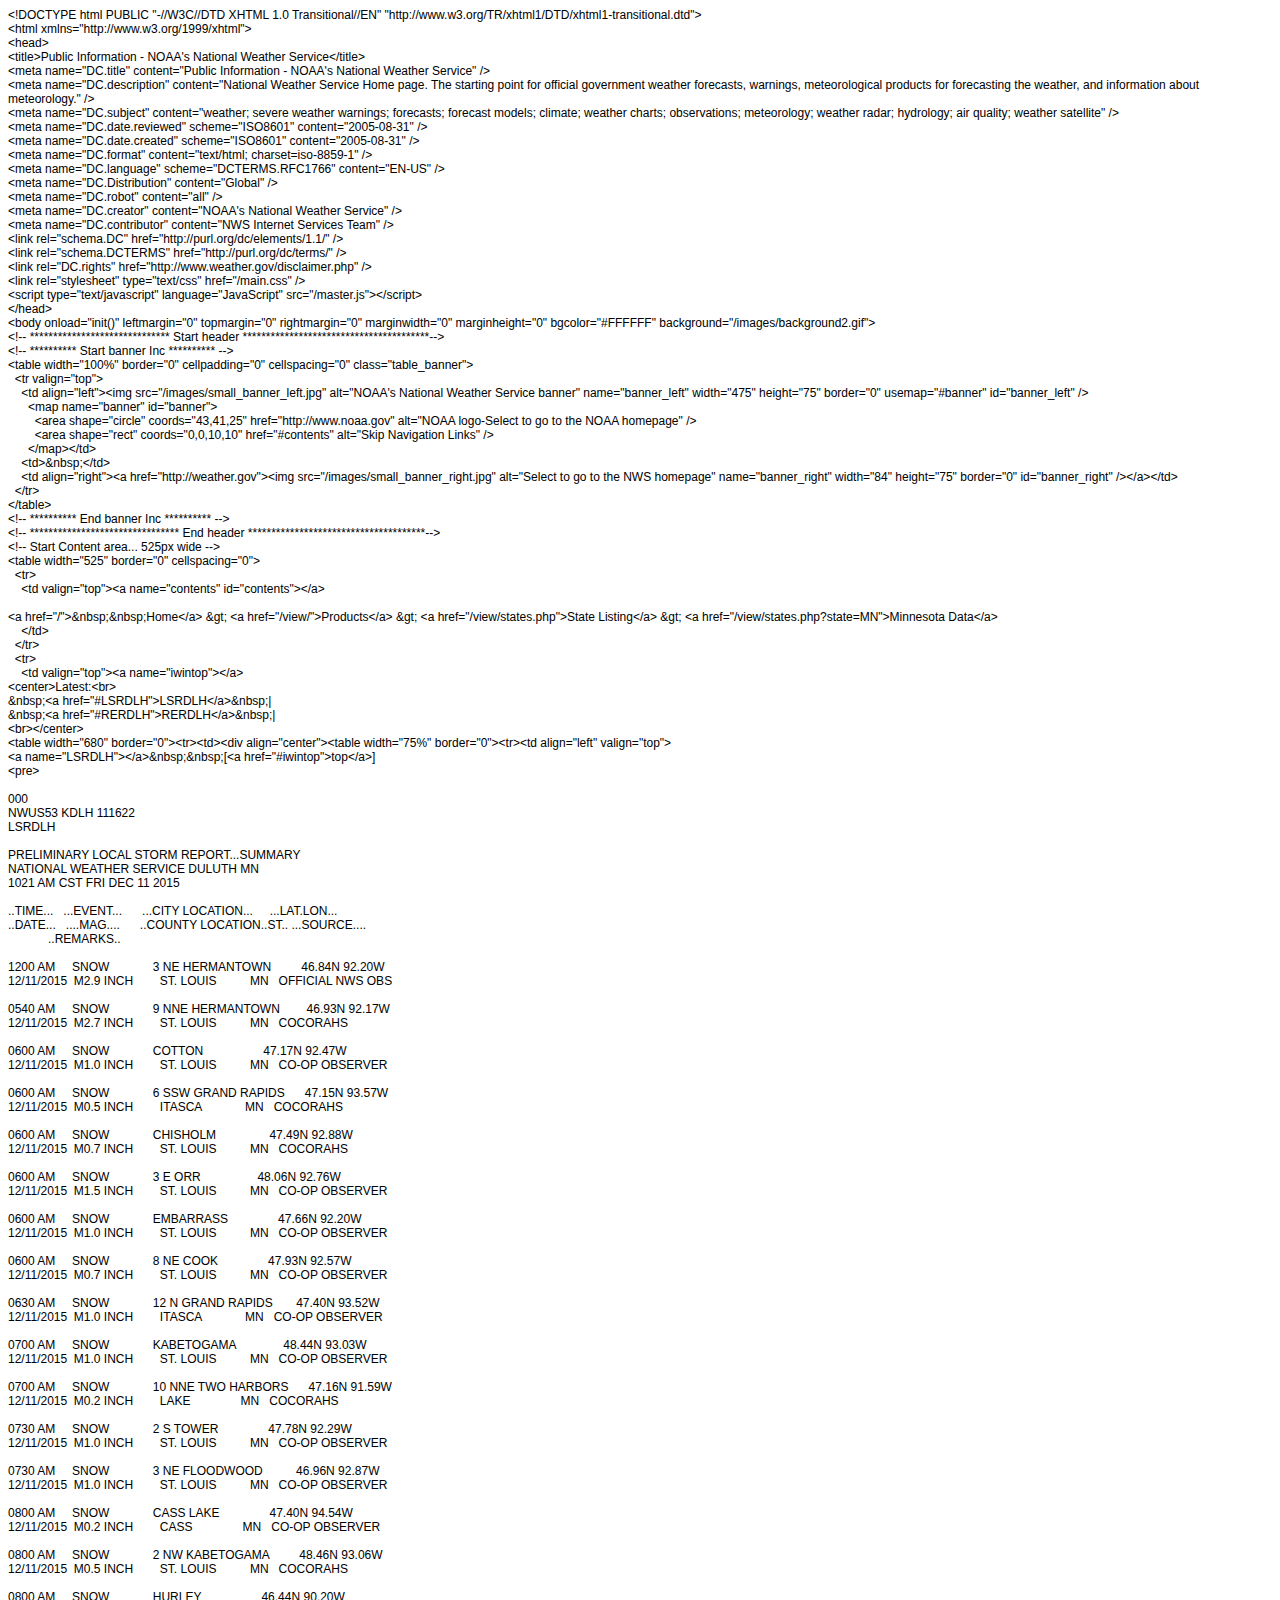
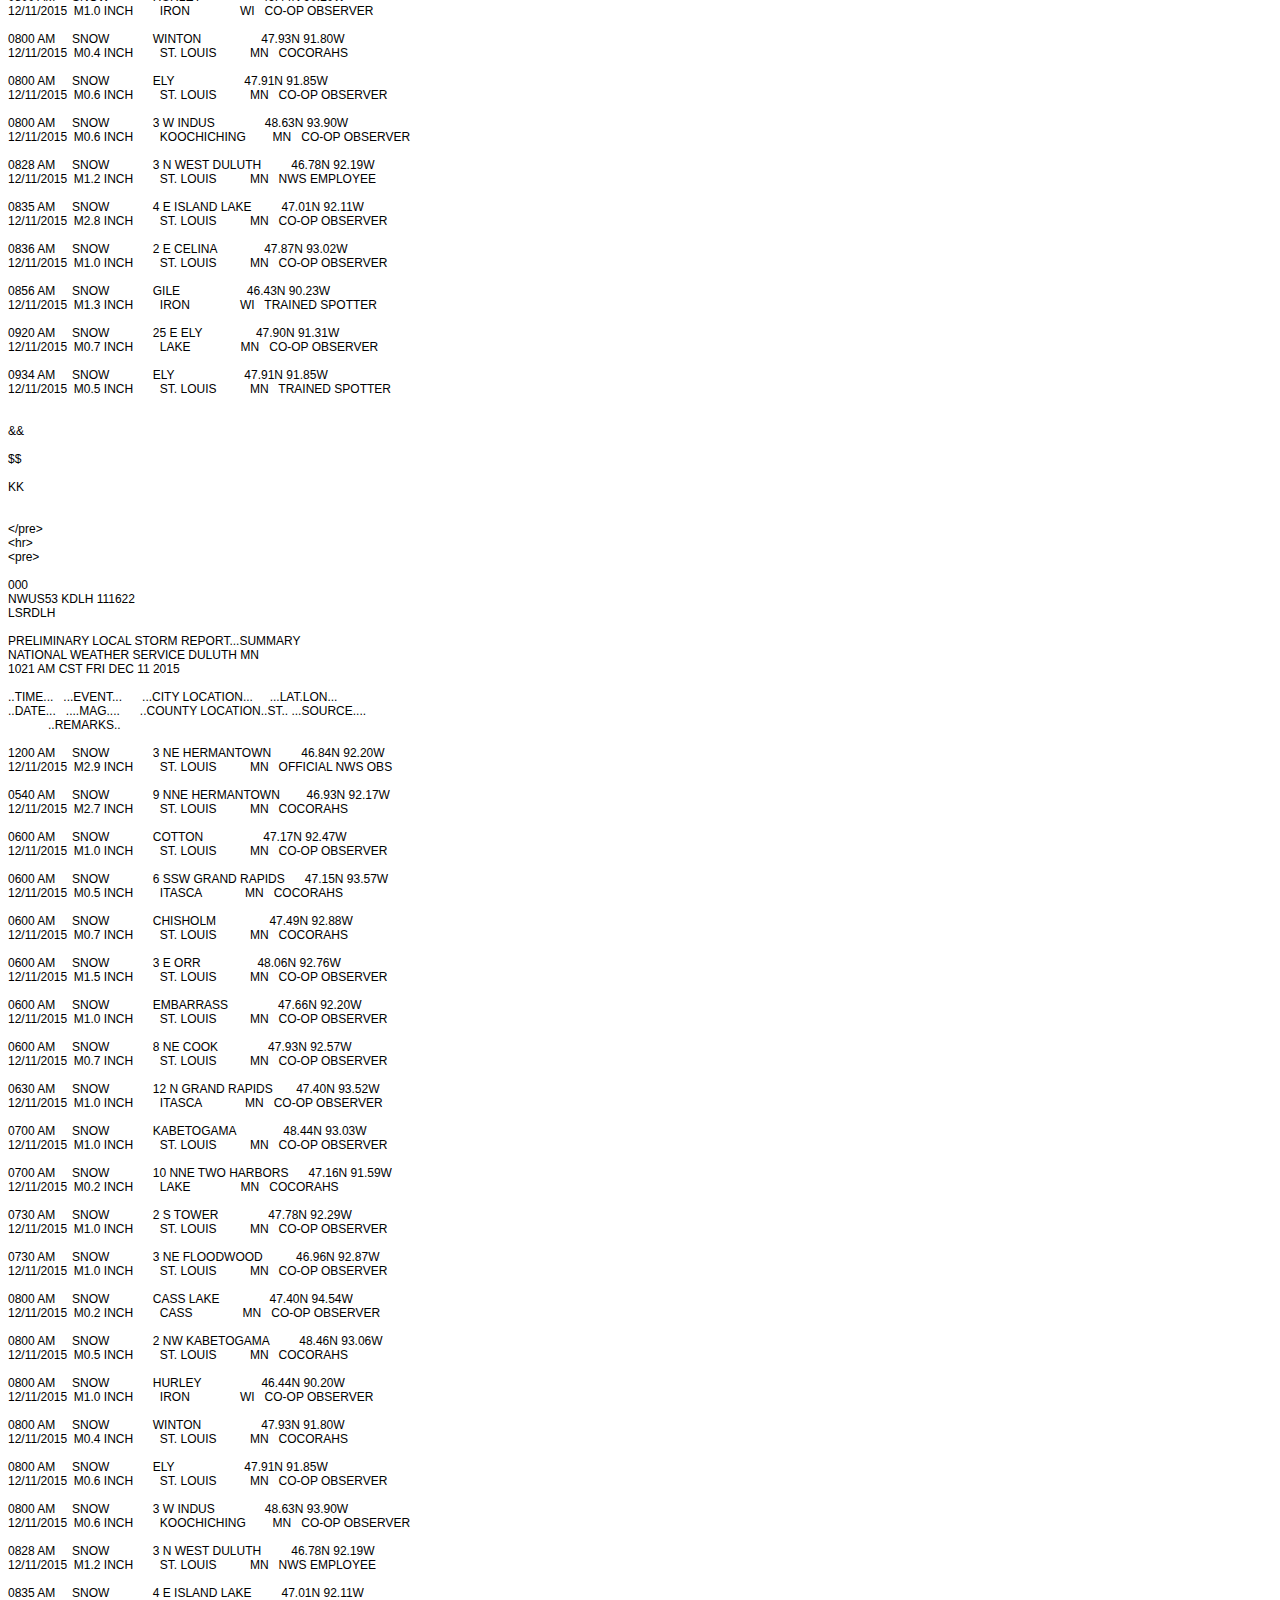
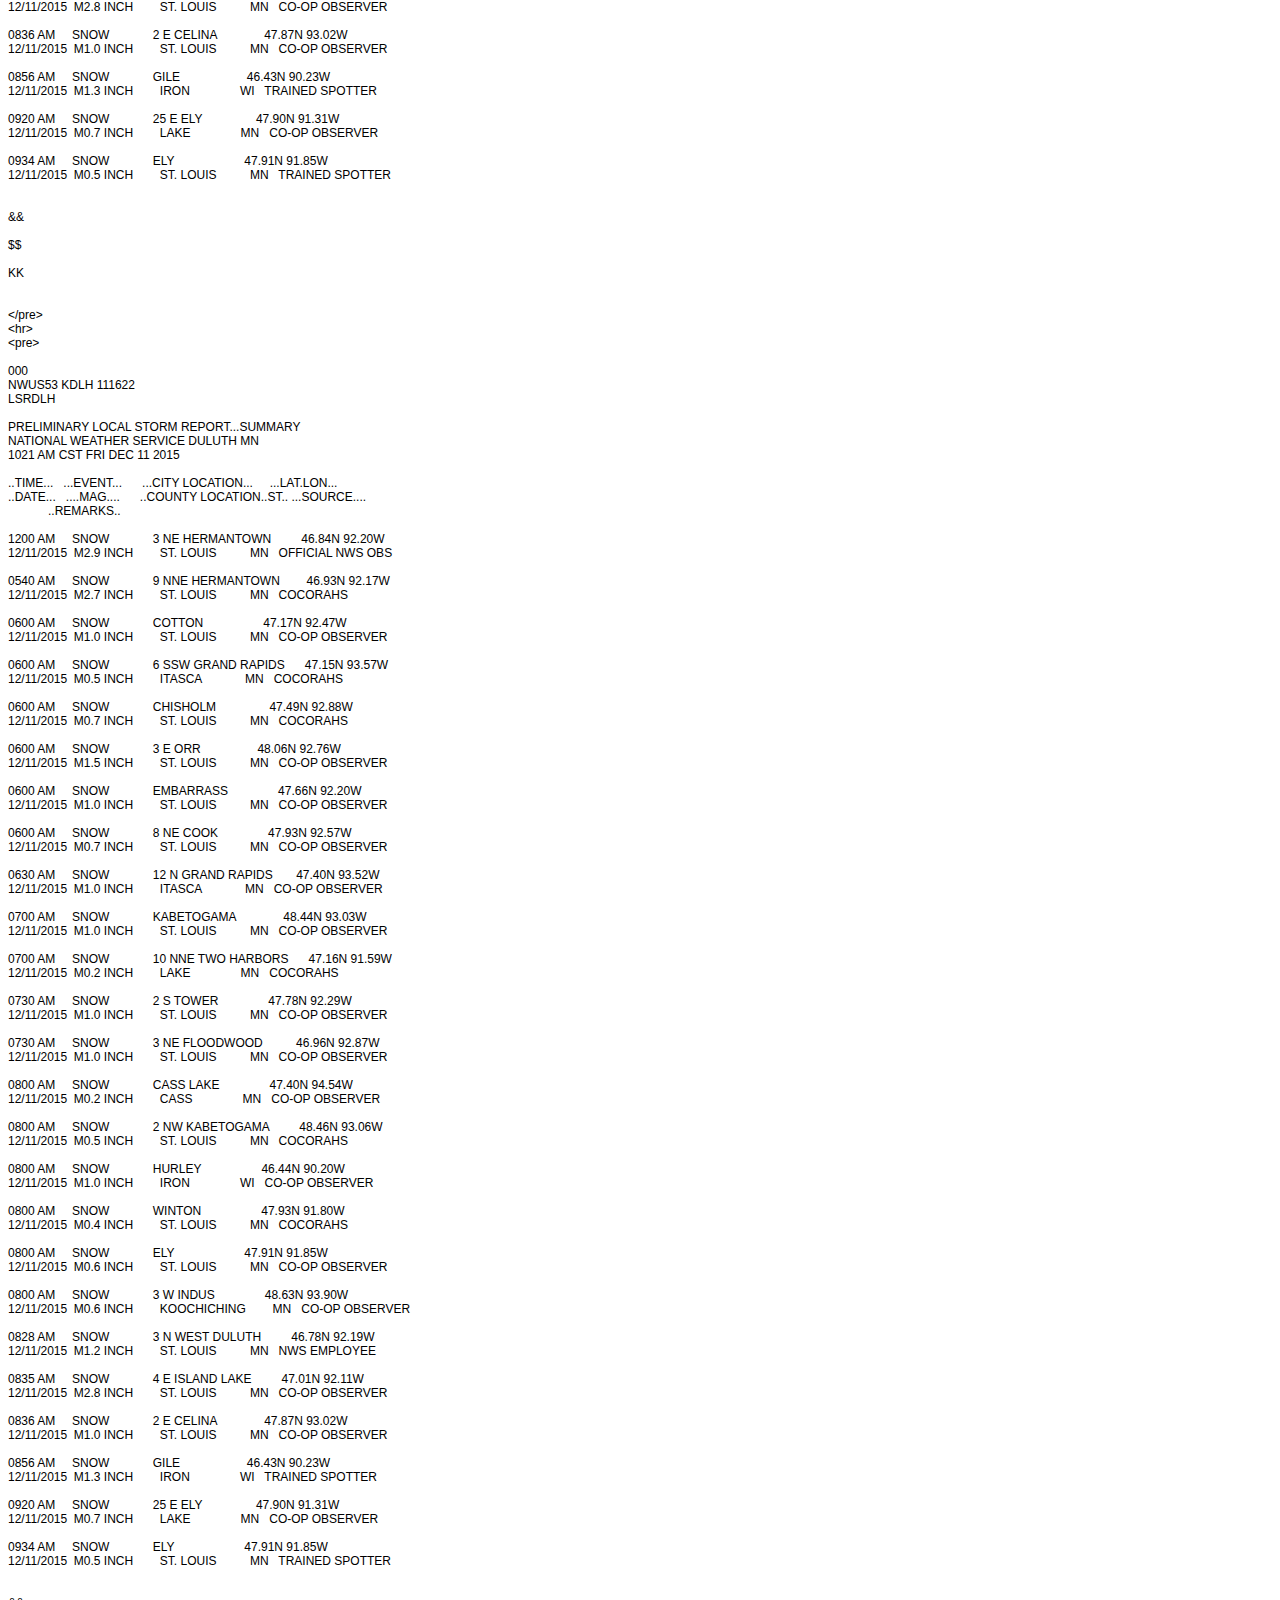
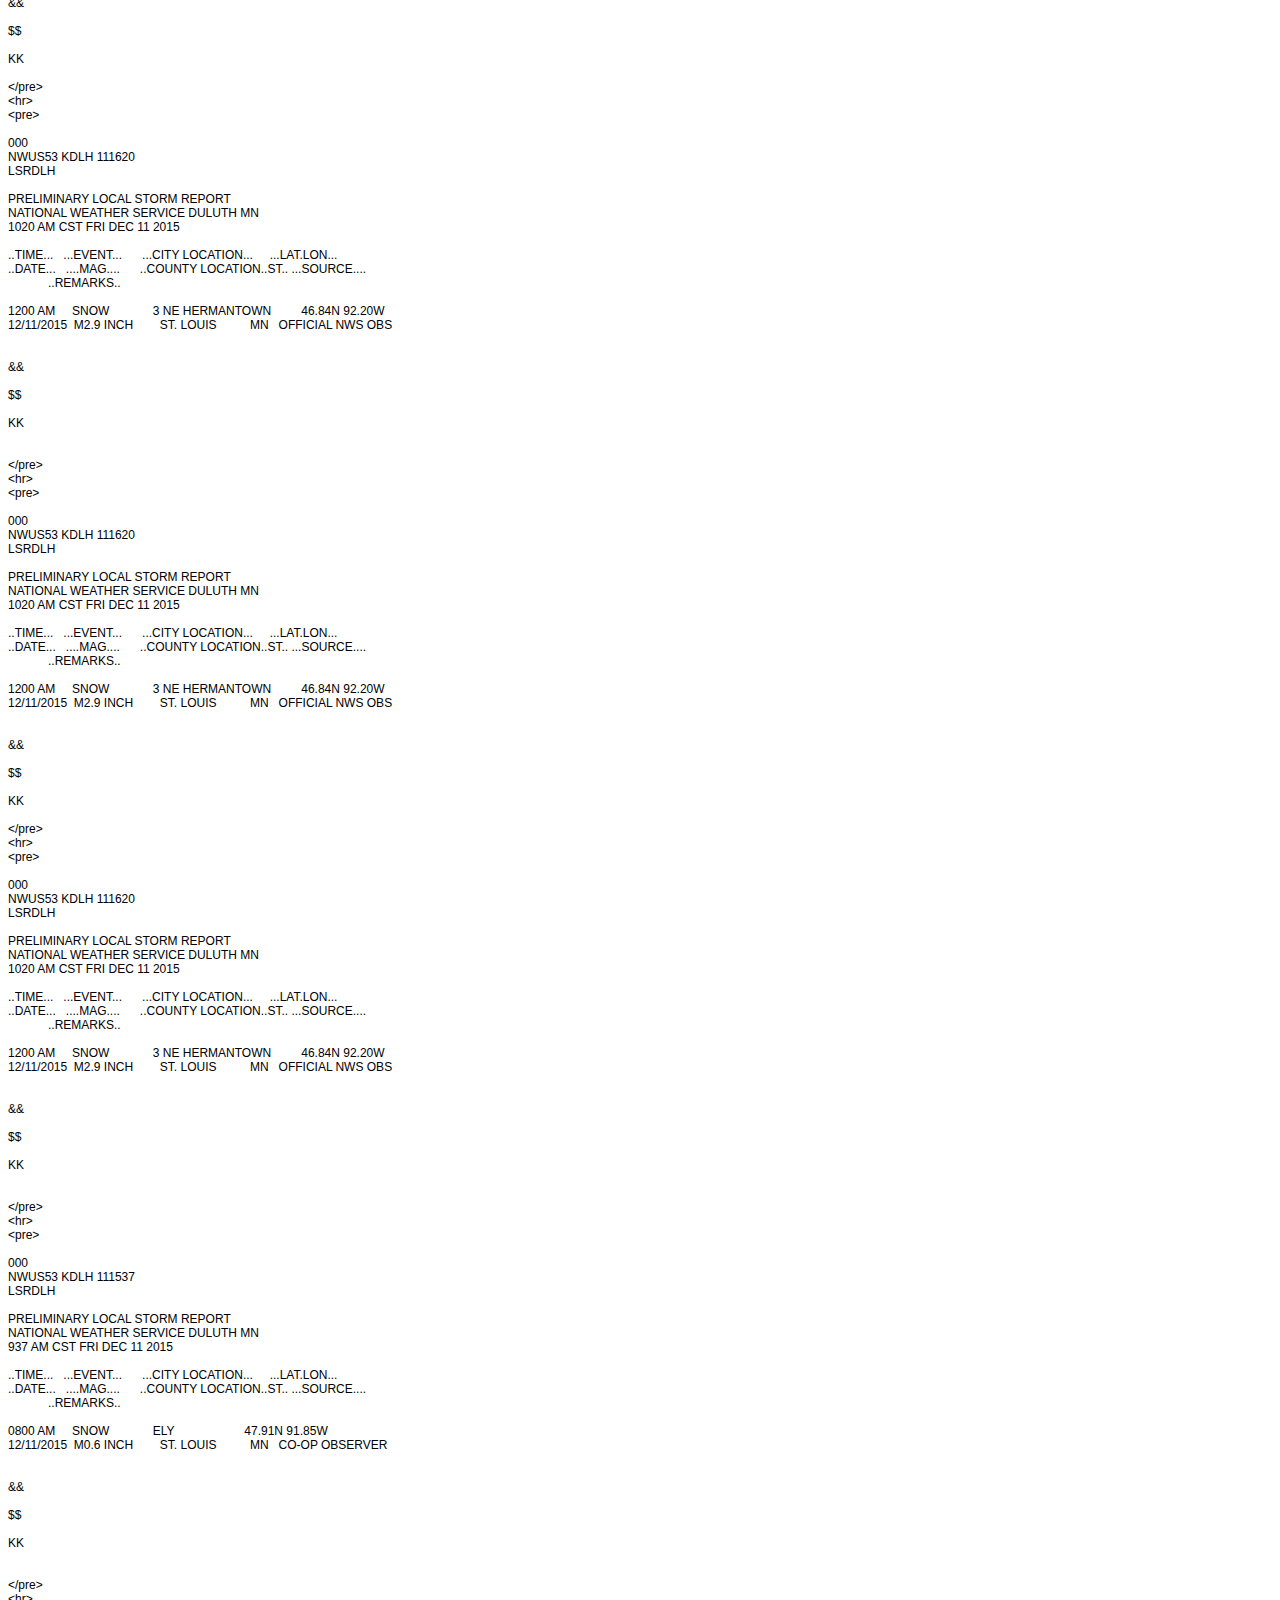
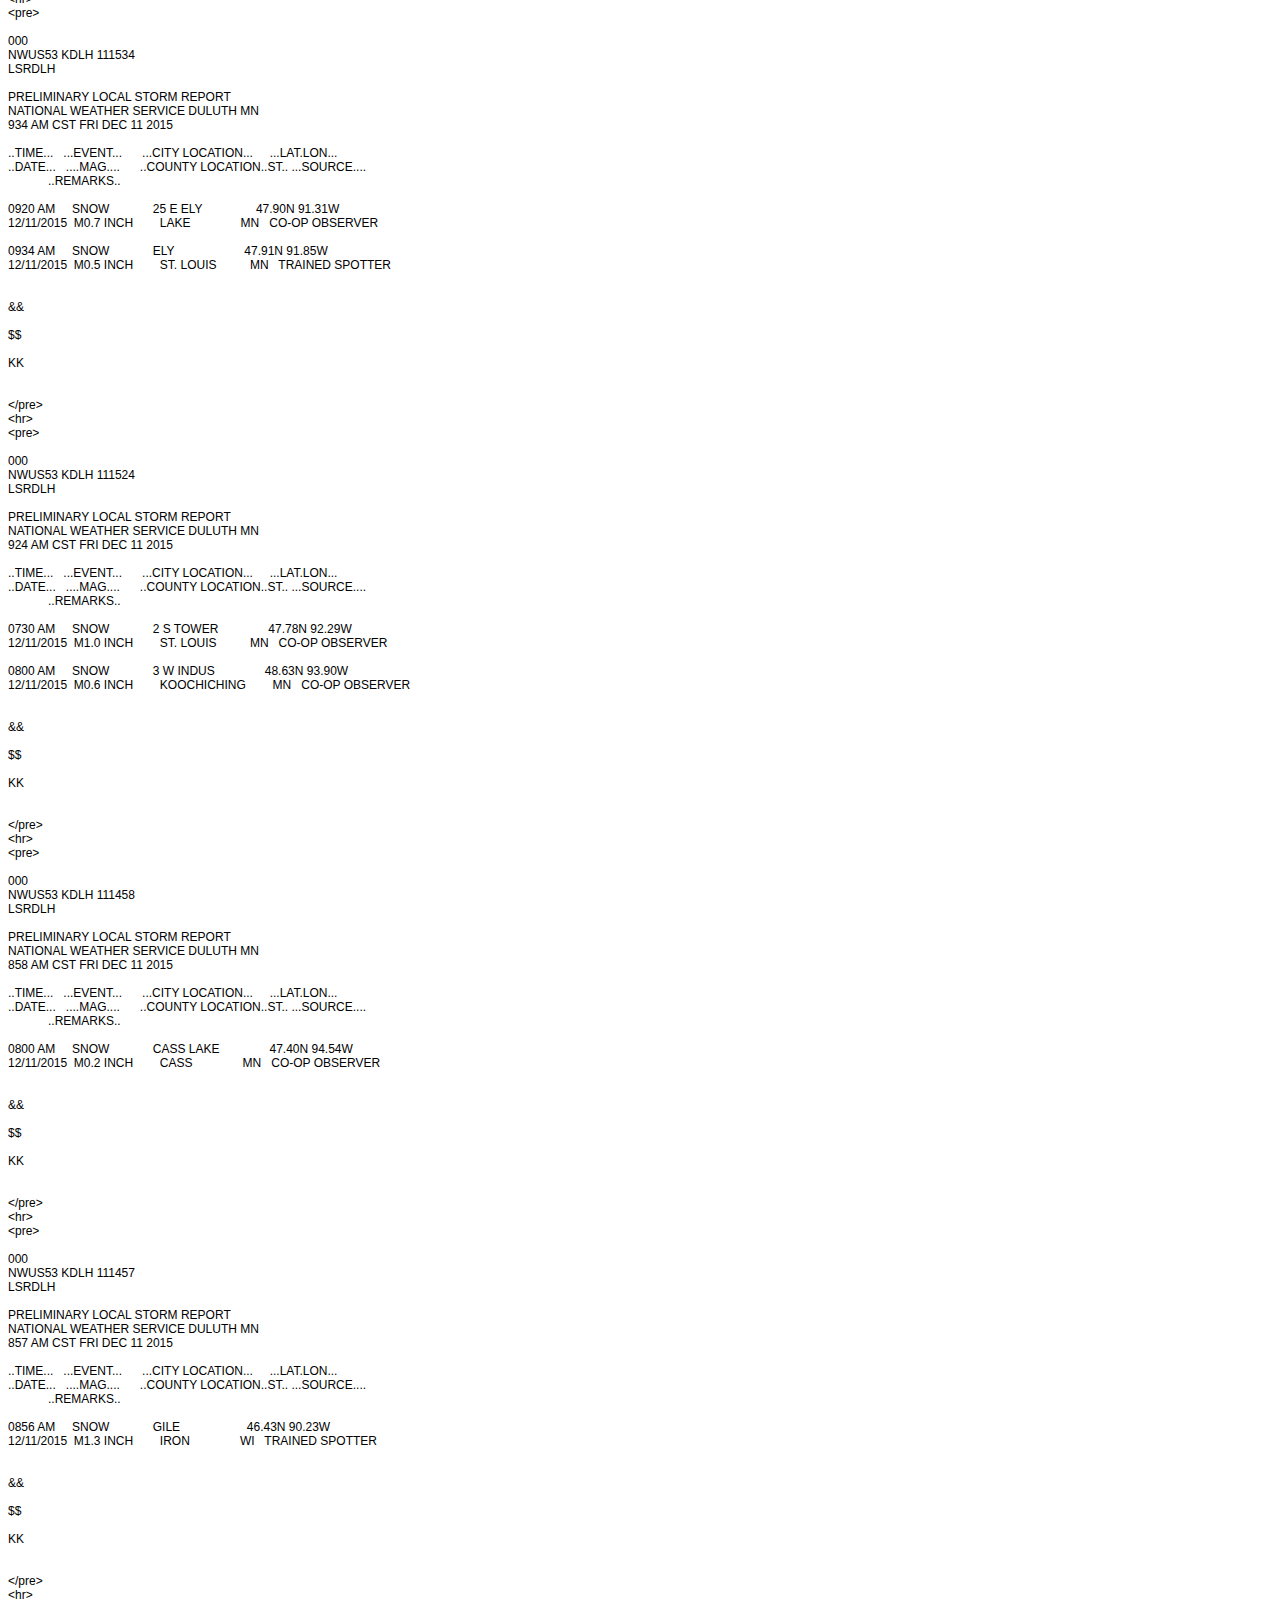
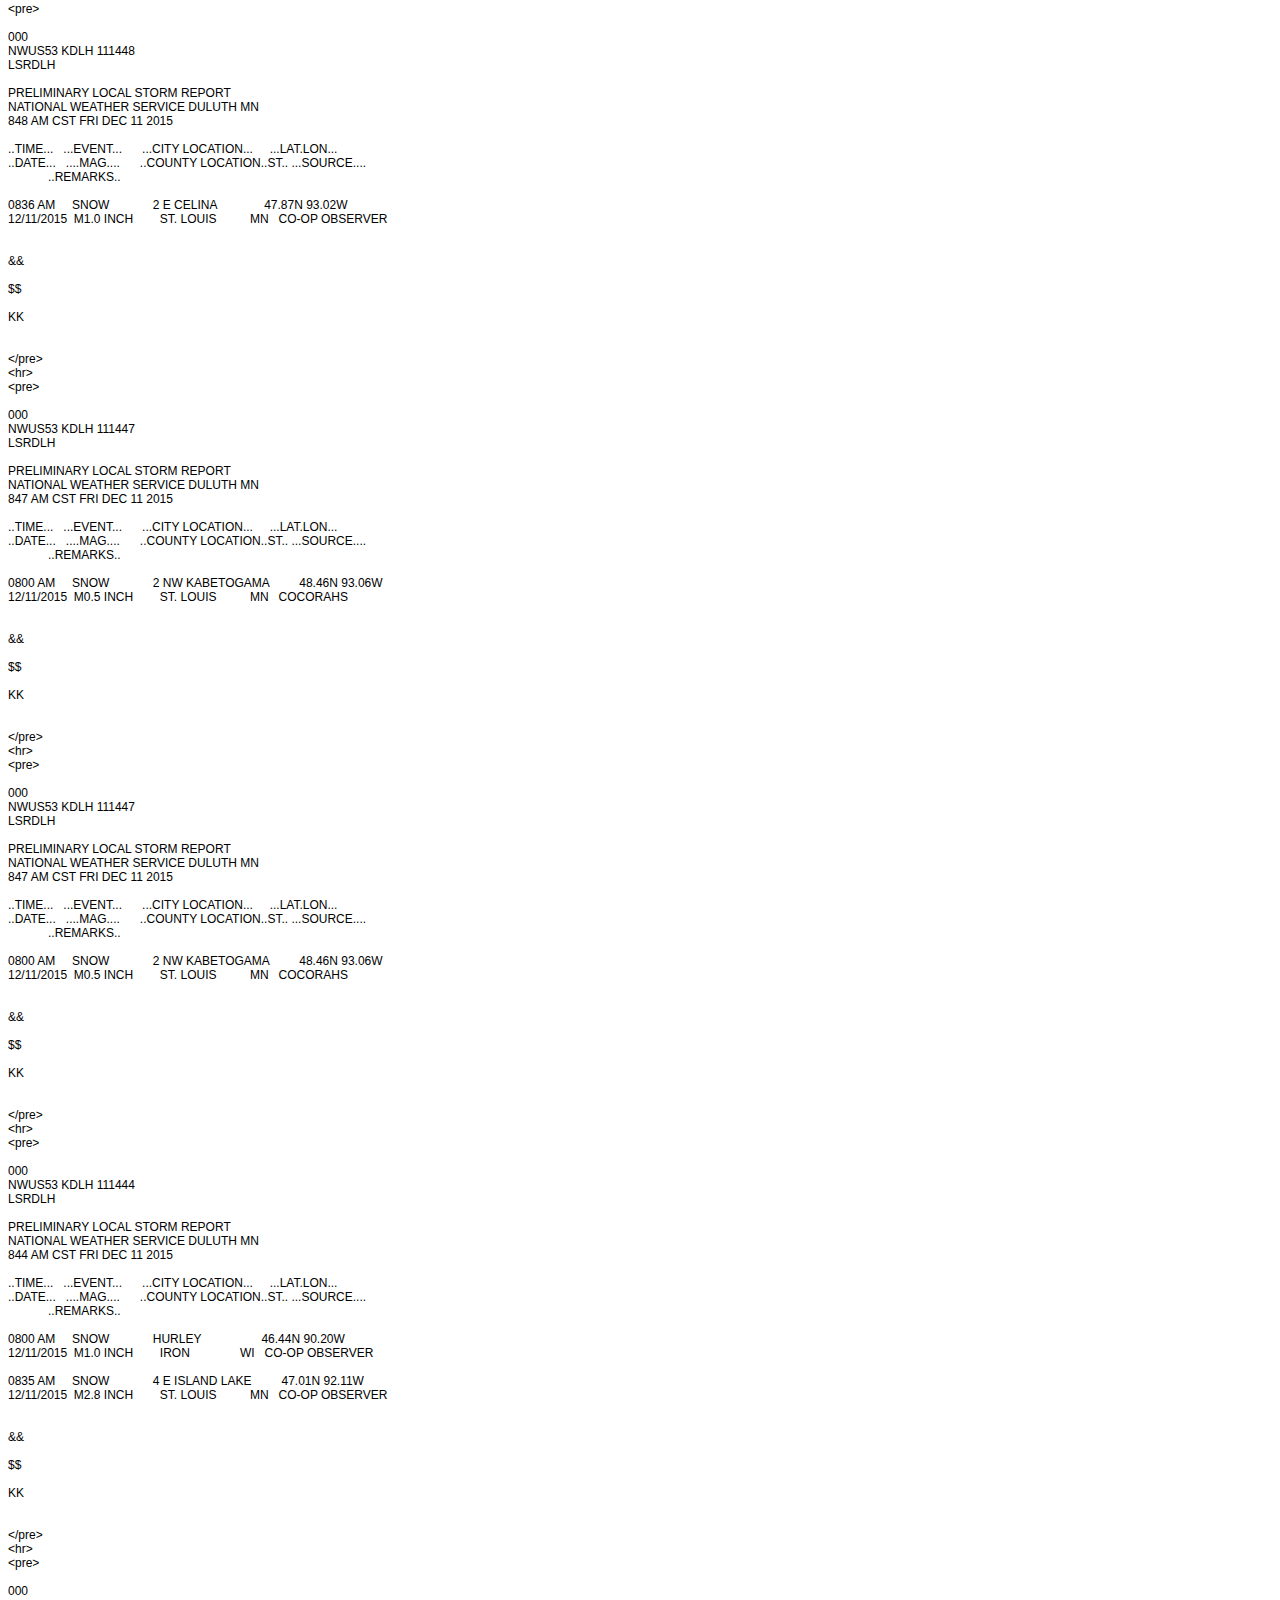
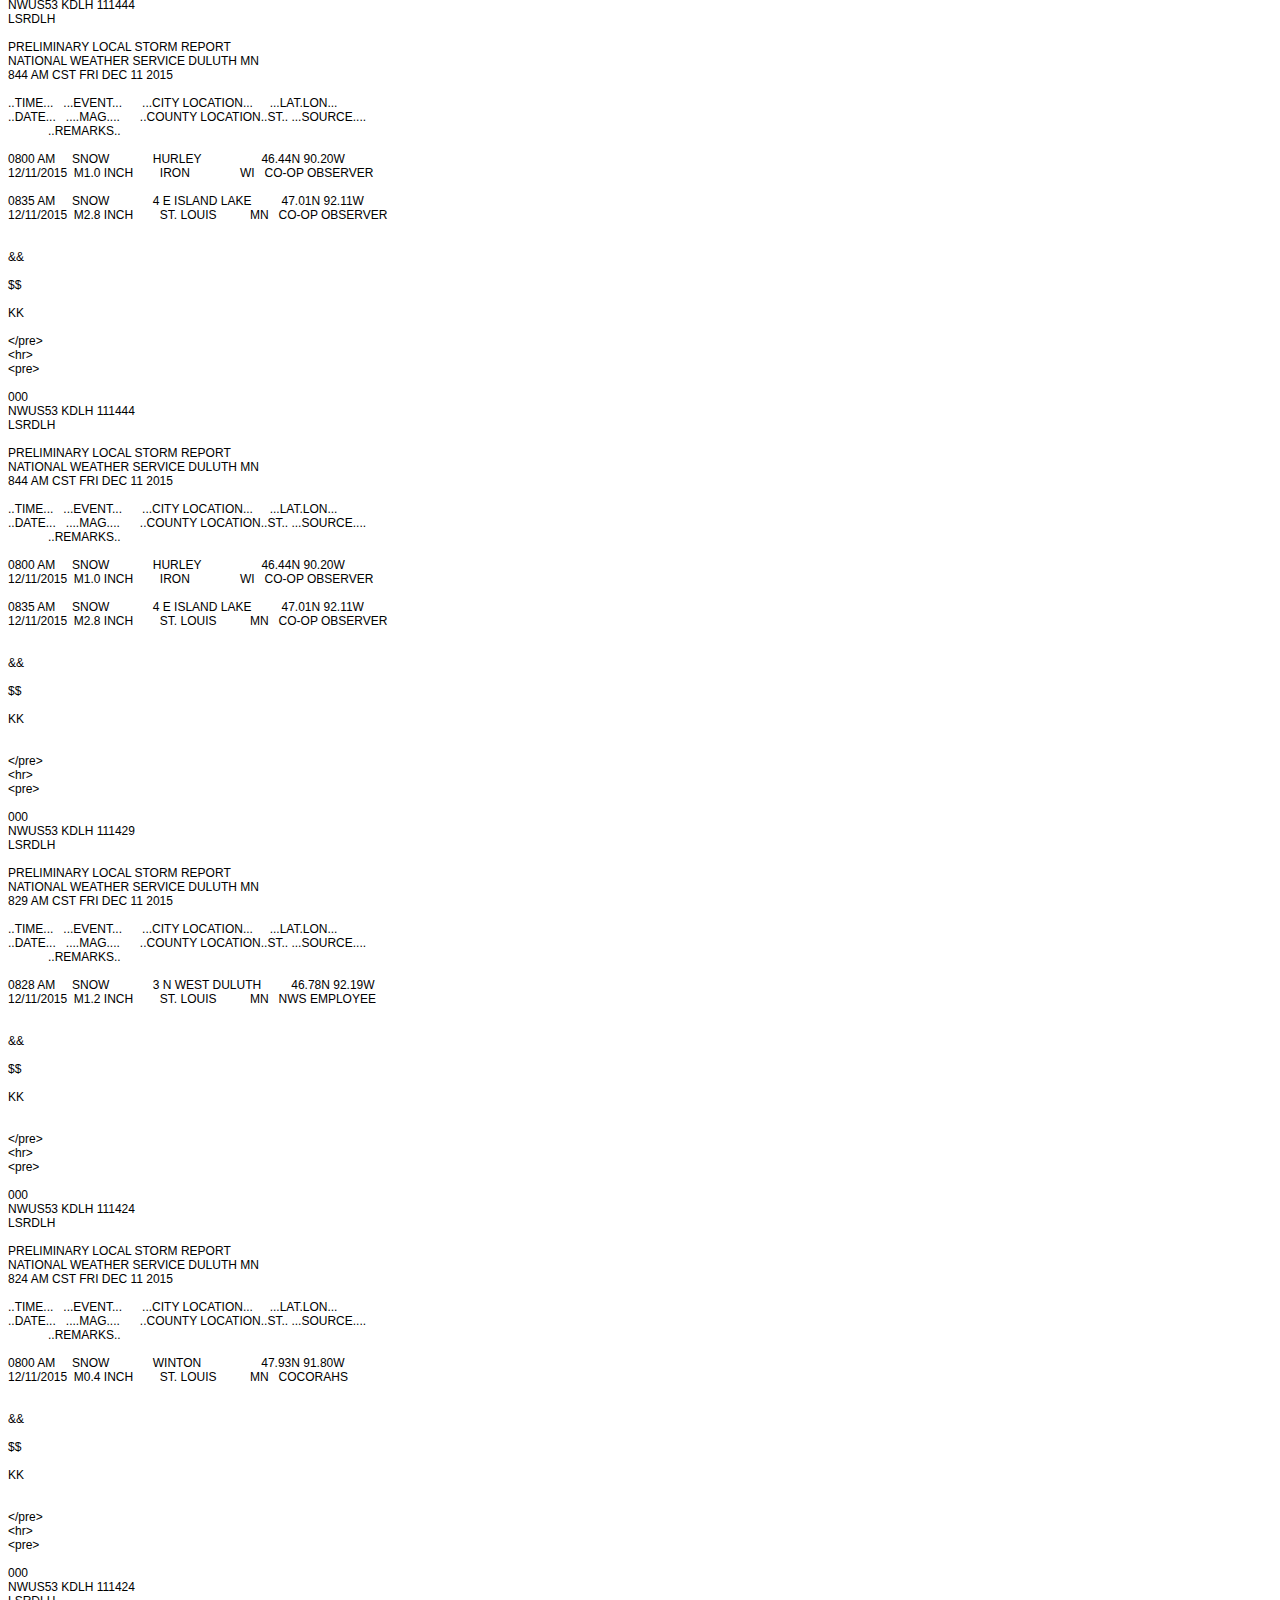
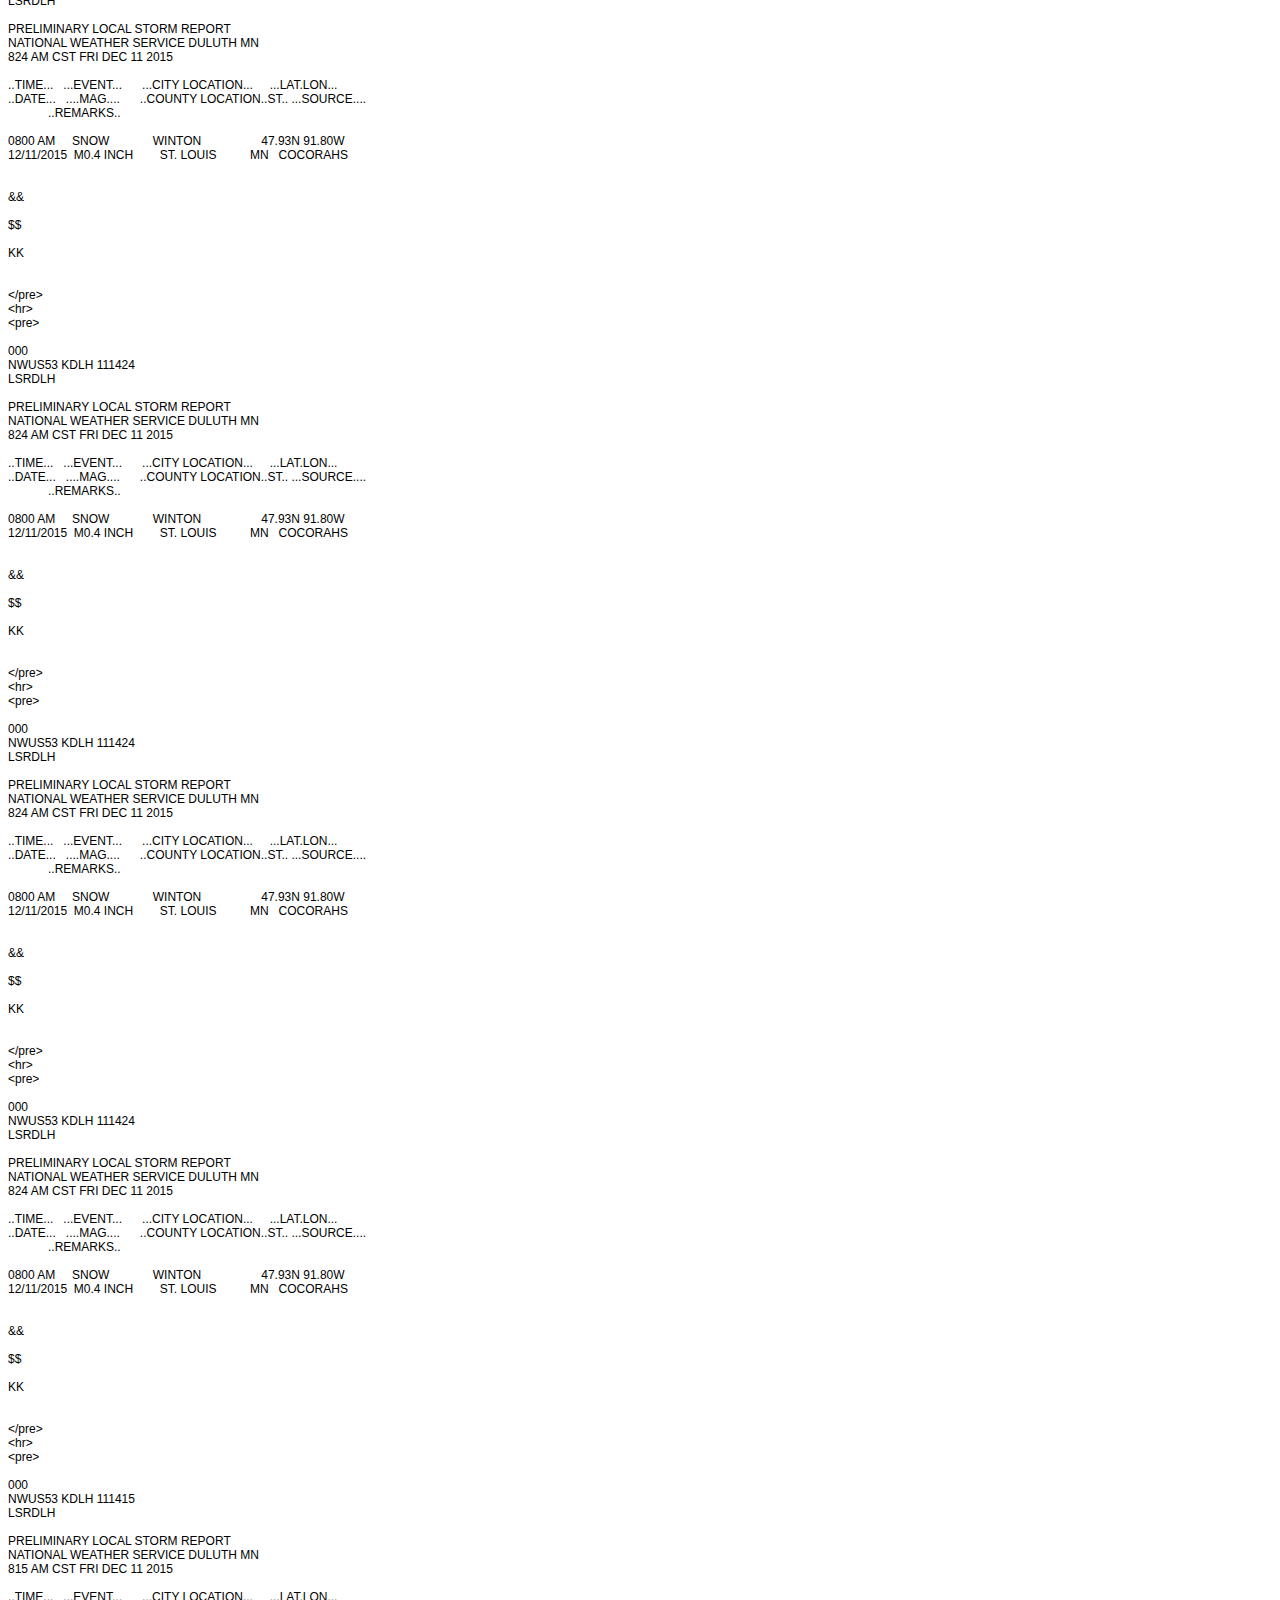
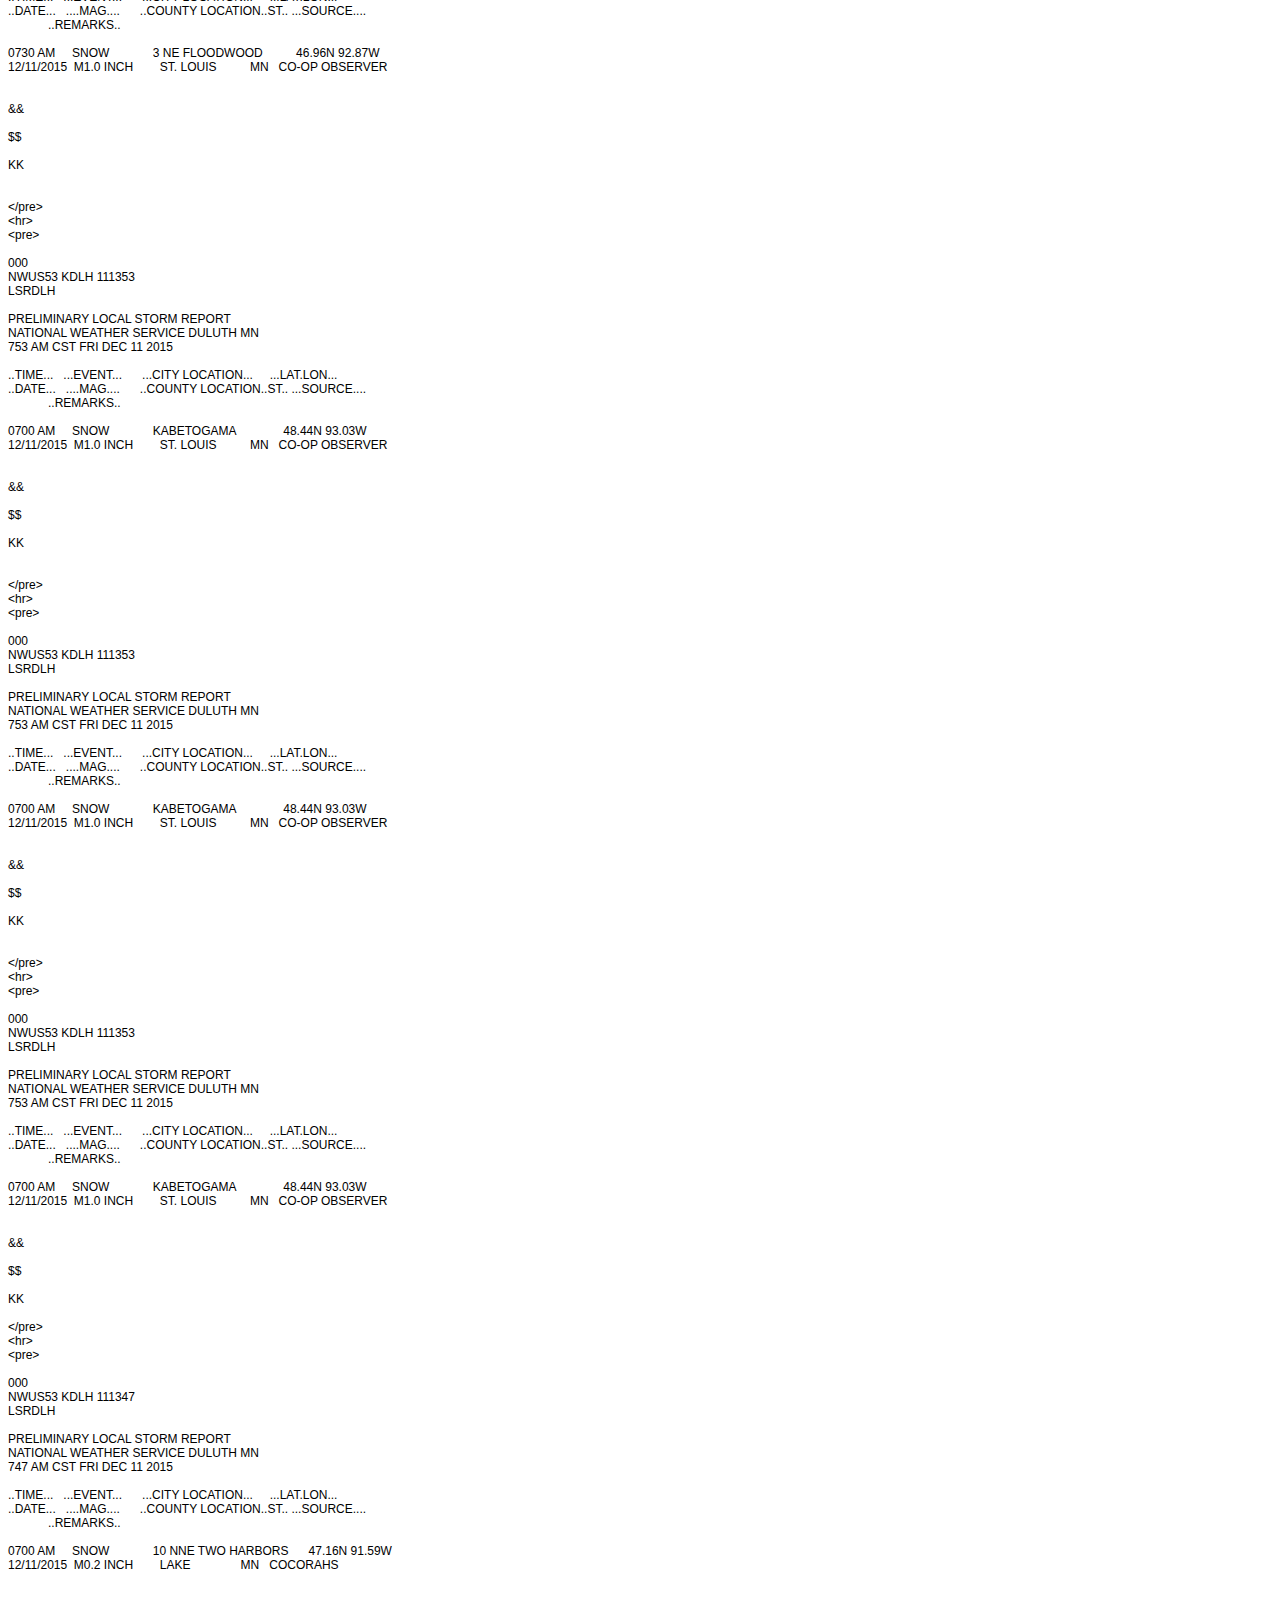
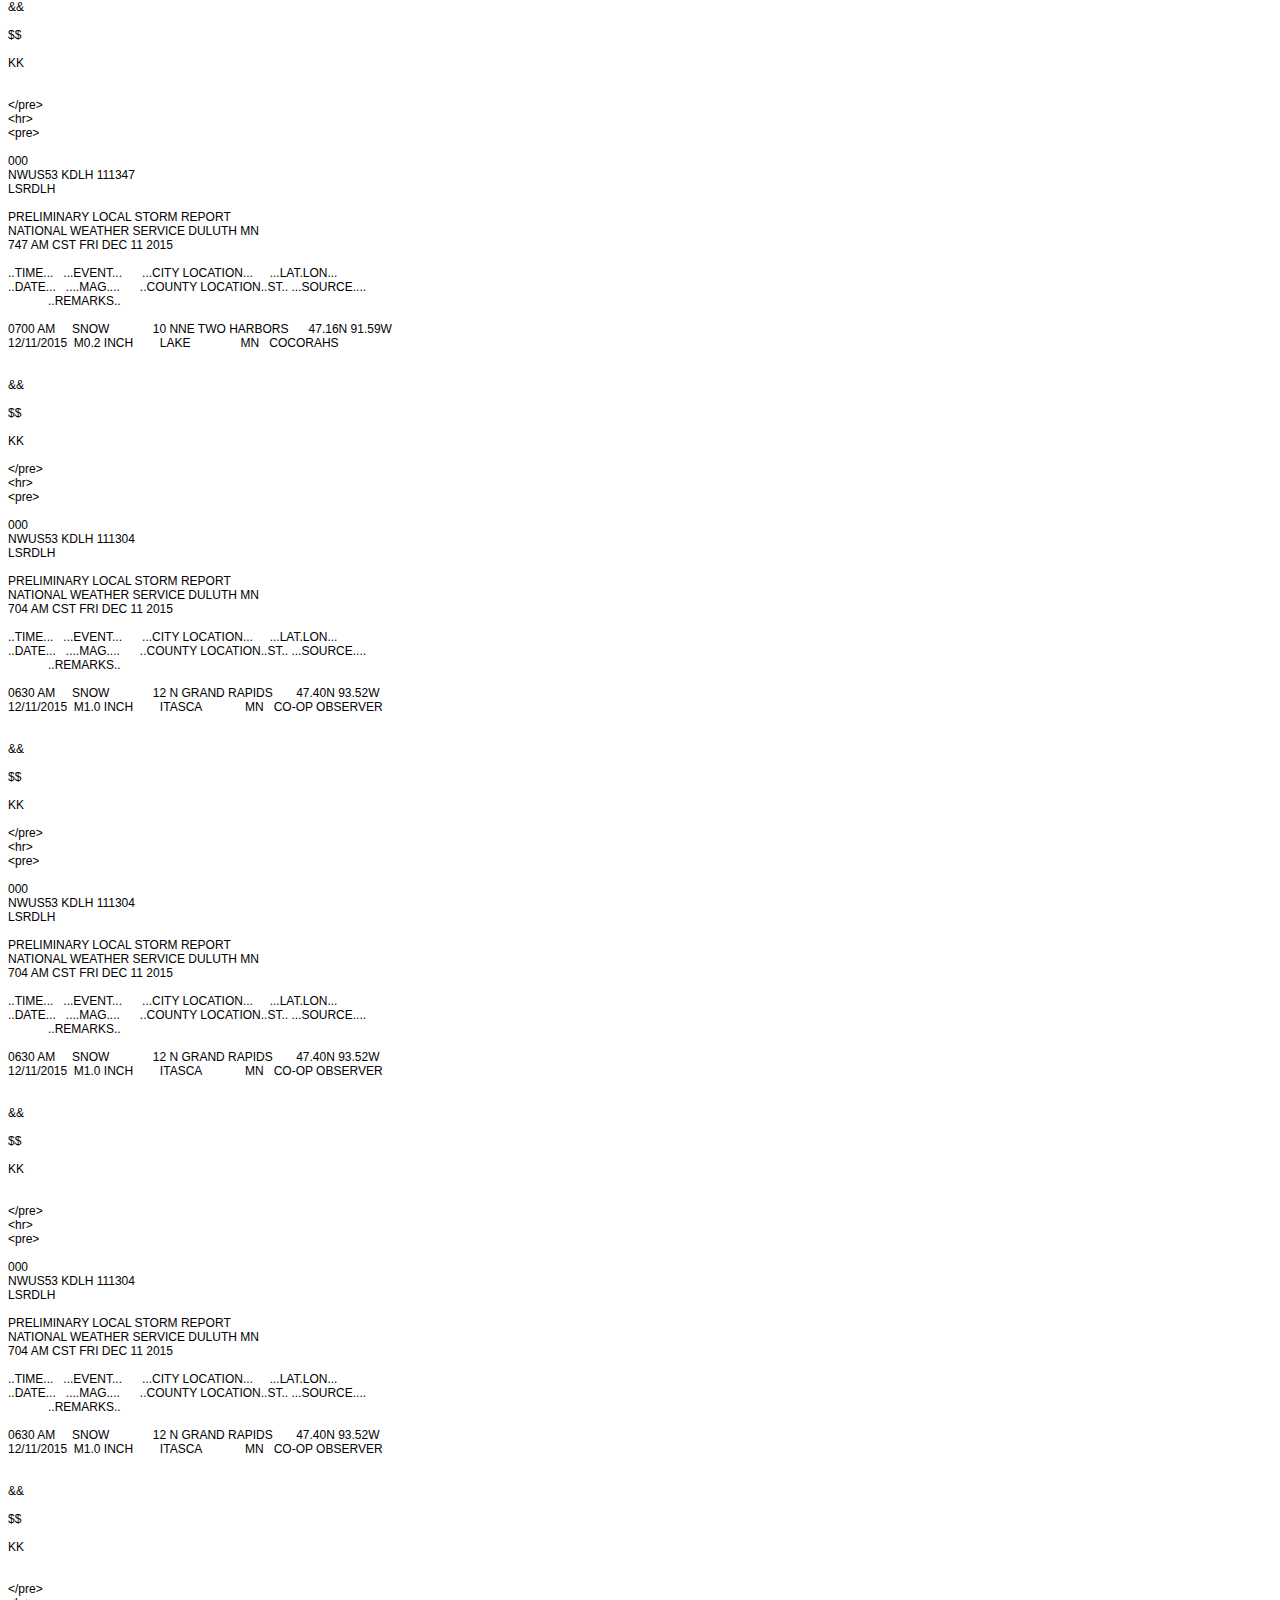
<file: example.html>
<!DOCTYPE html PUBLIC "-//W3C//DTD HTML 4.01//EN" "http://www.w3.org/TR/html4/strict.dtd">
<html>
<head>
  <meta http-equiv="Content-Type" content="text/html; charset=utf-8">
  <meta http-equiv="Content-Style-Type" content="text/css">
  <title></title>
  <meta name="Generator" content="Cocoa HTML Writer">
  <meta name="CocoaVersion" content="1404.13">
  <style type="text/css">
    p.p1 {margin: 0.0px 0.0px 0.0px 0.0px; font: 12.0px Helvetica}
    p.p2 {margin: 0.0px 0.0px 0.0px 0.0px; font: 12.0px Helvetica; min-height: 14.0px}
  </style>
</head>
<body>
<p class="p1">&lt;!DOCTYPE html PUBLIC "-//W3C//DTD XHTML 1.0 Transitional//EN" "http://www.w3.org/TR/xhtml1/DTD/xhtml1-transitional.dtd"&gt;</p>
<p class="p1">&lt;html xmlns="http://www.w3.org/1999/xhtml"&gt;</p>
<p class="p1">&lt;head&gt;</p>
<p class="p1">&lt;title&gt;Public Information - NOAA's National Weather Service&lt;/title&gt;</p>
<p class="p1">&lt;meta name="DC.title" content="Public Information - NOAA's National Weather Service" /&gt;</p>
<p class="p1">&lt;meta name="DC.description" content="National Weather Service Home page. The starting point for official government weather forecasts, warnings, meteorological products for forecasting the weather, and information about meteorology." /&gt;</p>
<p class="p1">&lt;meta name="DC.subject" content="weather; severe weather warnings; forecasts; forecast models; climate; weather charts; observations; meteorology; weather radar; hydrology; air quality; weather satellite" /&gt;</p>
<p class="p1">&lt;meta name="DC.date.reviewed" scheme="ISO8601" content="2005-08-31" /&gt;</p>
<p class="p1">&lt;meta name="DC.date.created" scheme="ISO8601" content="2005-08-31" /&gt;</p>
<p class="p1">&lt;meta name="DC.format" content="text/html; charset=iso-8859-1" /&gt;</p>
<p class="p1">&lt;meta name="DC.language" scheme="DCTERMS.RFC1766" content="EN-US" /&gt;</p>
<p class="p1">&lt;meta name="DC.Distribution" content="Global" /&gt;</p>
<p class="p1">&lt;meta name="DC.robot" content="all" /&gt;</p>
<p class="p1">&lt;meta name="DC.creator" content="NOAA's National Weather Service" /&gt;</p>
<p class="p1">&lt;meta name="DC.contributor" content="NWS Internet Services Team" /&gt;</p>
<p class="p1">&lt;link rel="schema.DC" href="http://purl.org/dc/elements/1.1/" /&gt;</p>
<p class="p1">&lt;link rel="schema.DCTERMS" href="http://purl.org/dc/terms/" /&gt;</p>
<p class="p1">&lt;link rel="DC.rights" href="http://www.weather.gov/disclaimer.php" /&gt;</p>
<p class="p1">&lt;link rel="stylesheet" type="text/css" href="/main.css" /&gt;</p>
<p class="p1">&lt;script type="text/javascript" language="JavaScript" src="/master.js"&gt;&lt;/script&gt;</p>
<p class="p1">&lt;/head&gt;</p>
<p class="p1">&lt;body onload="init()" leftmargin="0" topmargin="0" rightmargin="0" marginwidth="0" marginheight="0" bgcolor="#FFFFFF" background="/images/background2.gif"&gt;</p>
<p class="p1">&lt;!-- ****************************** Start header ****************************************--&gt;</p>
<p class="p1">&lt;!-- ********** Start banner Inc ********** --&gt;</p>
<p class="p1">&lt;table width="100%" border="0" cellpadding="0" cellspacing="0" class="table_banner"&gt;</p>
<p class="p1"><span class="Apple-converted-space">  </span>&lt;tr valign="top"&gt;</p>
<p class="p1"><span class="Apple-converted-space">    </span>&lt;td align="left"&gt;&lt;img src="/images/small_banner_left.jpg" alt="NOAA's National Weather Service banner" name="banner_left" width="475" height="75" border="0" usemap="#banner" id="banner_left" /&gt;</p>
<p class="p1"><span class="Apple-converted-space">      </span>&lt;map name="banner" id="banner"&gt;</p>
<p class="p1"><span class="Apple-converted-space">        </span>&lt;area shape="circle" coords="43,41,25" href="http://www.noaa.gov" alt="NOAA logo-Select to go to the NOAA homepage" /&gt;</p>
<p class="p1"><span class="Apple-converted-space">        </span>&lt;area shape="rect" coords="0,0,10,10" href="#contents" alt="Skip Navigation Links" /&gt;</p>
<p class="p1"><span class="Apple-converted-space">      </span>&lt;/map&gt;&lt;/td&gt;</p>
<p class="p1"><span class="Apple-converted-space">    </span>&lt;td&gt;&amp;nbsp;&lt;/td&gt;</p>
<p class="p1"><span class="Apple-converted-space">    </span>&lt;td align="right"&gt;&lt;a href="http://weather.gov"&gt;&lt;img src="/images/small_banner_right.jpg" alt="Select to go to the NWS homepage" name="banner_right" width="84" height="75" border="0" id="banner_right" /&gt;&lt;/a&gt;&lt;/td&gt;</p>
<p class="p1"><span class="Apple-converted-space">  </span>&lt;/tr&gt;</p>
<p class="p1">&lt;/table&gt;</p>
<p class="p1">&lt;!-- ********** End banner Inc ********** --&gt;</p>
<p class="p1">&lt;!-- ******************************** End header **************************************--&gt;</p>
<p class="p1">&lt;!-- Start Content area... 525px wide --&gt;</p>
<p class="p1">&lt;table width="525" border="0" cellspacing="0"&gt;</p>
<p class="p1"><span class="Apple-converted-space">  </span>&lt;tr&gt;</p>
<p class="p1"><span class="Apple-converted-space">    </span>&lt;td valign="top"&gt;&lt;a name="contents" id="contents"&gt;&lt;/a&gt; <span class="Apple-converted-space"> </span></p>
<p class="p2"><br></p>
<p class="p1">&lt;a href="/"&gt;&amp;nbsp;&amp;nbsp;Home&lt;/a&gt; &amp;gt; &lt;a href="/view/"&gt;Products&lt;/a&gt; &amp;gt; &lt;a href="/view/states.php"&gt;State Listing&lt;/a&gt; &amp;gt; &lt;a href="/view/states.php?state=MN"&gt;Minnesota Data&lt;/a&gt;</p>
<p class="p1"><span class="Apple-converted-space">    </span>&lt;/td&gt;</p>
<p class="p1"><span class="Apple-converted-space">  </span>&lt;/tr&gt;</p>
<p class="p1"><span class="Apple-converted-space">  </span>&lt;tr&gt;</p>
<p class="p1"><span class="Apple-converted-space">    </span>&lt;td valign="top"&gt;&lt;a name="iwintop"&gt;&lt;/a&gt;</p>
<p class="p1">&lt;center&gt;Latest:&lt;br&gt;</p>
<p class="p1">&amp;nbsp;&lt;a href="#LSRDLH"&gt;LSRDLH&lt;/a&gt;&amp;nbsp;|</p>
<p class="p1">&amp;nbsp;&lt;a href="#RERDLH"&gt;RERDLH&lt;/a&gt;&amp;nbsp;|</p>
<p class="p1">&lt;br&gt;&lt;/center&gt;</p>
<p class="p1">&lt;table width="680" border="0"&gt;&lt;tr&gt;&lt;td&gt;&lt;div align="center"&gt;&lt;table width="75%" border="0"&gt;&lt;tr&gt;&lt;td align="left" valign="top"&gt;</p>
<p class="p1">&lt;a name="LSRDLH"&gt;&lt;/a&gt;&amp;nbsp;&amp;nbsp;[&lt;a href="#iwintop"&gt;top&lt;/a&gt;]</p>
<p class="p1">&lt;pre&gt;</p>
<p class="p2"><br></p>
<p class="p1">000</p>
<p class="p1">NWUS53 KDLH 111622</p>
<p class="p1">LSRDLH</p>
<p class="p2"><br></p>
<p class="p1">PRELIMINARY LOCAL STORM REPORT...SUMMARY</p>
<p class="p1">NATIONAL WEATHER SERVICE DULUTH MN</p>
<p class="p1">1021 AM CST FRI DEC 11 2015</p>
<p class="p2"><br></p>
<p class="p1">..TIME... <span class="Apple-converted-space">  </span>...EVENT...<span class="Apple-converted-space">      </span>...CITY LOCATION... <span class="Apple-converted-space">    </span>...LAT.LON...</p>
<p class="p1">..DATE... <span class="Apple-converted-space">  </span>....MAG....<span class="Apple-converted-space">      </span>..COUNTY LOCATION..ST.. ...SOURCE....</p>
<p class="p1"><span class="Apple-converted-space">            </span>..REMARKS..</p>
<p class="p2"><br></p>
<p class="p1">1200 AM <span class="Apple-converted-space">    </span>SNOW <span class="Apple-converted-space">            </span>3 NE HERMANTOWN <span class="Apple-converted-space">        </span>46.84N 92.20W</p>
<p class="p1">12/11/2015<span class="Apple-converted-space">  </span>M2.9 INCH<span class="Apple-converted-space">        </span>ST. LOUIS<span class="Apple-converted-space">          </span>MN <span class="Apple-converted-space">  </span>OFFICIAL NWS OBS</p>
<p class="p2"><br></p>
<p class="p1">0540 AM <span class="Apple-converted-space">    </span>SNOW <span class="Apple-converted-space">            </span>9 NNE HERMANTOWN<span class="Apple-converted-space">        </span>46.93N 92.17W</p>
<p class="p1">12/11/2015<span class="Apple-converted-space">  </span>M2.7 INCH<span class="Apple-converted-space">        </span>ST. LOUIS<span class="Apple-converted-space">          </span>MN <span class="Apple-converted-space">  </span>COCORAHS</p>
<p class="p2"><br></p>
<p class="p1">0600 AM <span class="Apple-converted-space">    </span>SNOW <span class="Apple-converted-space">            </span>COTTON<span class="Apple-converted-space">                  </span>47.17N 92.47W</p>
<p class="p1">12/11/2015<span class="Apple-converted-space">  </span>M1.0 INCH<span class="Apple-converted-space">        </span>ST. LOUIS<span class="Apple-converted-space">          </span>MN <span class="Apple-converted-space">  </span>CO-OP OBSERVER</p>
<p class="p2"><br></p>
<p class="p1">0600 AM <span class="Apple-converted-space">    </span>SNOW <span class="Apple-converted-space">            </span>6 SSW GRAND RAPIDS<span class="Apple-converted-space">      </span>47.15N 93.57W</p>
<p class="p1">12/11/2015<span class="Apple-converted-space">  </span>M0.5 INCH<span class="Apple-converted-space">        </span>ITASCA <span class="Apple-converted-space">            </span>MN <span class="Apple-converted-space">  </span>COCORAHS</p>
<p class="p2"><br></p>
<p class="p1">0600 AM <span class="Apple-converted-space">    </span>SNOW <span class="Apple-converted-space">            </span>CHISHOLM<span class="Apple-converted-space">                </span>47.49N 92.88W</p>
<p class="p1">12/11/2015<span class="Apple-converted-space">  </span>M0.7 INCH<span class="Apple-converted-space">        </span>ST. LOUIS<span class="Apple-converted-space">          </span>MN <span class="Apple-converted-space">  </span>COCORAHS</p>
<p class="p2"><br></p>
<p class="p1">0600 AM <span class="Apple-converted-space">    </span>SNOW <span class="Apple-converted-space">            </span>3 E ORR <span class="Apple-converted-space">                </span>48.06N 92.76W</p>
<p class="p1">12/11/2015<span class="Apple-converted-space">  </span>M1.5 INCH<span class="Apple-converted-space">        </span>ST. LOUIS<span class="Apple-converted-space">          </span>MN <span class="Apple-converted-space">  </span>CO-OP OBSERVER</p>
<p class="p2"><br></p>
<p class="p1">0600 AM <span class="Apple-converted-space">    </span>SNOW <span class="Apple-converted-space">            </span>EMBARRASS <span class="Apple-converted-space">              </span>47.66N 92.20W</p>
<p class="p1">12/11/2015<span class="Apple-converted-space">  </span>M1.0 INCH<span class="Apple-converted-space">        </span>ST. LOUIS<span class="Apple-converted-space">          </span>MN <span class="Apple-converted-space">  </span>CO-OP OBSERVER</p>
<p class="p2"><br></p>
<p class="p1">0600 AM <span class="Apple-converted-space">    </span>SNOW <span class="Apple-converted-space">            </span>8 NE COOK <span class="Apple-converted-space">              </span>47.93N 92.57W</p>
<p class="p1">12/11/2015<span class="Apple-converted-space">  </span>M0.7 INCH<span class="Apple-converted-space">        </span>ST. LOUIS<span class="Apple-converted-space">          </span>MN <span class="Apple-converted-space">  </span>CO-OP OBSERVER</p>
<p class="p2"><br></p>
<p class="p1">0630 AM <span class="Apple-converted-space">    </span>SNOW <span class="Apple-converted-space">            </span>12 N GRAND RAPIDS <span class="Apple-converted-space">      </span>47.40N 93.52W</p>
<p class="p1">12/11/2015<span class="Apple-converted-space">  </span>M1.0 INCH<span class="Apple-converted-space">        </span>ITASCA <span class="Apple-converted-space">            </span>MN <span class="Apple-converted-space">  </span>CO-OP OBSERVER</p>
<p class="p2"><br></p>
<p class="p1">0700 AM <span class="Apple-converted-space">    </span>SNOW <span class="Apple-converted-space">            </span>KABETOGAMA<span class="Apple-converted-space">              </span>48.44N 93.03W</p>
<p class="p1">12/11/2015<span class="Apple-converted-space">  </span>M1.0 INCH<span class="Apple-converted-space">        </span>ST. LOUIS<span class="Apple-converted-space">          </span>MN <span class="Apple-converted-space">  </span>CO-OP OBSERVER</p>
<p class="p2"><br></p>
<p class="p1">0700 AM <span class="Apple-converted-space">    </span>SNOW <span class="Apple-converted-space">            </span>10 NNE TWO HARBORS<span class="Apple-converted-space">      </span>47.16N 91.59W</p>
<p class="p1">12/11/2015<span class="Apple-converted-space">  </span>M0.2 INCH<span class="Apple-converted-space">        </span>LAKE <span class="Apple-converted-space">              </span>MN <span class="Apple-converted-space">  </span>COCORAHS</p>
<p class="p2"><br></p>
<p class="p1">0730 AM <span class="Apple-converted-space">    </span>SNOW <span class="Apple-converted-space">            </span>2 S TOWER <span class="Apple-converted-space">              </span>47.78N 92.29W</p>
<p class="p1">12/11/2015<span class="Apple-converted-space">  </span>M1.0 INCH<span class="Apple-converted-space">        </span>ST. LOUIS<span class="Apple-converted-space">          </span>MN <span class="Apple-converted-space">  </span>CO-OP OBSERVER</p>
<p class="p2"><br></p>
<p class="p1">0730 AM <span class="Apple-converted-space">    </span>SNOW <span class="Apple-converted-space">            </span>3 NE FLOODWOOD<span class="Apple-converted-space">          </span>46.96N 92.87W</p>
<p class="p1">12/11/2015<span class="Apple-converted-space">  </span>M1.0 INCH<span class="Apple-converted-space">        </span>ST. LOUIS<span class="Apple-converted-space">          </span>MN <span class="Apple-converted-space">  </span>CO-OP OBSERVER</p>
<p class="p2"><br></p>
<p class="p1">0800 AM <span class="Apple-converted-space">    </span>SNOW <span class="Apple-converted-space">            </span>CASS LAKE <span class="Apple-converted-space">              </span>47.40N 94.54W</p>
<p class="p1">12/11/2015<span class="Apple-converted-space">  </span>M0.2 INCH<span class="Apple-converted-space">        </span>CASS <span class="Apple-converted-space">              </span>MN <span class="Apple-converted-space">  </span>CO-OP OBSERVER</p>
<p class="p2"><br></p>
<p class="p1">0800 AM <span class="Apple-converted-space">    </span>SNOW <span class="Apple-converted-space">            </span>2 NW KABETOGAMA <span class="Apple-converted-space">        </span>48.46N 93.06W</p>
<p class="p1">12/11/2015<span class="Apple-converted-space">  </span>M0.5 INCH<span class="Apple-converted-space">        </span>ST. LOUIS<span class="Apple-converted-space">          </span>MN <span class="Apple-converted-space">  </span>COCORAHS</p>
<p class="p2"><br></p>
<p class="p1">0800 AM <span class="Apple-converted-space">    </span>SNOW <span class="Apple-converted-space">            </span>HURLEY<span class="Apple-converted-space">                  </span>46.44N 90.20W</p>
<p class="p1">12/11/2015<span class="Apple-converted-space">  </span>M1.0 INCH<span class="Apple-converted-space">        </span>IRON <span class="Apple-converted-space">              </span>WI <span class="Apple-converted-space">  </span>CO-OP OBSERVER</p>
<p class="p2"><br></p>
<p class="p1">0800 AM <span class="Apple-converted-space">    </span>SNOW <span class="Apple-converted-space">            </span>WINTON<span class="Apple-converted-space">                  </span>47.93N 91.80W</p>
<p class="p1">12/11/2015<span class="Apple-converted-space">  </span>M0.4 INCH<span class="Apple-converted-space">        </span>ST. LOUIS<span class="Apple-converted-space">          </span>MN <span class="Apple-converted-space">  </span>COCORAHS</p>
<p class="p2"><br></p>
<p class="p1">0800 AM <span class="Apple-converted-space">    </span>SNOW <span class="Apple-converted-space">            </span>ELY <span class="Apple-converted-space">                    </span>47.91N 91.85W</p>
<p class="p1">12/11/2015<span class="Apple-converted-space">  </span>M0.6 INCH<span class="Apple-converted-space">        </span>ST. LOUIS<span class="Apple-converted-space">          </span>MN <span class="Apple-converted-space">  </span>CO-OP OBSERVER</p>
<p class="p2"><br></p>
<p class="p1">0800 AM <span class="Apple-converted-space">    </span>SNOW <span class="Apple-converted-space">            </span>3 W INDUS <span class="Apple-converted-space">              </span>48.63N 93.90W</p>
<p class="p1">12/11/2015<span class="Apple-converted-space">  </span>M0.6 INCH<span class="Apple-converted-space">        </span>KOOCHICHING<span class="Apple-converted-space">        </span>MN <span class="Apple-converted-space">  </span>CO-OP OBSERVER</p>
<p class="p2"><br></p>
<p class="p1">0828 AM <span class="Apple-converted-space">    </span>SNOW <span class="Apple-converted-space">            </span>3 N WEST DULUTH <span class="Apple-converted-space">        </span>46.78N 92.19W</p>
<p class="p1">12/11/2015<span class="Apple-converted-space">  </span>M1.2 INCH<span class="Apple-converted-space">        </span>ST. LOUIS<span class="Apple-converted-space">          </span>MN <span class="Apple-converted-space">  </span>NWS EMPLOYEE</p>
<p class="p2"><br></p>
<p class="p1">0835 AM <span class="Apple-converted-space">    </span>SNOW <span class="Apple-converted-space">            </span>4 E ISLAND LAKE <span class="Apple-converted-space">        </span>47.01N 92.11W</p>
<p class="p1">12/11/2015<span class="Apple-converted-space">  </span>M2.8 INCH<span class="Apple-converted-space">        </span>ST. LOUIS<span class="Apple-converted-space">          </span>MN <span class="Apple-converted-space">  </span>CO-OP OBSERVER</p>
<p class="p2"><br></p>
<p class="p1">0836 AM <span class="Apple-converted-space">    </span>SNOW <span class="Apple-converted-space">            </span>2 E CELINA<span class="Apple-converted-space">              </span>47.87N 93.02W</p>
<p class="p1">12/11/2015<span class="Apple-converted-space">  </span>M1.0 INCH<span class="Apple-converted-space">        </span>ST. LOUIS<span class="Apple-converted-space">          </span>MN <span class="Apple-converted-space">  </span>CO-OP OBSERVER</p>
<p class="p2"><br></p>
<p class="p1">0856 AM <span class="Apple-converted-space">    </span>SNOW <span class="Apple-converted-space">            </span>GILE<span class="Apple-converted-space">                    </span>46.43N 90.23W</p>
<p class="p1">12/11/2015<span class="Apple-converted-space">  </span>M1.3 INCH<span class="Apple-converted-space">        </span>IRON <span class="Apple-converted-space">              </span>WI <span class="Apple-converted-space">  </span>TRAINED SPOTTER</p>
<p class="p2"><br></p>
<p class="p1">0920 AM <span class="Apple-converted-space">    </span>SNOW <span class="Apple-converted-space">            </span>25 E ELY<span class="Apple-converted-space">                </span>47.90N 91.31W</p>
<p class="p1">12/11/2015<span class="Apple-converted-space">  </span>M0.7 INCH<span class="Apple-converted-space">        </span>LAKE <span class="Apple-converted-space">              </span>MN <span class="Apple-converted-space">  </span>CO-OP OBSERVER</p>
<p class="p2"><br></p>
<p class="p1">0934 AM <span class="Apple-converted-space">    </span>SNOW <span class="Apple-converted-space">            </span>ELY <span class="Apple-converted-space">                    </span>47.91N 91.85W</p>
<p class="p1">12/11/2015<span class="Apple-converted-space">  </span>M0.5 INCH<span class="Apple-converted-space">        </span>ST. LOUIS<span class="Apple-converted-space">          </span>MN <span class="Apple-converted-space">  </span>TRAINED SPOTTER</p>
<p class="p2"><br></p>
<p class="p2"><br></p>
<p class="p1">&amp;&amp;</p>
<p class="p2"><br></p>
<p class="p1">$$</p>
<p class="p2"><br></p>
<p class="p1">KK</p>
<p class="p2"><br></p>
<p class="p2"><br></p>
<p class="p1">&lt;/pre&gt;</p>
<p class="p1">&lt;hr&gt;</p>
<p class="p1">&lt;pre&gt;</p>
<p class="p2"><br></p>
<p class="p1">000</p>
<p class="p1">NWUS53 KDLH 111622</p>
<p class="p1">LSRDLH</p>
<p class="p2"><br></p>
<p class="p1">PRELIMINARY LOCAL STORM REPORT...SUMMARY</p>
<p class="p1">NATIONAL WEATHER SERVICE DULUTH MN</p>
<p class="p1">1021 AM CST FRI DEC 11 2015</p>
<p class="p2"><br></p>
<p class="p1">..TIME... <span class="Apple-converted-space">  </span>...EVENT...<span class="Apple-converted-space">      </span>...CITY LOCATION... <span class="Apple-converted-space">    </span>...LAT.LON...</p>
<p class="p1">..DATE... <span class="Apple-converted-space">  </span>....MAG....<span class="Apple-converted-space">      </span>..COUNTY LOCATION..ST.. ...SOURCE....</p>
<p class="p1"><span class="Apple-converted-space">            </span>..REMARKS..</p>
<p class="p2"><br></p>
<p class="p1">1200 AM <span class="Apple-converted-space">    </span>SNOW <span class="Apple-converted-space">            </span>3 NE HERMANTOWN <span class="Apple-converted-space">        </span>46.84N 92.20W</p>
<p class="p1">12/11/2015<span class="Apple-converted-space">  </span>M2.9 INCH<span class="Apple-converted-space">        </span>ST. LOUIS<span class="Apple-converted-space">          </span>MN <span class="Apple-converted-space">  </span>OFFICIAL NWS OBS</p>
<p class="p2"><br></p>
<p class="p1">0540 AM <span class="Apple-converted-space">    </span>SNOW <span class="Apple-converted-space">            </span>9 NNE HERMANTOWN<span class="Apple-converted-space">        </span>46.93N 92.17W</p>
<p class="p1">12/11/2015<span class="Apple-converted-space">  </span>M2.7 INCH<span class="Apple-converted-space">        </span>ST. LOUIS<span class="Apple-converted-space">          </span>MN <span class="Apple-converted-space">  </span>COCORAHS</p>
<p class="p2"><br></p>
<p class="p1">0600 AM <span class="Apple-converted-space">    </span>SNOW <span class="Apple-converted-space">            </span>COTTON<span class="Apple-converted-space">                  </span>47.17N 92.47W</p>
<p class="p1">12/11/2015<span class="Apple-converted-space">  </span>M1.0 INCH<span class="Apple-converted-space">        </span>ST. LOUIS<span class="Apple-converted-space">          </span>MN <span class="Apple-converted-space">  </span>CO-OP OBSERVER</p>
<p class="p2"><br></p>
<p class="p1">0600 AM <span class="Apple-converted-space">    </span>SNOW <span class="Apple-converted-space">            </span>6 SSW GRAND RAPIDS<span class="Apple-converted-space">      </span>47.15N 93.57W</p>
<p class="p1">12/11/2015<span class="Apple-converted-space">  </span>M0.5 INCH<span class="Apple-converted-space">        </span>ITASCA <span class="Apple-converted-space">            </span>MN <span class="Apple-converted-space">  </span>COCORAHS</p>
<p class="p2"><br></p>
<p class="p1">0600 AM <span class="Apple-converted-space">    </span>SNOW <span class="Apple-converted-space">            </span>CHISHOLM<span class="Apple-converted-space">                </span>47.49N 92.88W</p>
<p class="p1">12/11/2015<span class="Apple-converted-space">  </span>M0.7 INCH<span class="Apple-converted-space">        </span>ST. LOUIS<span class="Apple-converted-space">          </span>MN <span class="Apple-converted-space">  </span>COCORAHS</p>
<p class="p2"><br></p>
<p class="p1">0600 AM <span class="Apple-converted-space">    </span>SNOW <span class="Apple-converted-space">            </span>3 E ORR <span class="Apple-converted-space">                </span>48.06N 92.76W</p>
<p class="p1">12/11/2015<span class="Apple-converted-space">  </span>M1.5 INCH<span class="Apple-converted-space">        </span>ST. LOUIS<span class="Apple-converted-space">          </span>MN <span class="Apple-converted-space">  </span>CO-OP OBSERVER</p>
<p class="p2"><br></p>
<p class="p1">0600 AM <span class="Apple-converted-space">    </span>SNOW <span class="Apple-converted-space">            </span>EMBARRASS <span class="Apple-converted-space">              </span>47.66N 92.20W</p>
<p class="p1">12/11/2015<span class="Apple-converted-space">  </span>M1.0 INCH<span class="Apple-converted-space">        </span>ST. LOUIS<span class="Apple-converted-space">          </span>MN <span class="Apple-converted-space">  </span>CO-OP OBSERVER</p>
<p class="p2"><br></p>
<p class="p1">0600 AM <span class="Apple-converted-space">    </span>SNOW <span class="Apple-converted-space">            </span>8 NE COOK <span class="Apple-converted-space">              </span>47.93N 92.57W</p>
<p class="p1">12/11/2015<span class="Apple-converted-space">  </span>M0.7 INCH<span class="Apple-converted-space">        </span>ST. LOUIS<span class="Apple-converted-space">          </span>MN <span class="Apple-converted-space">  </span>CO-OP OBSERVER</p>
<p class="p2"><br></p>
<p class="p1">0630 AM <span class="Apple-converted-space">    </span>SNOW <span class="Apple-converted-space">            </span>12 N GRAND RAPIDS <span class="Apple-converted-space">      </span>47.40N 93.52W</p>
<p class="p1">12/11/2015<span class="Apple-converted-space">  </span>M1.0 INCH<span class="Apple-converted-space">        </span>ITASCA <span class="Apple-converted-space">            </span>MN <span class="Apple-converted-space">  </span>CO-OP OBSERVER</p>
<p class="p2"><br></p>
<p class="p1">0700 AM <span class="Apple-converted-space">    </span>SNOW <span class="Apple-converted-space">            </span>KABETOGAMA<span class="Apple-converted-space">              </span>48.44N 93.03W</p>
<p class="p1">12/11/2015<span class="Apple-converted-space">  </span>M1.0 INCH<span class="Apple-converted-space">        </span>ST. LOUIS<span class="Apple-converted-space">          </span>MN <span class="Apple-converted-space">  </span>CO-OP OBSERVER</p>
<p class="p2"><br></p>
<p class="p1">0700 AM <span class="Apple-converted-space">    </span>SNOW <span class="Apple-converted-space">            </span>10 NNE TWO HARBORS<span class="Apple-converted-space">      </span>47.16N 91.59W</p>
<p class="p1">12/11/2015<span class="Apple-converted-space">  </span>M0.2 INCH<span class="Apple-converted-space">        </span>LAKE <span class="Apple-converted-space">              </span>MN <span class="Apple-converted-space">  </span>COCORAHS</p>
<p class="p2"><br></p>
<p class="p1">0730 AM <span class="Apple-converted-space">    </span>SNOW <span class="Apple-converted-space">            </span>2 S TOWER <span class="Apple-converted-space">              </span>47.78N 92.29W</p>
<p class="p1">12/11/2015<span class="Apple-converted-space">  </span>M1.0 INCH<span class="Apple-converted-space">        </span>ST. LOUIS<span class="Apple-converted-space">          </span>MN <span class="Apple-converted-space">  </span>CO-OP OBSERVER</p>
<p class="p2"><br></p>
<p class="p1">0730 AM <span class="Apple-converted-space">    </span>SNOW <span class="Apple-converted-space">            </span>3 NE FLOODWOOD<span class="Apple-converted-space">          </span>46.96N 92.87W</p>
<p class="p1">12/11/2015<span class="Apple-converted-space">  </span>M1.0 INCH<span class="Apple-converted-space">        </span>ST. LOUIS<span class="Apple-converted-space">          </span>MN <span class="Apple-converted-space">  </span>CO-OP OBSERVER</p>
<p class="p2"><br></p>
<p class="p1">0800 AM <span class="Apple-converted-space">    </span>SNOW <span class="Apple-converted-space">            </span>CASS LAKE <span class="Apple-converted-space">              </span>47.40N 94.54W</p>
<p class="p1">12/11/2015<span class="Apple-converted-space">  </span>M0.2 INCH<span class="Apple-converted-space">        </span>CASS <span class="Apple-converted-space">              </span>MN <span class="Apple-converted-space">  </span>CO-OP OBSERVER</p>
<p class="p2"><br></p>
<p class="p1">0800 AM <span class="Apple-converted-space">    </span>SNOW <span class="Apple-converted-space">            </span>2 NW KABETOGAMA <span class="Apple-converted-space">        </span>48.46N 93.06W</p>
<p class="p1">12/11/2015<span class="Apple-converted-space">  </span>M0.5 INCH<span class="Apple-converted-space">        </span>ST. LOUIS<span class="Apple-converted-space">          </span>MN <span class="Apple-converted-space">  </span>COCORAHS</p>
<p class="p2"><br></p>
<p class="p1">0800 AM <span class="Apple-converted-space">    </span>SNOW <span class="Apple-converted-space">            </span>HURLEY<span class="Apple-converted-space">                  </span>46.44N 90.20W</p>
<p class="p1">12/11/2015<span class="Apple-converted-space">  </span>M1.0 INCH<span class="Apple-converted-space">        </span>IRON <span class="Apple-converted-space">              </span>WI <span class="Apple-converted-space">  </span>CO-OP OBSERVER</p>
<p class="p2"><br></p>
<p class="p1">0800 AM <span class="Apple-converted-space">    </span>SNOW <span class="Apple-converted-space">            </span>WINTON<span class="Apple-converted-space">                  </span>47.93N 91.80W</p>
<p class="p1">12/11/2015<span class="Apple-converted-space">  </span>M0.4 INCH<span class="Apple-converted-space">        </span>ST. LOUIS<span class="Apple-converted-space">          </span>MN <span class="Apple-converted-space">  </span>COCORAHS</p>
<p class="p2"><br></p>
<p class="p1">0800 AM <span class="Apple-converted-space">    </span>SNOW <span class="Apple-converted-space">            </span>ELY <span class="Apple-converted-space">                    </span>47.91N 91.85W</p>
<p class="p1">12/11/2015<span class="Apple-converted-space">  </span>M0.6 INCH<span class="Apple-converted-space">        </span>ST. LOUIS<span class="Apple-converted-space">          </span>MN <span class="Apple-converted-space">  </span>CO-OP OBSERVER</p>
<p class="p2"><br></p>
<p class="p1">0800 AM <span class="Apple-converted-space">    </span>SNOW <span class="Apple-converted-space">            </span>3 W INDUS <span class="Apple-converted-space">              </span>48.63N 93.90W</p>
<p class="p1">12/11/2015<span class="Apple-converted-space">  </span>M0.6 INCH<span class="Apple-converted-space">        </span>KOOCHICHING<span class="Apple-converted-space">        </span>MN <span class="Apple-converted-space">  </span>CO-OP OBSERVER</p>
<p class="p2"><br></p>
<p class="p1">0828 AM <span class="Apple-converted-space">    </span>SNOW <span class="Apple-converted-space">            </span>3 N WEST DULUTH <span class="Apple-converted-space">        </span>46.78N 92.19W</p>
<p class="p1">12/11/2015<span class="Apple-converted-space">  </span>M1.2 INCH<span class="Apple-converted-space">        </span>ST. LOUIS<span class="Apple-converted-space">          </span>MN <span class="Apple-converted-space">  </span>NWS EMPLOYEE</p>
<p class="p2"><br></p>
<p class="p1">0835 AM <span class="Apple-converted-space">    </span>SNOW <span class="Apple-converted-space">            </span>4 E ISLAND LAKE <span class="Apple-converted-space">        </span>47.01N 92.11W</p>
<p class="p1">12/11/2015<span class="Apple-converted-space">  </span>M2.8 INCH<span class="Apple-converted-space">        </span>ST. LOUIS<span class="Apple-converted-space">          </span>MN <span class="Apple-converted-space">  </span>CO-OP OBSERVER</p>
<p class="p2"><br></p>
<p class="p1">0836 AM <span class="Apple-converted-space">    </span>SNOW <span class="Apple-converted-space">            </span>2 E CELINA<span class="Apple-converted-space">              </span>47.87N 93.02W</p>
<p class="p1">12/11/2015<span class="Apple-converted-space">  </span>M1.0 INCH<span class="Apple-converted-space">        </span>ST. LOUIS<span class="Apple-converted-space">          </span>MN <span class="Apple-converted-space">  </span>CO-OP OBSERVER</p>
<p class="p2"><br></p>
<p class="p1">0856 AM <span class="Apple-converted-space">    </span>SNOW <span class="Apple-converted-space">            </span>GILE<span class="Apple-converted-space">                    </span>46.43N 90.23W</p>
<p class="p1">12/11/2015<span class="Apple-converted-space">  </span>M1.3 INCH<span class="Apple-converted-space">        </span>IRON <span class="Apple-converted-space">              </span>WI <span class="Apple-converted-space">  </span>TRAINED SPOTTER</p>
<p class="p2"><br></p>
<p class="p1">0920 AM <span class="Apple-converted-space">    </span>SNOW <span class="Apple-converted-space">            </span>25 E ELY<span class="Apple-converted-space">                </span>47.90N 91.31W</p>
<p class="p1">12/11/2015<span class="Apple-converted-space">  </span>M0.7 INCH<span class="Apple-converted-space">        </span>LAKE <span class="Apple-converted-space">              </span>MN <span class="Apple-converted-space">  </span>CO-OP OBSERVER</p>
<p class="p2"><br></p>
<p class="p1">0934 AM <span class="Apple-converted-space">    </span>SNOW <span class="Apple-converted-space">            </span>ELY <span class="Apple-converted-space">                    </span>47.91N 91.85W</p>
<p class="p1">12/11/2015<span class="Apple-converted-space">  </span>M0.5 INCH<span class="Apple-converted-space">        </span>ST. LOUIS<span class="Apple-converted-space">          </span>MN <span class="Apple-converted-space">  </span>TRAINED SPOTTER</p>
<p class="p2"><br></p>
<p class="p2"><br></p>
<p class="p1">&amp;&amp;</p>
<p class="p2"><br></p>
<p class="p1">$$</p>
<p class="p2"><br></p>
<p class="p1">KK</p>
<p class="p2"><br></p>
<p class="p2"><br></p>
<p class="p1">&lt;/pre&gt;</p>
<p class="p1">&lt;hr&gt;</p>
<p class="p1">&lt;pre&gt;</p>
<p class="p2"><br></p>
<p class="p1">000</p>
<p class="p1">NWUS53 KDLH 111622</p>
<p class="p1">LSRDLH</p>
<p class="p2"><br></p>
<p class="p1">PRELIMINARY LOCAL STORM REPORT...SUMMARY</p>
<p class="p1">NATIONAL WEATHER SERVICE DULUTH MN</p>
<p class="p1">1021 AM CST FRI DEC 11 2015</p>
<p class="p2"><br></p>
<p class="p1">..TIME... <span class="Apple-converted-space">  </span>...EVENT...<span class="Apple-converted-space">      </span>...CITY LOCATION... <span class="Apple-converted-space">    </span>...LAT.LON...</p>
<p class="p1">..DATE... <span class="Apple-converted-space">  </span>....MAG....<span class="Apple-converted-space">      </span>..COUNTY LOCATION..ST.. ...SOURCE....</p>
<p class="p1"><span class="Apple-converted-space">            </span>..REMARKS..</p>
<p class="p2"><br></p>
<p class="p1">1200 AM <span class="Apple-converted-space">    </span>SNOW <span class="Apple-converted-space">            </span>3 NE HERMANTOWN <span class="Apple-converted-space">        </span>46.84N 92.20W</p>
<p class="p1">12/11/2015<span class="Apple-converted-space">  </span>M2.9 INCH<span class="Apple-converted-space">        </span>ST. LOUIS<span class="Apple-converted-space">          </span>MN <span class="Apple-converted-space">  </span>OFFICIAL NWS OBS</p>
<p class="p2"><br></p>
<p class="p1">0540 AM <span class="Apple-converted-space">    </span>SNOW <span class="Apple-converted-space">            </span>9 NNE HERMANTOWN<span class="Apple-converted-space">        </span>46.93N 92.17W</p>
<p class="p1">12/11/2015<span class="Apple-converted-space">  </span>M2.7 INCH<span class="Apple-converted-space">        </span>ST. LOUIS<span class="Apple-converted-space">          </span>MN <span class="Apple-converted-space">  </span>COCORAHS</p>
<p class="p2"><br></p>
<p class="p1">0600 AM <span class="Apple-converted-space">    </span>SNOW <span class="Apple-converted-space">            </span>COTTON<span class="Apple-converted-space">                  </span>47.17N 92.47W</p>
<p class="p1">12/11/2015<span class="Apple-converted-space">  </span>M1.0 INCH<span class="Apple-converted-space">        </span>ST. LOUIS<span class="Apple-converted-space">          </span>MN <span class="Apple-converted-space">  </span>CO-OP OBSERVER</p>
<p class="p2"><br></p>
<p class="p1">0600 AM <span class="Apple-converted-space">    </span>SNOW <span class="Apple-converted-space">            </span>6 SSW GRAND RAPIDS<span class="Apple-converted-space">      </span>47.15N 93.57W</p>
<p class="p1">12/11/2015<span class="Apple-converted-space">  </span>M0.5 INCH<span class="Apple-converted-space">        </span>ITASCA <span class="Apple-converted-space">            </span>MN <span class="Apple-converted-space">  </span>COCORAHS</p>
<p class="p2"><br></p>
<p class="p1">0600 AM <span class="Apple-converted-space">    </span>SNOW <span class="Apple-converted-space">            </span>CHISHOLM<span class="Apple-converted-space">                </span>47.49N 92.88W</p>
<p class="p1">12/11/2015<span class="Apple-converted-space">  </span>M0.7 INCH<span class="Apple-converted-space">        </span>ST. LOUIS<span class="Apple-converted-space">          </span>MN <span class="Apple-converted-space">  </span>COCORAHS</p>
<p class="p2"><br></p>
<p class="p1">0600 AM <span class="Apple-converted-space">    </span>SNOW <span class="Apple-converted-space">            </span>3 E ORR <span class="Apple-converted-space">                </span>48.06N 92.76W</p>
<p class="p1">12/11/2015<span class="Apple-converted-space">  </span>M1.5 INCH<span class="Apple-converted-space">        </span>ST. LOUIS<span class="Apple-converted-space">          </span>MN <span class="Apple-converted-space">  </span>CO-OP OBSERVER</p>
<p class="p2"><br></p>
<p class="p1">0600 AM <span class="Apple-converted-space">    </span>SNOW <span class="Apple-converted-space">            </span>EMBARRASS <span class="Apple-converted-space">              </span>47.66N 92.20W</p>
<p class="p1">12/11/2015<span class="Apple-converted-space">  </span>M1.0 INCH<span class="Apple-converted-space">        </span>ST. LOUIS<span class="Apple-converted-space">          </span>MN <span class="Apple-converted-space">  </span>CO-OP OBSERVER</p>
<p class="p2"><br></p>
<p class="p1">0600 AM <span class="Apple-converted-space">    </span>SNOW <span class="Apple-converted-space">            </span>8 NE COOK <span class="Apple-converted-space">              </span>47.93N 92.57W</p>
<p class="p1">12/11/2015<span class="Apple-converted-space">  </span>M0.7 INCH<span class="Apple-converted-space">        </span>ST. LOUIS<span class="Apple-converted-space">          </span>MN <span class="Apple-converted-space">  </span>CO-OP OBSERVER</p>
<p class="p2"><br></p>
<p class="p1">0630 AM <span class="Apple-converted-space">    </span>SNOW <span class="Apple-converted-space">            </span>12 N GRAND RAPIDS <span class="Apple-converted-space">      </span>47.40N 93.52W</p>
<p class="p1">12/11/2015<span class="Apple-converted-space">  </span>M1.0 INCH<span class="Apple-converted-space">        </span>ITASCA <span class="Apple-converted-space">            </span>MN <span class="Apple-converted-space">  </span>CO-OP OBSERVER</p>
<p class="p2"><br></p>
<p class="p1">0700 AM <span class="Apple-converted-space">    </span>SNOW <span class="Apple-converted-space">            </span>KABETOGAMA<span class="Apple-converted-space">              </span>48.44N 93.03W</p>
<p class="p1">12/11/2015<span class="Apple-converted-space">  </span>M1.0 INCH<span class="Apple-converted-space">        </span>ST. LOUIS<span class="Apple-converted-space">          </span>MN <span class="Apple-converted-space">  </span>CO-OP OBSERVER</p>
<p class="p2"><br></p>
<p class="p1">0700 AM <span class="Apple-converted-space">    </span>SNOW <span class="Apple-converted-space">            </span>10 NNE TWO HARBORS<span class="Apple-converted-space">      </span>47.16N 91.59W</p>
<p class="p1">12/11/2015<span class="Apple-converted-space">  </span>M0.2 INCH<span class="Apple-converted-space">        </span>LAKE <span class="Apple-converted-space">              </span>MN <span class="Apple-converted-space">  </span>COCORAHS</p>
<p class="p2"><br></p>
<p class="p1">0730 AM <span class="Apple-converted-space">    </span>SNOW <span class="Apple-converted-space">            </span>2 S TOWER <span class="Apple-converted-space">              </span>47.78N 92.29W</p>
<p class="p1">12/11/2015<span class="Apple-converted-space">  </span>M1.0 INCH<span class="Apple-converted-space">        </span>ST. LOUIS<span class="Apple-converted-space">          </span>MN <span class="Apple-converted-space">  </span>CO-OP OBSERVER</p>
<p class="p2"><br></p>
<p class="p1">0730 AM <span class="Apple-converted-space">    </span>SNOW <span class="Apple-converted-space">            </span>3 NE FLOODWOOD<span class="Apple-converted-space">          </span>46.96N 92.87W</p>
<p class="p1">12/11/2015<span class="Apple-converted-space">  </span>M1.0 INCH<span class="Apple-converted-space">        </span>ST. LOUIS<span class="Apple-converted-space">          </span>MN <span class="Apple-converted-space">  </span>CO-OP OBSERVER</p>
<p class="p2"><br></p>
<p class="p1">0800 AM <span class="Apple-converted-space">    </span>SNOW <span class="Apple-converted-space">            </span>CASS LAKE <span class="Apple-converted-space">              </span>47.40N 94.54W</p>
<p class="p1">12/11/2015<span class="Apple-converted-space">  </span>M0.2 INCH<span class="Apple-converted-space">        </span>CASS <span class="Apple-converted-space">              </span>MN <span class="Apple-converted-space">  </span>CO-OP OBSERVER</p>
<p class="p2"><br></p>
<p class="p1">0800 AM <span class="Apple-converted-space">    </span>SNOW <span class="Apple-converted-space">            </span>2 NW KABETOGAMA <span class="Apple-converted-space">        </span>48.46N 93.06W</p>
<p class="p1">12/11/2015<span class="Apple-converted-space">  </span>M0.5 INCH<span class="Apple-converted-space">        </span>ST. LOUIS<span class="Apple-converted-space">          </span>MN <span class="Apple-converted-space">  </span>COCORAHS</p>
<p class="p2"><br></p>
<p class="p1">0800 AM <span class="Apple-converted-space">    </span>SNOW <span class="Apple-converted-space">            </span>HURLEY<span class="Apple-converted-space">                  </span>46.44N 90.20W</p>
<p class="p1">12/11/2015<span class="Apple-converted-space">  </span>M1.0 INCH<span class="Apple-converted-space">        </span>IRON <span class="Apple-converted-space">              </span>WI <span class="Apple-converted-space">  </span>CO-OP OBSERVER</p>
<p class="p2"><br></p>
<p class="p1">0800 AM <span class="Apple-converted-space">    </span>SNOW <span class="Apple-converted-space">            </span>WINTON<span class="Apple-converted-space">                  </span>47.93N 91.80W</p>
<p class="p1">12/11/2015<span class="Apple-converted-space">  </span>M0.4 INCH<span class="Apple-converted-space">        </span>ST. LOUIS<span class="Apple-converted-space">          </span>MN <span class="Apple-converted-space">  </span>COCORAHS</p>
<p class="p2"><br></p>
<p class="p1">0800 AM <span class="Apple-converted-space">    </span>SNOW <span class="Apple-converted-space">            </span>ELY <span class="Apple-converted-space">                    </span>47.91N 91.85W</p>
<p class="p1">12/11/2015<span class="Apple-converted-space">  </span>M0.6 INCH<span class="Apple-converted-space">        </span>ST. LOUIS<span class="Apple-converted-space">          </span>MN <span class="Apple-converted-space">  </span>CO-OP OBSERVER</p>
<p class="p2"><br></p>
<p class="p1">0800 AM <span class="Apple-converted-space">    </span>SNOW <span class="Apple-converted-space">            </span>3 W INDUS <span class="Apple-converted-space">              </span>48.63N 93.90W</p>
<p class="p1">12/11/2015<span class="Apple-converted-space">  </span>M0.6 INCH<span class="Apple-converted-space">        </span>KOOCHICHING<span class="Apple-converted-space">        </span>MN <span class="Apple-converted-space">  </span>CO-OP OBSERVER</p>
<p class="p2"><br></p>
<p class="p1">0828 AM <span class="Apple-converted-space">    </span>SNOW <span class="Apple-converted-space">            </span>3 N WEST DULUTH <span class="Apple-converted-space">        </span>46.78N 92.19W</p>
<p class="p1">12/11/2015<span class="Apple-converted-space">  </span>M1.2 INCH<span class="Apple-converted-space">        </span>ST. LOUIS<span class="Apple-converted-space">          </span>MN <span class="Apple-converted-space">  </span>NWS EMPLOYEE</p>
<p class="p2"><br></p>
<p class="p1">0835 AM <span class="Apple-converted-space">    </span>SNOW <span class="Apple-converted-space">            </span>4 E ISLAND LAKE <span class="Apple-converted-space">        </span>47.01N 92.11W</p>
<p class="p1">12/11/2015<span class="Apple-converted-space">  </span>M2.8 INCH<span class="Apple-converted-space">        </span>ST. LOUIS<span class="Apple-converted-space">          </span>MN <span class="Apple-converted-space">  </span>CO-OP OBSERVER</p>
<p class="p2"><br></p>
<p class="p1">0836 AM <span class="Apple-converted-space">    </span>SNOW <span class="Apple-converted-space">            </span>2 E CELINA<span class="Apple-converted-space">              </span>47.87N 93.02W</p>
<p class="p1">12/11/2015<span class="Apple-converted-space">  </span>M1.0 INCH<span class="Apple-converted-space">        </span>ST. LOUIS<span class="Apple-converted-space">          </span>MN <span class="Apple-converted-space">  </span>CO-OP OBSERVER</p>
<p class="p2"><br></p>
<p class="p1">0856 AM <span class="Apple-converted-space">    </span>SNOW <span class="Apple-converted-space">            </span>GILE<span class="Apple-converted-space">                    </span>46.43N 90.23W</p>
<p class="p1">12/11/2015<span class="Apple-converted-space">  </span>M1.3 INCH<span class="Apple-converted-space">        </span>IRON <span class="Apple-converted-space">              </span>WI <span class="Apple-converted-space">  </span>TRAINED SPOTTER</p>
<p class="p2"><br></p>
<p class="p1">0920 AM <span class="Apple-converted-space">    </span>SNOW <span class="Apple-converted-space">            </span>25 E ELY<span class="Apple-converted-space">                </span>47.90N 91.31W</p>
<p class="p1">12/11/2015<span class="Apple-converted-space">  </span>M0.7 INCH<span class="Apple-converted-space">        </span>LAKE <span class="Apple-converted-space">              </span>MN <span class="Apple-converted-space">  </span>CO-OP OBSERVER</p>
<p class="p2"><br></p>
<p class="p1">0934 AM <span class="Apple-converted-space">    </span>SNOW <span class="Apple-converted-space">            </span>ELY <span class="Apple-converted-space">                    </span>47.91N 91.85W</p>
<p class="p1">12/11/2015<span class="Apple-converted-space">  </span>M0.5 INCH<span class="Apple-converted-space">        </span>ST. LOUIS<span class="Apple-converted-space">          </span>MN <span class="Apple-converted-space">  </span>TRAINED SPOTTER</p>
<p class="p2"><br></p>
<p class="p2"><br></p>
<p class="p1">&amp;&amp;</p>
<p class="p2"><br></p>
<p class="p1">$$</p>
<p class="p2"><br></p>
<p class="p1">KK</p>
<p class="p2"><br></p>
<p class="p1">&lt;/pre&gt;</p>
<p class="p1">&lt;hr&gt;</p>
<p class="p1">&lt;pre&gt;</p>
<p class="p2"><br></p>
<p class="p1">000</p>
<p class="p1">NWUS53 KDLH 111620</p>
<p class="p1">LSRDLH</p>
<p class="p2"><br></p>
<p class="p1">PRELIMINARY LOCAL STORM REPORT</p>
<p class="p1">NATIONAL WEATHER SERVICE DULUTH MN</p>
<p class="p1">1020 AM CST FRI DEC 11 2015</p>
<p class="p2"><br></p>
<p class="p1">..TIME... <span class="Apple-converted-space">  </span>...EVENT...<span class="Apple-converted-space">      </span>...CITY LOCATION... <span class="Apple-converted-space">    </span>...LAT.LON...</p>
<p class="p1">..DATE... <span class="Apple-converted-space">  </span>....MAG....<span class="Apple-converted-space">      </span>..COUNTY LOCATION..ST.. ...SOURCE....</p>
<p class="p1"><span class="Apple-converted-space">            </span>..REMARKS..</p>
<p class="p2"><br></p>
<p class="p1">1200 AM <span class="Apple-converted-space">    </span>SNOW <span class="Apple-converted-space">            </span>3 NE HERMANTOWN <span class="Apple-converted-space">        </span>46.84N 92.20W</p>
<p class="p1">12/11/2015<span class="Apple-converted-space">  </span>M2.9 INCH<span class="Apple-converted-space">        </span>ST. LOUIS<span class="Apple-converted-space">          </span>MN <span class="Apple-converted-space">  </span>OFFICIAL NWS OBS</p>
<p class="p2"><br></p>
<p class="p2"><br></p>
<p class="p1">&amp;&amp;</p>
<p class="p2"><br></p>
<p class="p1">$$</p>
<p class="p2"><br></p>
<p class="p1">KK</p>
<p class="p2"><br></p>
<p class="p2"><br></p>
<p class="p1">&lt;/pre&gt;</p>
<p class="p1">&lt;hr&gt;</p>
<p class="p1">&lt;pre&gt;</p>
<p class="p2"><br></p>
<p class="p1">000</p>
<p class="p1">NWUS53 KDLH 111620</p>
<p class="p1">LSRDLH</p>
<p class="p2"><br></p>
<p class="p1">PRELIMINARY LOCAL STORM REPORT</p>
<p class="p1">NATIONAL WEATHER SERVICE DULUTH MN</p>
<p class="p1">1020 AM CST FRI DEC 11 2015</p>
<p class="p2"><br></p>
<p class="p1">..TIME... <span class="Apple-converted-space">  </span>...EVENT...<span class="Apple-converted-space">      </span>...CITY LOCATION... <span class="Apple-converted-space">    </span>...LAT.LON...</p>
<p class="p1">..DATE... <span class="Apple-converted-space">  </span>....MAG....<span class="Apple-converted-space">      </span>..COUNTY LOCATION..ST.. ...SOURCE....</p>
<p class="p1"><span class="Apple-converted-space">            </span>..REMARKS..</p>
<p class="p2"><br></p>
<p class="p1">1200 AM <span class="Apple-converted-space">    </span>SNOW <span class="Apple-converted-space">            </span>3 NE HERMANTOWN <span class="Apple-converted-space">        </span>46.84N 92.20W</p>
<p class="p1">12/11/2015<span class="Apple-converted-space">  </span>M2.9 INCH<span class="Apple-converted-space">        </span>ST. LOUIS<span class="Apple-converted-space">          </span>MN <span class="Apple-converted-space">  </span>OFFICIAL NWS OBS</p>
<p class="p2"><br></p>
<p class="p2"><br></p>
<p class="p1">&amp;&amp;</p>
<p class="p2"><br></p>
<p class="p1">$$</p>
<p class="p2"><br></p>
<p class="p1">KK</p>
<p class="p2"><br></p>
<p class="p1">&lt;/pre&gt;</p>
<p class="p1">&lt;hr&gt;</p>
<p class="p1">&lt;pre&gt;</p>
<p class="p2"><br></p>
<p class="p1">000</p>
<p class="p1">NWUS53 KDLH 111620</p>
<p class="p1">LSRDLH</p>
<p class="p2"><br></p>
<p class="p1">PRELIMINARY LOCAL STORM REPORT</p>
<p class="p1">NATIONAL WEATHER SERVICE DULUTH MN</p>
<p class="p1">1020 AM CST FRI DEC 11 2015</p>
<p class="p2"><br></p>
<p class="p1">..TIME... <span class="Apple-converted-space">  </span>...EVENT...<span class="Apple-converted-space">      </span>...CITY LOCATION... <span class="Apple-converted-space">    </span>...LAT.LON...</p>
<p class="p1">..DATE... <span class="Apple-converted-space">  </span>....MAG....<span class="Apple-converted-space">      </span>..COUNTY LOCATION..ST.. ...SOURCE....</p>
<p class="p1"><span class="Apple-converted-space">            </span>..REMARKS..</p>
<p class="p2"><br></p>
<p class="p1">1200 AM <span class="Apple-converted-space">    </span>SNOW <span class="Apple-converted-space">            </span>3 NE HERMANTOWN <span class="Apple-converted-space">        </span>46.84N 92.20W</p>
<p class="p1">12/11/2015<span class="Apple-converted-space">  </span>M2.9 INCH<span class="Apple-converted-space">        </span>ST. LOUIS<span class="Apple-converted-space">          </span>MN <span class="Apple-converted-space">  </span>OFFICIAL NWS OBS</p>
<p class="p2"><br></p>
<p class="p2"><br></p>
<p class="p1">&amp;&amp;</p>
<p class="p2"><br></p>
<p class="p1">$$</p>
<p class="p2"><br></p>
<p class="p1">KK</p>
<p class="p2"><br></p>
<p class="p2"><br></p>
<p class="p1">&lt;/pre&gt;</p>
<p class="p1">&lt;hr&gt;</p>
<p class="p1">&lt;pre&gt;</p>
<p class="p2"><br></p>
<p class="p1">000</p>
<p class="p1">NWUS53 KDLH 111537</p>
<p class="p1">LSRDLH</p>
<p class="p2"><br></p>
<p class="p1">PRELIMINARY LOCAL STORM REPORT</p>
<p class="p1">NATIONAL WEATHER SERVICE DULUTH MN</p>
<p class="p1">937 AM CST FRI DEC 11 2015</p>
<p class="p2"><br></p>
<p class="p1">..TIME... <span class="Apple-converted-space">  </span>...EVENT...<span class="Apple-converted-space">      </span>...CITY LOCATION... <span class="Apple-converted-space">    </span>...LAT.LON...</p>
<p class="p1">..DATE... <span class="Apple-converted-space">  </span>....MAG....<span class="Apple-converted-space">      </span>..COUNTY LOCATION..ST.. ...SOURCE....</p>
<p class="p1"><span class="Apple-converted-space">            </span>..REMARKS..</p>
<p class="p2"><br></p>
<p class="p1">0800 AM <span class="Apple-converted-space">    </span>SNOW <span class="Apple-converted-space">            </span>ELY <span class="Apple-converted-space">                    </span>47.91N 91.85W</p>
<p class="p1">12/11/2015<span class="Apple-converted-space">  </span>M0.6 INCH<span class="Apple-converted-space">        </span>ST. LOUIS<span class="Apple-converted-space">          </span>MN <span class="Apple-converted-space">  </span>CO-OP OBSERVER</p>
<p class="p2"><br></p>
<p class="p2"><br></p>
<p class="p1">&amp;&amp;</p>
<p class="p2"><br></p>
<p class="p1">$$</p>
<p class="p2"><br></p>
<p class="p1">KK</p>
<p class="p2"><br></p>
<p class="p2"><br></p>
<p class="p1">&lt;/pre&gt;</p>
<p class="p1">&lt;hr&gt;</p>
<p class="p1">&lt;pre&gt;</p>
<p class="p2"><br></p>
<p class="p1">000</p>
<p class="p1">NWUS53 KDLH 111534</p>
<p class="p1">LSRDLH</p>
<p class="p2"><br></p>
<p class="p1">PRELIMINARY LOCAL STORM REPORT</p>
<p class="p1">NATIONAL WEATHER SERVICE DULUTH MN</p>
<p class="p1">934 AM CST FRI DEC 11 2015</p>
<p class="p2"><br></p>
<p class="p1">..TIME... <span class="Apple-converted-space">  </span>...EVENT...<span class="Apple-converted-space">      </span>...CITY LOCATION... <span class="Apple-converted-space">    </span>...LAT.LON...</p>
<p class="p1">..DATE... <span class="Apple-converted-space">  </span>....MAG....<span class="Apple-converted-space">      </span>..COUNTY LOCATION..ST.. ...SOURCE....</p>
<p class="p1"><span class="Apple-converted-space">            </span>..REMARKS..</p>
<p class="p2"><br></p>
<p class="p1">0920 AM <span class="Apple-converted-space">    </span>SNOW <span class="Apple-converted-space">            </span>25 E ELY<span class="Apple-converted-space">                </span>47.90N 91.31W</p>
<p class="p1">12/11/2015<span class="Apple-converted-space">  </span>M0.7 INCH<span class="Apple-converted-space">        </span>LAKE <span class="Apple-converted-space">              </span>MN <span class="Apple-converted-space">  </span>CO-OP OBSERVER</p>
<p class="p2"><br></p>
<p class="p1">0934 AM <span class="Apple-converted-space">    </span>SNOW <span class="Apple-converted-space">            </span>ELY <span class="Apple-converted-space">                    </span>47.91N 91.85W</p>
<p class="p1">12/11/2015<span class="Apple-converted-space">  </span>M0.5 INCH<span class="Apple-converted-space">        </span>ST. LOUIS<span class="Apple-converted-space">          </span>MN <span class="Apple-converted-space">  </span>TRAINED SPOTTER</p>
<p class="p2"><br></p>
<p class="p2"><br></p>
<p class="p1">&amp;&amp;</p>
<p class="p2"><br></p>
<p class="p1">$$</p>
<p class="p2"><br></p>
<p class="p1">KK</p>
<p class="p2"><br></p>
<p class="p2"><br></p>
<p class="p1">&lt;/pre&gt;</p>
<p class="p1">&lt;hr&gt;</p>
<p class="p1">&lt;pre&gt;</p>
<p class="p2"><br></p>
<p class="p1">000</p>
<p class="p1">NWUS53 KDLH 111524</p>
<p class="p1">LSRDLH</p>
<p class="p2"><br></p>
<p class="p1">PRELIMINARY LOCAL STORM REPORT</p>
<p class="p1">NATIONAL WEATHER SERVICE DULUTH MN</p>
<p class="p1">924 AM CST FRI DEC 11 2015</p>
<p class="p2"><br></p>
<p class="p1">..TIME... <span class="Apple-converted-space">  </span>...EVENT...<span class="Apple-converted-space">      </span>...CITY LOCATION... <span class="Apple-converted-space">    </span>...LAT.LON...</p>
<p class="p1">..DATE... <span class="Apple-converted-space">  </span>....MAG....<span class="Apple-converted-space">      </span>..COUNTY LOCATION..ST.. ...SOURCE....</p>
<p class="p1"><span class="Apple-converted-space">            </span>..REMARKS..</p>
<p class="p2"><br></p>
<p class="p1">0730 AM <span class="Apple-converted-space">    </span>SNOW <span class="Apple-converted-space">            </span>2 S TOWER <span class="Apple-converted-space">              </span>47.78N 92.29W</p>
<p class="p1">12/11/2015<span class="Apple-converted-space">  </span>M1.0 INCH<span class="Apple-converted-space">        </span>ST. LOUIS<span class="Apple-converted-space">          </span>MN <span class="Apple-converted-space">  </span>CO-OP OBSERVER</p>
<p class="p2"><br></p>
<p class="p1">0800 AM <span class="Apple-converted-space">    </span>SNOW <span class="Apple-converted-space">            </span>3 W INDUS <span class="Apple-converted-space">              </span>48.63N 93.90W</p>
<p class="p1">12/11/2015<span class="Apple-converted-space">  </span>M0.6 INCH<span class="Apple-converted-space">        </span>KOOCHICHING<span class="Apple-converted-space">        </span>MN <span class="Apple-converted-space">  </span>CO-OP OBSERVER</p>
<p class="p2"><br></p>
<p class="p2"><br></p>
<p class="p1">&amp;&amp;</p>
<p class="p2"><br></p>
<p class="p1">$$</p>
<p class="p2"><br></p>
<p class="p1">KK</p>
<p class="p2"><br></p>
<p class="p2"><br></p>
<p class="p1">&lt;/pre&gt;</p>
<p class="p1">&lt;hr&gt;</p>
<p class="p1">&lt;pre&gt;</p>
<p class="p2"><br></p>
<p class="p1">000</p>
<p class="p1">NWUS53 KDLH 111458</p>
<p class="p1">LSRDLH</p>
<p class="p2"><br></p>
<p class="p1">PRELIMINARY LOCAL STORM REPORT</p>
<p class="p1">NATIONAL WEATHER SERVICE DULUTH MN</p>
<p class="p1">858 AM CST FRI DEC 11 2015</p>
<p class="p2"><br></p>
<p class="p1">..TIME... <span class="Apple-converted-space">  </span>...EVENT...<span class="Apple-converted-space">      </span>...CITY LOCATION... <span class="Apple-converted-space">    </span>...LAT.LON...</p>
<p class="p1">..DATE... <span class="Apple-converted-space">  </span>....MAG....<span class="Apple-converted-space">      </span>..COUNTY LOCATION..ST.. ...SOURCE....</p>
<p class="p1"><span class="Apple-converted-space">            </span>..REMARKS..</p>
<p class="p2"><br></p>
<p class="p1">0800 AM <span class="Apple-converted-space">    </span>SNOW <span class="Apple-converted-space">            </span>CASS LAKE <span class="Apple-converted-space">              </span>47.40N 94.54W</p>
<p class="p1">12/11/2015<span class="Apple-converted-space">  </span>M0.2 INCH<span class="Apple-converted-space">        </span>CASS <span class="Apple-converted-space">              </span>MN <span class="Apple-converted-space">  </span>CO-OP OBSERVER</p>
<p class="p2"><br></p>
<p class="p2"><br></p>
<p class="p1">&amp;&amp;</p>
<p class="p2"><br></p>
<p class="p1">$$</p>
<p class="p2"><br></p>
<p class="p1">KK</p>
<p class="p2"><br></p>
<p class="p2"><br></p>
<p class="p1">&lt;/pre&gt;</p>
<p class="p1">&lt;hr&gt;</p>
<p class="p1">&lt;pre&gt;</p>
<p class="p2"><br></p>
<p class="p1">000</p>
<p class="p1">NWUS53 KDLH 111457</p>
<p class="p1">LSRDLH</p>
<p class="p2"><br></p>
<p class="p1">PRELIMINARY LOCAL STORM REPORT</p>
<p class="p1">NATIONAL WEATHER SERVICE DULUTH MN</p>
<p class="p1">857 AM CST FRI DEC 11 2015</p>
<p class="p2"><br></p>
<p class="p1">..TIME... <span class="Apple-converted-space">  </span>...EVENT...<span class="Apple-converted-space">      </span>...CITY LOCATION... <span class="Apple-converted-space">    </span>...LAT.LON...</p>
<p class="p1">..DATE... <span class="Apple-converted-space">  </span>....MAG....<span class="Apple-converted-space">      </span>..COUNTY LOCATION..ST.. ...SOURCE....</p>
<p class="p1"><span class="Apple-converted-space">            </span>..REMARKS..</p>
<p class="p2"><br></p>
<p class="p1">0856 AM <span class="Apple-converted-space">    </span>SNOW <span class="Apple-converted-space">            </span>GILE<span class="Apple-converted-space">                    </span>46.43N 90.23W</p>
<p class="p1">12/11/2015<span class="Apple-converted-space">  </span>M1.3 INCH<span class="Apple-converted-space">        </span>IRON <span class="Apple-converted-space">              </span>WI <span class="Apple-converted-space">  </span>TRAINED SPOTTER</p>
<p class="p2"><br></p>
<p class="p2"><br></p>
<p class="p1">&amp;&amp;</p>
<p class="p2"><br></p>
<p class="p1">$$</p>
<p class="p2"><br></p>
<p class="p1">KK</p>
<p class="p2"><br></p>
<p class="p2"><br></p>
<p class="p1">&lt;/pre&gt;</p>
<p class="p1">&lt;hr&gt;</p>
<p class="p1">&lt;pre&gt;</p>
<p class="p2"><br></p>
<p class="p1">000</p>
<p class="p1">NWUS53 KDLH 111448</p>
<p class="p1">LSRDLH</p>
<p class="p2"><br></p>
<p class="p1">PRELIMINARY LOCAL STORM REPORT</p>
<p class="p1">NATIONAL WEATHER SERVICE DULUTH MN</p>
<p class="p1">848 AM CST FRI DEC 11 2015</p>
<p class="p2"><br></p>
<p class="p1">..TIME... <span class="Apple-converted-space">  </span>...EVENT...<span class="Apple-converted-space">      </span>...CITY LOCATION... <span class="Apple-converted-space">    </span>...LAT.LON...</p>
<p class="p1">..DATE... <span class="Apple-converted-space">  </span>....MAG....<span class="Apple-converted-space">      </span>..COUNTY LOCATION..ST.. ...SOURCE....</p>
<p class="p1"><span class="Apple-converted-space">            </span>..REMARKS..</p>
<p class="p2"><br></p>
<p class="p1">0836 AM <span class="Apple-converted-space">    </span>SNOW <span class="Apple-converted-space">            </span>2 E CELINA<span class="Apple-converted-space">              </span>47.87N 93.02W</p>
<p class="p1">12/11/2015<span class="Apple-converted-space">  </span>M1.0 INCH<span class="Apple-converted-space">        </span>ST. LOUIS<span class="Apple-converted-space">          </span>MN <span class="Apple-converted-space">  </span>CO-OP OBSERVER</p>
<p class="p2"><br></p>
<p class="p2"><br></p>
<p class="p1">&amp;&amp;</p>
<p class="p2"><br></p>
<p class="p1">$$</p>
<p class="p2"><br></p>
<p class="p1">KK</p>
<p class="p2"><br></p>
<p class="p2"><br></p>
<p class="p1">&lt;/pre&gt;</p>
<p class="p1">&lt;hr&gt;</p>
<p class="p1">&lt;pre&gt;</p>
<p class="p2"><br></p>
<p class="p1">000</p>
<p class="p1">NWUS53 KDLH 111447</p>
<p class="p1">LSRDLH</p>
<p class="p2"><br></p>
<p class="p1">PRELIMINARY LOCAL STORM REPORT</p>
<p class="p1">NATIONAL WEATHER SERVICE DULUTH MN</p>
<p class="p1">847 AM CST FRI DEC 11 2015</p>
<p class="p2"><br></p>
<p class="p1">..TIME... <span class="Apple-converted-space">  </span>...EVENT...<span class="Apple-converted-space">      </span>...CITY LOCATION... <span class="Apple-converted-space">    </span>...LAT.LON...</p>
<p class="p1">..DATE... <span class="Apple-converted-space">  </span>....MAG....<span class="Apple-converted-space">      </span>..COUNTY LOCATION..ST.. ...SOURCE....</p>
<p class="p1"><span class="Apple-converted-space">            </span>..REMARKS..</p>
<p class="p2"><br></p>
<p class="p1">0800 AM <span class="Apple-converted-space">    </span>SNOW <span class="Apple-converted-space">            </span>2 NW KABETOGAMA <span class="Apple-converted-space">        </span>48.46N 93.06W</p>
<p class="p1">12/11/2015<span class="Apple-converted-space">  </span>M0.5 INCH<span class="Apple-converted-space">        </span>ST. LOUIS<span class="Apple-converted-space">          </span>MN <span class="Apple-converted-space">  </span>COCORAHS</p>
<p class="p2"><br></p>
<p class="p2"><br></p>
<p class="p1">&amp;&amp;</p>
<p class="p2"><br></p>
<p class="p1">$$</p>
<p class="p2"><br></p>
<p class="p1">KK</p>
<p class="p2"><br></p>
<p class="p2"><br></p>
<p class="p1">&lt;/pre&gt;</p>
<p class="p1">&lt;hr&gt;</p>
<p class="p1">&lt;pre&gt;</p>
<p class="p2"><br></p>
<p class="p1">000</p>
<p class="p1">NWUS53 KDLH 111447</p>
<p class="p1">LSRDLH</p>
<p class="p2"><br></p>
<p class="p1">PRELIMINARY LOCAL STORM REPORT</p>
<p class="p1">NATIONAL WEATHER SERVICE DULUTH MN</p>
<p class="p1">847 AM CST FRI DEC 11 2015</p>
<p class="p2"><br></p>
<p class="p1">..TIME... <span class="Apple-converted-space">  </span>...EVENT...<span class="Apple-converted-space">      </span>...CITY LOCATION... <span class="Apple-converted-space">    </span>...LAT.LON...</p>
<p class="p1">..DATE... <span class="Apple-converted-space">  </span>....MAG....<span class="Apple-converted-space">      </span>..COUNTY LOCATION..ST.. ...SOURCE....</p>
<p class="p1"><span class="Apple-converted-space">            </span>..REMARKS..</p>
<p class="p2"><br></p>
<p class="p1">0800 AM <span class="Apple-converted-space">    </span>SNOW <span class="Apple-converted-space">            </span>2 NW KABETOGAMA <span class="Apple-converted-space">        </span>48.46N 93.06W</p>
<p class="p1">12/11/2015<span class="Apple-converted-space">  </span>M0.5 INCH<span class="Apple-converted-space">        </span>ST. LOUIS<span class="Apple-converted-space">          </span>MN <span class="Apple-converted-space">  </span>COCORAHS</p>
<p class="p2"><br></p>
<p class="p2"><br></p>
<p class="p1">&amp;&amp;</p>
<p class="p2"><br></p>
<p class="p1">$$</p>
<p class="p2"><br></p>
<p class="p1">KK</p>
<p class="p2"><br></p>
<p class="p2"><br></p>
<p class="p1">&lt;/pre&gt;</p>
<p class="p1">&lt;hr&gt;</p>
<p class="p1">&lt;pre&gt;</p>
<p class="p2"><br></p>
<p class="p1">000</p>
<p class="p1">NWUS53 KDLH 111444</p>
<p class="p1">LSRDLH</p>
<p class="p2"><br></p>
<p class="p1">PRELIMINARY LOCAL STORM REPORT</p>
<p class="p1">NATIONAL WEATHER SERVICE DULUTH MN</p>
<p class="p1">844 AM CST FRI DEC 11 2015</p>
<p class="p2"><br></p>
<p class="p1">..TIME... <span class="Apple-converted-space">  </span>...EVENT...<span class="Apple-converted-space">      </span>...CITY LOCATION... <span class="Apple-converted-space">    </span>...LAT.LON...</p>
<p class="p1">..DATE... <span class="Apple-converted-space">  </span>....MAG....<span class="Apple-converted-space">      </span>..COUNTY LOCATION..ST.. ...SOURCE....</p>
<p class="p1"><span class="Apple-converted-space">            </span>..REMARKS..</p>
<p class="p2"><br></p>
<p class="p1">0800 AM <span class="Apple-converted-space">    </span>SNOW <span class="Apple-converted-space">            </span>HURLEY<span class="Apple-converted-space">                  </span>46.44N 90.20W</p>
<p class="p1">12/11/2015<span class="Apple-converted-space">  </span>M1.0 INCH<span class="Apple-converted-space">        </span>IRON <span class="Apple-converted-space">              </span>WI <span class="Apple-converted-space">  </span>CO-OP OBSERVER</p>
<p class="p2"><br></p>
<p class="p1">0835 AM <span class="Apple-converted-space">    </span>SNOW <span class="Apple-converted-space">            </span>4 E ISLAND LAKE <span class="Apple-converted-space">        </span>47.01N 92.11W</p>
<p class="p1">12/11/2015<span class="Apple-converted-space">  </span>M2.8 INCH<span class="Apple-converted-space">        </span>ST. LOUIS<span class="Apple-converted-space">          </span>MN <span class="Apple-converted-space">  </span>CO-OP OBSERVER</p>
<p class="p2"><br></p>
<p class="p2"><br></p>
<p class="p1">&amp;&amp;</p>
<p class="p2"><br></p>
<p class="p1">$$</p>
<p class="p2"><br></p>
<p class="p1">KK</p>
<p class="p2"><br></p>
<p class="p2"><br></p>
<p class="p1">&lt;/pre&gt;</p>
<p class="p1">&lt;hr&gt;</p>
<p class="p1">&lt;pre&gt;</p>
<p class="p2"><br></p>
<p class="p1">000</p>
<p class="p1">NWUS53 KDLH 111444</p>
<p class="p1">LSRDLH</p>
<p class="p2"><br></p>
<p class="p1">PRELIMINARY LOCAL STORM REPORT</p>
<p class="p1">NATIONAL WEATHER SERVICE DULUTH MN</p>
<p class="p1">844 AM CST FRI DEC 11 2015</p>
<p class="p2"><br></p>
<p class="p1">..TIME... <span class="Apple-converted-space">  </span>...EVENT...<span class="Apple-converted-space">      </span>...CITY LOCATION... <span class="Apple-converted-space">    </span>...LAT.LON...</p>
<p class="p1">..DATE... <span class="Apple-converted-space">  </span>....MAG....<span class="Apple-converted-space">      </span>..COUNTY LOCATION..ST.. ...SOURCE....</p>
<p class="p1"><span class="Apple-converted-space">            </span>..REMARKS..</p>
<p class="p2"><br></p>
<p class="p1">0800 AM <span class="Apple-converted-space">    </span>SNOW <span class="Apple-converted-space">            </span>HURLEY<span class="Apple-converted-space">                  </span>46.44N 90.20W</p>
<p class="p1">12/11/2015<span class="Apple-converted-space">  </span>M1.0 INCH<span class="Apple-converted-space">        </span>IRON <span class="Apple-converted-space">              </span>WI <span class="Apple-converted-space">  </span>CO-OP OBSERVER</p>
<p class="p2"><br></p>
<p class="p1">0835 AM <span class="Apple-converted-space">    </span>SNOW <span class="Apple-converted-space">            </span>4 E ISLAND LAKE <span class="Apple-converted-space">        </span>47.01N 92.11W</p>
<p class="p1">12/11/2015<span class="Apple-converted-space">  </span>M2.8 INCH<span class="Apple-converted-space">        </span>ST. LOUIS<span class="Apple-converted-space">          </span>MN <span class="Apple-converted-space">  </span>CO-OP OBSERVER</p>
<p class="p2"><br></p>
<p class="p2"><br></p>
<p class="p1">&amp;&amp;</p>
<p class="p2"><br></p>
<p class="p1">$$</p>
<p class="p2"><br></p>
<p class="p1">KK</p>
<p class="p2"><br></p>
<p class="p1">&lt;/pre&gt;</p>
<p class="p1">&lt;hr&gt;</p>
<p class="p1">&lt;pre&gt;</p>
<p class="p2"><br></p>
<p class="p1">000</p>
<p class="p1">NWUS53 KDLH 111444</p>
<p class="p1">LSRDLH</p>
<p class="p2"><br></p>
<p class="p1">PRELIMINARY LOCAL STORM REPORT</p>
<p class="p1">NATIONAL WEATHER SERVICE DULUTH MN</p>
<p class="p1">844 AM CST FRI DEC 11 2015</p>
<p class="p2"><br></p>
<p class="p1">..TIME... <span class="Apple-converted-space">  </span>...EVENT...<span class="Apple-converted-space">      </span>...CITY LOCATION... <span class="Apple-converted-space">    </span>...LAT.LON...</p>
<p class="p1">..DATE... <span class="Apple-converted-space">  </span>....MAG....<span class="Apple-converted-space">      </span>..COUNTY LOCATION..ST.. ...SOURCE....</p>
<p class="p1"><span class="Apple-converted-space">            </span>..REMARKS..</p>
<p class="p2"><br></p>
<p class="p1">0800 AM <span class="Apple-converted-space">    </span>SNOW <span class="Apple-converted-space">            </span>HURLEY<span class="Apple-converted-space">                  </span>46.44N 90.20W</p>
<p class="p1">12/11/2015<span class="Apple-converted-space">  </span>M1.0 INCH<span class="Apple-converted-space">        </span>IRON <span class="Apple-converted-space">              </span>WI <span class="Apple-converted-space">  </span>CO-OP OBSERVER</p>
<p class="p2"><br></p>
<p class="p1">0835 AM <span class="Apple-converted-space">    </span>SNOW <span class="Apple-converted-space">            </span>4 E ISLAND LAKE <span class="Apple-converted-space">        </span>47.01N 92.11W</p>
<p class="p1">12/11/2015<span class="Apple-converted-space">  </span>M2.8 INCH<span class="Apple-converted-space">        </span>ST. LOUIS<span class="Apple-converted-space">          </span>MN <span class="Apple-converted-space">  </span>CO-OP OBSERVER</p>
<p class="p2"><br></p>
<p class="p2"><br></p>
<p class="p1">&amp;&amp;</p>
<p class="p2"><br></p>
<p class="p1">$$</p>
<p class="p2"><br></p>
<p class="p1">KK</p>
<p class="p2"><br></p>
<p class="p2"><br></p>
<p class="p1">&lt;/pre&gt;</p>
<p class="p1">&lt;hr&gt;</p>
<p class="p1">&lt;pre&gt;</p>
<p class="p2"><br></p>
<p class="p1">000</p>
<p class="p1">NWUS53 KDLH 111429</p>
<p class="p1">LSRDLH</p>
<p class="p2"><br></p>
<p class="p1">PRELIMINARY LOCAL STORM REPORT</p>
<p class="p1">NATIONAL WEATHER SERVICE DULUTH MN</p>
<p class="p1">829 AM CST FRI DEC 11 2015</p>
<p class="p2"><br></p>
<p class="p1">..TIME... <span class="Apple-converted-space">  </span>...EVENT...<span class="Apple-converted-space">      </span>...CITY LOCATION... <span class="Apple-converted-space">    </span>...LAT.LON...</p>
<p class="p1">..DATE... <span class="Apple-converted-space">  </span>....MAG....<span class="Apple-converted-space">      </span>..COUNTY LOCATION..ST.. ...SOURCE....</p>
<p class="p1"><span class="Apple-converted-space">            </span>..REMARKS..</p>
<p class="p2"><br></p>
<p class="p1">0828 AM <span class="Apple-converted-space">    </span>SNOW <span class="Apple-converted-space">            </span>3 N WEST DULUTH <span class="Apple-converted-space">        </span>46.78N 92.19W</p>
<p class="p1">12/11/2015<span class="Apple-converted-space">  </span>M1.2 INCH<span class="Apple-converted-space">        </span>ST. LOUIS<span class="Apple-converted-space">          </span>MN <span class="Apple-converted-space">  </span>NWS EMPLOYEE</p>
<p class="p2"><br></p>
<p class="p2"><br></p>
<p class="p1">&amp;&amp;</p>
<p class="p2"><br></p>
<p class="p1">$$</p>
<p class="p2"><br></p>
<p class="p1">KK</p>
<p class="p2"><br></p>
<p class="p2"><br></p>
<p class="p1">&lt;/pre&gt;</p>
<p class="p1">&lt;hr&gt;</p>
<p class="p1">&lt;pre&gt;</p>
<p class="p2"><br></p>
<p class="p1">000</p>
<p class="p1">NWUS53 KDLH 111424</p>
<p class="p1">LSRDLH</p>
<p class="p2"><br></p>
<p class="p1">PRELIMINARY LOCAL STORM REPORT</p>
<p class="p1">NATIONAL WEATHER SERVICE DULUTH MN</p>
<p class="p1">824 AM CST FRI DEC 11 2015</p>
<p class="p2"><br></p>
<p class="p1">..TIME... <span class="Apple-converted-space">  </span>...EVENT...<span class="Apple-converted-space">      </span>...CITY LOCATION... <span class="Apple-converted-space">    </span>...LAT.LON...</p>
<p class="p1">..DATE... <span class="Apple-converted-space">  </span>....MAG....<span class="Apple-converted-space">      </span>..COUNTY LOCATION..ST.. ...SOURCE....</p>
<p class="p1"><span class="Apple-converted-space">            </span>..REMARKS..</p>
<p class="p2"><br></p>
<p class="p1">0800 AM <span class="Apple-converted-space">    </span>SNOW <span class="Apple-converted-space">            </span>WINTON<span class="Apple-converted-space">                  </span>47.93N 91.80W</p>
<p class="p1">12/11/2015<span class="Apple-converted-space">  </span>M0.4 INCH<span class="Apple-converted-space">        </span>ST. LOUIS<span class="Apple-converted-space">          </span>MN <span class="Apple-converted-space">  </span>COCORAHS</p>
<p class="p2"><br></p>
<p class="p2"><br></p>
<p class="p1">&amp;&amp;</p>
<p class="p2"><br></p>
<p class="p1">$$</p>
<p class="p2"><br></p>
<p class="p1">KK</p>
<p class="p2"><br></p>
<p class="p2"><br></p>
<p class="p1">&lt;/pre&gt;</p>
<p class="p1">&lt;hr&gt;</p>
<p class="p1">&lt;pre&gt;</p>
<p class="p2"><br></p>
<p class="p1">000</p>
<p class="p1">NWUS53 KDLH 111424</p>
<p class="p1">LSRDLH</p>
<p class="p2"><br></p>
<p class="p1">PRELIMINARY LOCAL STORM REPORT</p>
<p class="p1">NATIONAL WEATHER SERVICE DULUTH MN</p>
<p class="p1">824 AM CST FRI DEC 11 2015</p>
<p class="p2"><br></p>
<p class="p1">..TIME... <span class="Apple-converted-space">  </span>...EVENT...<span class="Apple-converted-space">      </span>...CITY LOCATION... <span class="Apple-converted-space">    </span>...LAT.LON...</p>
<p class="p1">..DATE... <span class="Apple-converted-space">  </span>....MAG....<span class="Apple-converted-space">      </span>..COUNTY LOCATION..ST.. ...SOURCE....</p>
<p class="p1"><span class="Apple-converted-space">            </span>..REMARKS..</p>
<p class="p2"><br></p>
<p class="p1">0800 AM <span class="Apple-converted-space">    </span>SNOW <span class="Apple-converted-space">            </span>WINTON<span class="Apple-converted-space">                  </span>47.93N 91.80W</p>
<p class="p1">12/11/2015<span class="Apple-converted-space">  </span>M0.4 INCH<span class="Apple-converted-space">        </span>ST. LOUIS<span class="Apple-converted-space">          </span>MN <span class="Apple-converted-space">  </span>COCORAHS</p>
<p class="p2"><br></p>
<p class="p2"><br></p>
<p class="p1">&amp;&amp;</p>
<p class="p2"><br></p>
<p class="p1">$$</p>
<p class="p2"><br></p>
<p class="p1">KK</p>
<p class="p2"><br></p>
<p class="p2"><br></p>
<p class="p1">&lt;/pre&gt;</p>
<p class="p1">&lt;hr&gt;</p>
<p class="p1">&lt;pre&gt;</p>
<p class="p2"><br></p>
<p class="p1">000</p>
<p class="p1">NWUS53 KDLH 111424</p>
<p class="p1">LSRDLH</p>
<p class="p2"><br></p>
<p class="p1">PRELIMINARY LOCAL STORM REPORT</p>
<p class="p1">NATIONAL WEATHER SERVICE DULUTH MN</p>
<p class="p1">824 AM CST FRI DEC 11 2015</p>
<p class="p2"><br></p>
<p class="p1">..TIME... <span class="Apple-converted-space">  </span>...EVENT...<span class="Apple-converted-space">      </span>...CITY LOCATION... <span class="Apple-converted-space">    </span>...LAT.LON...</p>
<p class="p1">..DATE... <span class="Apple-converted-space">  </span>....MAG....<span class="Apple-converted-space">      </span>..COUNTY LOCATION..ST.. ...SOURCE....</p>
<p class="p1"><span class="Apple-converted-space">            </span>..REMARKS..</p>
<p class="p2"><br></p>
<p class="p1">0800 AM <span class="Apple-converted-space">    </span>SNOW <span class="Apple-converted-space">            </span>WINTON<span class="Apple-converted-space">                  </span>47.93N 91.80W</p>
<p class="p1">12/11/2015<span class="Apple-converted-space">  </span>M0.4 INCH<span class="Apple-converted-space">        </span>ST. LOUIS<span class="Apple-converted-space">          </span>MN <span class="Apple-converted-space">  </span>COCORAHS</p>
<p class="p2"><br></p>
<p class="p2"><br></p>
<p class="p1">&amp;&amp;</p>
<p class="p2"><br></p>
<p class="p1">$$</p>
<p class="p2"><br></p>
<p class="p1">KK</p>
<p class="p2"><br></p>
<p class="p2"><br></p>
<p class="p1">&lt;/pre&gt;</p>
<p class="p1">&lt;hr&gt;</p>
<p class="p1">&lt;pre&gt;</p>
<p class="p2"><br></p>
<p class="p1">000</p>
<p class="p1">NWUS53 KDLH 111424</p>
<p class="p1">LSRDLH</p>
<p class="p2"><br></p>
<p class="p1">PRELIMINARY LOCAL STORM REPORT</p>
<p class="p1">NATIONAL WEATHER SERVICE DULUTH MN</p>
<p class="p1">824 AM CST FRI DEC 11 2015</p>
<p class="p2"><br></p>
<p class="p1">..TIME... <span class="Apple-converted-space">  </span>...EVENT...<span class="Apple-converted-space">      </span>...CITY LOCATION... <span class="Apple-converted-space">    </span>...LAT.LON...</p>
<p class="p1">..DATE... <span class="Apple-converted-space">  </span>....MAG....<span class="Apple-converted-space">      </span>..COUNTY LOCATION..ST.. ...SOURCE....</p>
<p class="p1"><span class="Apple-converted-space">            </span>..REMARKS..</p>
<p class="p2"><br></p>
<p class="p1">0800 AM <span class="Apple-converted-space">    </span>SNOW <span class="Apple-converted-space">            </span>WINTON<span class="Apple-converted-space">                  </span>47.93N 91.80W</p>
<p class="p1">12/11/2015<span class="Apple-converted-space">  </span>M0.4 INCH<span class="Apple-converted-space">        </span>ST. LOUIS<span class="Apple-converted-space">          </span>MN <span class="Apple-converted-space">  </span>COCORAHS</p>
<p class="p2"><br></p>
<p class="p2"><br></p>
<p class="p1">&amp;&amp;</p>
<p class="p2"><br></p>
<p class="p1">$$</p>
<p class="p2"><br></p>
<p class="p1">KK</p>
<p class="p2"><br></p>
<p class="p2"><br></p>
<p class="p1">&lt;/pre&gt;</p>
<p class="p1">&lt;hr&gt;</p>
<p class="p1">&lt;pre&gt;</p>
<p class="p2"><br></p>
<p class="p1">000</p>
<p class="p1">NWUS53 KDLH 111424</p>
<p class="p1">LSRDLH</p>
<p class="p2"><br></p>
<p class="p1">PRELIMINARY LOCAL STORM REPORT</p>
<p class="p1">NATIONAL WEATHER SERVICE DULUTH MN</p>
<p class="p1">824 AM CST FRI DEC 11 2015</p>
<p class="p2"><br></p>
<p class="p1">..TIME... <span class="Apple-converted-space">  </span>...EVENT...<span class="Apple-converted-space">      </span>...CITY LOCATION... <span class="Apple-converted-space">    </span>...LAT.LON...</p>
<p class="p1">..DATE... <span class="Apple-converted-space">  </span>....MAG....<span class="Apple-converted-space">      </span>..COUNTY LOCATION..ST.. ...SOURCE....</p>
<p class="p1"><span class="Apple-converted-space">            </span>..REMARKS..</p>
<p class="p2"><br></p>
<p class="p1">0800 AM <span class="Apple-converted-space">    </span>SNOW <span class="Apple-converted-space">            </span>WINTON<span class="Apple-converted-space">                  </span>47.93N 91.80W</p>
<p class="p1">12/11/2015<span class="Apple-converted-space">  </span>M0.4 INCH<span class="Apple-converted-space">        </span>ST. LOUIS<span class="Apple-converted-space">          </span>MN <span class="Apple-converted-space">  </span>COCORAHS</p>
<p class="p2"><br></p>
<p class="p2"><br></p>
<p class="p1">&amp;&amp;</p>
<p class="p2"><br></p>
<p class="p1">$$</p>
<p class="p2"><br></p>
<p class="p1">KK</p>
<p class="p2"><br></p>
<p class="p2"><br></p>
<p class="p1">&lt;/pre&gt;</p>
<p class="p1">&lt;hr&gt;</p>
<p class="p1">&lt;pre&gt;</p>
<p class="p2"><br></p>
<p class="p1">000</p>
<p class="p1">NWUS53 KDLH 111415</p>
<p class="p1">LSRDLH</p>
<p class="p2"><br></p>
<p class="p1">PRELIMINARY LOCAL STORM REPORT</p>
<p class="p1">NATIONAL WEATHER SERVICE DULUTH MN</p>
<p class="p1">815 AM CST FRI DEC 11 2015</p>
<p class="p2"><br></p>
<p class="p1">..TIME... <span class="Apple-converted-space">  </span>...EVENT...<span class="Apple-converted-space">      </span>...CITY LOCATION... <span class="Apple-converted-space">    </span>...LAT.LON...</p>
<p class="p1">..DATE... <span class="Apple-converted-space">  </span>....MAG....<span class="Apple-converted-space">      </span>..COUNTY LOCATION..ST.. ...SOURCE....</p>
<p class="p1"><span class="Apple-converted-space">            </span>..REMARKS..</p>
<p class="p2"><br></p>
<p class="p1">0730 AM <span class="Apple-converted-space">    </span>SNOW <span class="Apple-converted-space">            </span>3 NE FLOODWOOD<span class="Apple-converted-space">          </span>46.96N 92.87W</p>
<p class="p1">12/11/2015<span class="Apple-converted-space">  </span>M1.0 INCH<span class="Apple-converted-space">        </span>ST. LOUIS<span class="Apple-converted-space">          </span>MN <span class="Apple-converted-space">  </span>CO-OP OBSERVER</p>
<p class="p2"><br></p>
<p class="p2"><br></p>
<p class="p1">&amp;&amp;</p>
<p class="p2"><br></p>
<p class="p1">$$</p>
<p class="p2"><br></p>
<p class="p1">KK</p>
<p class="p2"><br></p>
<p class="p2"><br></p>
<p class="p1">&lt;/pre&gt;</p>
<p class="p1">&lt;hr&gt;</p>
<p class="p1">&lt;pre&gt;</p>
<p class="p2"><br></p>
<p class="p1">000</p>
<p class="p1">NWUS53 KDLH 111353</p>
<p class="p1">LSRDLH</p>
<p class="p2"><br></p>
<p class="p1">PRELIMINARY LOCAL STORM REPORT</p>
<p class="p1">NATIONAL WEATHER SERVICE DULUTH MN</p>
<p class="p1">753 AM CST FRI DEC 11 2015</p>
<p class="p2"><br></p>
<p class="p1">..TIME... <span class="Apple-converted-space">  </span>...EVENT...<span class="Apple-converted-space">      </span>...CITY LOCATION... <span class="Apple-converted-space">    </span>...LAT.LON...</p>
<p class="p1">..DATE... <span class="Apple-converted-space">  </span>....MAG....<span class="Apple-converted-space">      </span>..COUNTY LOCATION..ST.. ...SOURCE....</p>
<p class="p1"><span class="Apple-converted-space">            </span>..REMARKS..</p>
<p class="p2"><br></p>
<p class="p1">0700 AM <span class="Apple-converted-space">    </span>SNOW <span class="Apple-converted-space">            </span>KABETOGAMA<span class="Apple-converted-space">              </span>48.44N 93.03W</p>
<p class="p1">12/11/2015<span class="Apple-converted-space">  </span>M1.0 INCH<span class="Apple-converted-space">        </span>ST. LOUIS<span class="Apple-converted-space">          </span>MN <span class="Apple-converted-space">  </span>CO-OP OBSERVER</p>
<p class="p2"><br></p>
<p class="p2"><br></p>
<p class="p1">&amp;&amp;</p>
<p class="p2"><br></p>
<p class="p1">$$</p>
<p class="p2"><br></p>
<p class="p1">KK</p>
<p class="p2"><br></p>
<p class="p2"><br></p>
<p class="p1">&lt;/pre&gt;</p>
<p class="p1">&lt;hr&gt;</p>
<p class="p1">&lt;pre&gt;</p>
<p class="p2"><br></p>
<p class="p1">000</p>
<p class="p1">NWUS53 KDLH 111353</p>
<p class="p1">LSRDLH</p>
<p class="p2"><br></p>
<p class="p1">PRELIMINARY LOCAL STORM REPORT</p>
<p class="p1">NATIONAL WEATHER SERVICE DULUTH MN</p>
<p class="p1">753 AM CST FRI DEC 11 2015</p>
<p class="p2"><br></p>
<p class="p1">..TIME... <span class="Apple-converted-space">  </span>...EVENT...<span class="Apple-converted-space">      </span>...CITY LOCATION... <span class="Apple-converted-space">    </span>...LAT.LON...</p>
<p class="p1">..DATE... <span class="Apple-converted-space">  </span>....MAG....<span class="Apple-converted-space">      </span>..COUNTY LOCATION..ST.. ...SOURCE....</p>
<p class="p1"><span class="Apple-converted-space">            </span>..REMARKS..</p>
<p class="p2"><br></p>
<p class="p1">0700 AM <span class="Apple-converted-space">    </span>SNOW <span class="Apple-converted-space">            </span>KABETOGAMA<span class="Apple-converted-space">              </span>48.44N 93.03W</p>
<p class="p1">12/11/2015<span class="Apple-converted-space">  </span>M1.0 INCH<span class="Apple-converted-space">        </span>ST. LOUIS<span class="Apple-converted-space">          </span>MN <span class="Apple-converted-space">  </span>CO-OP OBSERVER</p>
<p class="p2"><br></p>
<p class="p2"><br></p>
<p class="p1">&amp;&amp;</p>
<p class="p2"><br></p>
<p class="p1">$$</p>
<p class="p2"><br></p>
<p class="p1">KK</p>
<p class="p2"><br></p>
<p class="p2"><br></p>
<p class="p1">&lt;/pre&gt;</p>
<p class="p1">&lt;hr&gt;</p>
<p class="p1">&lt;pre&gt;</p>
<p class="p2"><br></p>
<p class="p1">000</p>
<p class="p1">NWUS53 KDLH 111353</p>
<p class="p1">LSRDLH</p>
<p class="p2"><br></p>
<p class="p1">PRELIMINARY LOCAL STORM REPORT</p>
<p class="p1">NATIONAL WEATHER SERVICE DULUTH MN</p>
<p class="p1">753 AM CST FRI DEC 11 2015</p>
<p class="p2"><br></p>
<p class="p1">..TIME... <span class="Apple-converted-space">  </span>...EVENT...<span class="Apple-converted-space">      </span>...CITY LOCATION... <span class="Apple-converted-space">    </span>...LAT.LON...</p>
<p class="p1">..DATE... <span class="Apple-converted-space">  </span>....MAG....<span class="Apple-converted-space">      </span>..COUNTY LOCATION..ST.. ...SOURCE....</p>
<p class="p1"><span class="Apple-converted-space">            </span>..REMARKS..</p>
<p class="p2"><br></p>
<p class="p1">0700 AM <span class="Apple-converted-space">    </span>SNOW <span class="Apple-converted-space">            </span>KABETOGAMA<span class="Apple-converted-space">              </span>48.44N 93.03W</p>
<p class="p1">12/11/2015<span class="Apple-converted-space">  </span>M1.0 INCH<span class="Apple-converted-space">        </span>ST. LOUIS<span class="Apple-converted-space">          </span>MN <span class="Apple-converted-space">  </span>CO-OP OBSERVER</p>
<p class="p2"><br></p>
<p class="p2"><br></p>
<p class="p1">&amp;&amp;</p>
<p class="p2"><br></p>
<p class="p1">$$</p>
<p class="p2"><br></p>
<p class="p1">KK</p>
<p class="p2"><br></p>
<p class="p1">&lt;/pre&gt;</p>
<p class="p1">&lt;hr&gt;</p>
<p class="p1">&lt;pre&gt;</p>
<p class="p2"><br></p>
<p class="p1">000</p>
<p class="p1">NWUS53 KDLH 111347</p>
<p class="p1">LSRDLH</p>
<p class="p2"><br></p>
<p class="p1">PRELIMINARY LOCAL STORM REPORT</p>
<p class="p1">NATIONAL WEATHER SERVICE DULUTH MN</p>
<p class="p1">747 AM CST FRI DEC 11 2015</p>
<p class="p2"><br></p>
<p class="p1">..TIME... <span class="Apple-converted-space">  </span>...EVENT...<span class="Apple-converted-space">      </span>...CITY LOCATION... <span class="Apple-converted-space">    </span>...LAT.LON...</p>
<p class="p1">..DATE... <span class="Apple-converted-space">  </span>....MAG....<span class="Apple-converted-space">      </span>..COUNTY LOCATION..ST.. ...SOURCE....</p>
<p class="p1"><span class="Apple-converted-space">            </span>..REMARKS..</p>
<p class="p2"><br></p>
<p class="p1">0700 AM <span class="Apple-converted-space">    </span>SNOW <span class="Apple-converted-space">            </span>10 NNE TWO HARBORS<span class="Apple-converted-space">      </span>47.16N 91.59W</p>
<p class="p1">12/11/2015<span class="Apple-converted-space">  </span>M0.2 INCH<span class="Apple-converted-space">        </span>LAKE <span class="Apple-converted-space">              </span>MN <span class="Apple-converted-space">  </span>COCORAHS</p>
<p class="p2"><br></p>
<p class="p2"><br></p>
<p class="p1">&amp;&amp;</p>
<p class="p2"><br></p>
<p class="p1">$$</p>
<p class="p2"><br></p>
<p class="p1">KK</p>
<p class="p2"><br></p>
<p class="p2"><br></p>
<p class="p1">&lt;/pre&gt;</p>
<p class="p1">&lt;hr&gt;</p>
<p class="p1">&lt;pre&gt;</p>
<p class="p2"><br></p>
<p class="p1">000</p>
<p class="p1">NWUS53 KDLH 111347</p>
<p class="p1">LSRDLH</p>
<p class="p2"><br></p>
<p class="p1">PRELIMINARY LOCAL STORM REPORT</p>
<p class="p1">NATIONAL WEATHER SERVICE DULUTH MN</p>
<p class="p1">747 AM CST FRI DEC 11 2015</p>
<p class="p2"><br></p>
<p class="p1">..TIME... <span class="Apple-converted-space">  </span>...EVENT...<span class="Apple-converted-space">      </span>...CITY LOCATION... <span class="Apple-converted-space">    </span>...LAT.LON...</p>
<p class="p1">..DATE... <span class="Apple-converted-space">  </span>....MAG....<span class="Apple-converted-space">      </span>..COUNTY LOCATION..ST.. ...SOURCE....</p>
<p class="p1"><span class="Apple-converted-space">            </span>..REMARKS..</p>
<p class="p2"><br></p>
<p class="p1">0700 AM <span class="Apple-converted-space">    </span>SNOW <span class="Apple-converted-space">            </span>10 NNE TWO HARBORS<span class="Apple-converted-space">      </span>47.16N 91.59W</p>
<p class="p1">12/11/2015<span class="Apple-converted-space">  </span>M0.2 INCH<span class="Apple-converted-space">        </span>LAKE <span class="Apple-converted-space">              </span>MN <span class="Apple-converted-space">  </span>COCORAHS</p>
<p class="p2"><br></p>
<p class="p2"><br></p>
<p class="p1">&amp;&amp;</p>
<p class="p2"><br></p>
<p class="p1">$$</p>
<p class="p2"><br></p>
<p class="p1">KK</p>
<p class="p2"><br></p>
<p class="p1">&lt;/pre&gt;</p>
<p class="p1">&lt;hr&gt;</p>
<p class="p1">&lt;pre&gt;</p>
<p class="p2"><br></p>
<p class="p1">000</p>
<p class="p1">NWUS53 KDLH 111304</p>
<p class="p1">LSRDLH</p>
<p class="p2"><br></p>
<p class="p1">PRELIMINARY LOCAL STORM REPORT</p>
<p class="p1">NATIONAL WEATHER SERVICE DULUTH MN</p>
<p class="p1">704 AM CST FRI DEC 11 2015</p>
<p class="p2"><br></p>
<p class="p1">..TIME... <span class="Apple-converted-space">  </span>...EVENT...<span class="Apple-converted-space">      </span>...CITY LOCATION... <span class="Apple-converted-space">    </span>...LAT.LON...</p>
<p class="p1">..DATE... <span class="Apple-converted-space">  </span>....MAG....<span class="Apple-converted-space">      </span>..COUNTY LOCATION..ST.. ...SOURCE....</p>
<p class="p1"><span class="Apple-converted-space">            </span>..REMARKS..</p>
<p class="p2"><br></p>
<p class="p1">0630 AM <span class="Apple-converted-space">    </span>SNOW <span class="Apple-converted-space">            </span>12 N GRAND RAPIDS <span class="Apple-converted-space">      </span>47.40N 93.52W</p>
<p class="p1">12/11/2015<span class="Apple-converted-space">  </span>M1.0 INCH<span class="Apple-converted-space">        </span>ITASCA <span class="Apple-converted-space">            </span>MN <span class="Apple-converted-space">  </span>CO-OP OBSERVER</p>
<p class="p2"><br></p>
<p class="p2"><br></p>
<p class="p1">&amp;&amp;</p>
<p class="p2"><br></p>
<p class="p1">$$</p>
<p class="p2"><br></p>
<p class="p1">KK</p>
<p class="p2"><br></p>
<p class="p1">&lt;/pre&gt;</p>
<p class="p1">&lt;hr&gt;</p>
<p class="p1">&lt;pre&gt;</p>
<p class="p2"><br></p>
<p class="p1">000</p>
<p class="p1">NWUS53 KDLH 111304</p>
<p class="p1">LSRDLH</p>
<p class="p2"><br></p>
<p class="p1">PRELIMINARY LOCAL STORM REPORT</p>
<p class="p1">NATIONAL WEATHER SERVICE DULUTH MN</p>
<p class="p1">704 AM CST FRI DEC 11 2015</p>
<p class="p2"><br></p>
<p class="p1">..TIME... <span class="Apple-converted-space">  </span>...EVENT...<span class="Apple-converted-space">      </span>...CITY LOCATION... <span class="Apple-converted-space">    </span>...LAT.LON...</p>
<p class="p1">..DATE... <span class="Apple-converted-space">  </span>....MAG....<span class="Apple-converted-space">      </span>..COUNTY LOCATION..ST.. ...SOURCE....</p>
<p class="p1"><span class="Apple-converted-space">            </span>..REMARKS..</p>
<p class="p2"><br></p>
<p class="p1">0630 AM <span class="Apple-converted-space">    </span>SNOW <span class="Apple-converted-space">            </span>12 N GRAND RAPIDS <span class="Apple-converted-space">      </span>47.40N 93.52W</p>
<p class="p1">12/11/2015<span class="Apple-converted-space">  </span>M1.0 INCH<span class="Apple-converted-space">        </span>ITASCA <span class="Apple-converted-space">            </span>MN <span class="Apple-converted-space">  </span>CO-OP OBSERVER</p>
<p class="p2"><br></p>
<p class="p2"><br></p>
<p class="p1">&amp;&amp;</p>
<p class="p2"><br></p>
<p class="p1">$$</p>
<p class="p2"><br></p>
<p class="p1">KK</p>
<p class="p2"><br></p>
<p class="p2"><br></p>
<p class="p1">&lt;/pre&gt;</p>
<p class="p1">&lt;hr&gt;</p>
<p class="p1">&lt;pre&gt;</p>
<p class="p2"><br></p>
<p class="p1">000</p>
<p class="p1">NWUS53 KDLH 111304</p>
<p class="p1">LSRDLH</p>
<p class="p2"><br></p>
<p class="p1">PRELIMINARY LOCAL STORM REPORT</p>
<p class="p1">NATIONAL WEATHER SERVICE DULUTH MN</p>
<p class="p1">704 AM CST FRI DEC 11 2015</p>
<p class="p2"><br></p>
<p class="p1">..TIME... <span class="Apple-converted-space">  </span>...EVENT...<span class="Apple-converted-space">      </span>...CITY LOCATION... <span class="Apple-converted-space">    </span>...LAT.LON...</p>
<p class="p1">..DATE... <span class="Apple-converted-space">  </span>....MAG....<span class="Apple-converted-space">      </span>..COUNTY LOCATION..ST.. ...SOURCE....</p>
<p class="p1"><span class="Apple-converted-space">            </span>..REMARKS..</p>
<p class="p2"><br></p>
<p class="p1">0630 AM <span class="Apple-converted-space">    </span>SNOW <span class="Apple-converted-space">            </span>12 N GRAND RAPIDS <span class="Apple-converted-space">      </span>47.40N 93.52W</p>
<p class="p1">12/11/2015<span class="Apple-converted-space">  </span>M1.0 INCH<span class="Apple-converted-space">        </span>ITASCA <span class="Apple-converted-space">            </span>MN <span class="Apple-converted-space">  </span>CO-OP OBSERVER</p>
<p class="p2"><br></p>
<p class="p2"><br></p>
<p class="p1">&amp;&amp;</p>
<p class="p2"><br></p>
<p class="p1">$$</p>
<p class="p2"><br></p>
<p class="p1">KK</p>
<p class="p2"><br></p>
<p class="p2"><br></p>
<p class="p1">&lt;/pre&gt;</p>
<p class="p1">&lt;hr&gt;</p>
<p class="p1">&lt;pre&gt;</p>
<p class="p2"><br></p>
<p class="p1">000</p>
<p class="p1">NWUS53 KDLH 111246</p>
<p class="p1">LSRDLH</p>
<p class="p2"><br></p>
<p class="p1">PRELIMINARY LOCAL STORM REPORT</p>
<p class="p1">NATIONAL WEATHER SERVICE DULUTH MN</p>
<p class="p1">646 AM CST FRI DEC 11 2015</p>
<p class="p2"><br></p>
<p class="p1">..TIME... <span class="Apple-converted-space">  </span>...EVENT...<span class="Apple-converted-space">      </span>...CITY LOCATION... <span class="Apple-converted-space">    </span>...LAT.LON...</p>
<p class="p1">..DATE... <span class="Apple-converted-space">  </span>....MAG....<span class="Apple-converted-space">      </span>..COUNTY LOCATION..ST.. ...SOURCE....</p>
<p class="p1"><span class="Apple-converted-space">            </span>..REMARKS..</p>
<p class="p2"><br></p>
<p class="p1">0600 AM <span class="Apple-converted-space">    </span>SNOW <span class="Apple-converted-space">            </span>COTTON<span class="Apple-converted-space">                  </span>47.17N 92.47W</p>
<p class="p1">12/11/2015<span class="Apple-converted-space">  </span>M1.0 INCH<span class="Apple-converted-space">        </span>ST. LOUIS<span class="Apple-converted-space">          </span>MN <span class="Apple-converted-space">  </span>CO-OP OBSERVER</p>
<p class="p2"><br></p>
<p class="p2"><br></p>
<p class="p1">&amp;&amp;</p>
<p class="p2"><br></p>
<p class="p1">$$</p>
<p class="p2"><br></p>
<p class="p1">KK</p>
<p class="p2"><br></p>
<p class="p2"><br></p>
<p class="p1">&lt;/pre&gt;</p>
<p class="p1">&lt;hr&gt;</p>
<p class="p1">&lt;pre&gt;</p>
<p class="p2"><br></p>
<p class="p1">000</p>
<p class="p1">NWUS53 KDLH 111246</p>
<p class="p1">LSRDLH</p>
<p class="p2"><br></p>
<p class="p1">PRELIMINARY LOCAL STORM REPORT</p>
<p class="p1">NATIONAL WEATHER SERVICE DULUTH MN</p>
<p class="p1">646 AM CST FRI DEC 11 2015</p>
<p class="p2"><br></p>
<p class="p1">..TIME... <span class="Apple-converted-space">  </span>...EVENT...<span class="Apple-converted-space">      </span>...CITY LOCATION... <span class="Apple-converted-space">    </span>...LAT.LON...</p>
<p class="p1">..DATE... <span class="Apple-converted-space">  </span>....MAG....<span class="Apple-converted-space">      </span>..COUNTY LOCATION..ST.. ...SOURCE....</p>
<p class="p1"><span class="Apple-converted-space">            </span>..REMARKS..</p>
<p class="p2"><br></p>
<p class="p1">0600 AM <span class="Apple-converted-space">    </span>SNOW <span class="Apple-converted-space">            </span>COTTON<span class="Apple-converted-space">                  </span>47.17N 92.47W</p>
<p class="p1">12/11/2015<span class="Apple-converted-space">  </span>M1.0 INCH<span class="Apple-converted-space">        </span>ST. LOUIS<span class="Apple-converted-space">          </span>MN <span class="Apple-converted-space">  </span>CO-OP OBSERVER</p>
<p class="p2"><br></p>
<p class="p2"><br></p>
<p class="p1">&amp;&amp;</p>
<p class="p2"><br></p>
<p class="p1">$$</p>
<p class="p2"><br></p>
<p class="p1">KK</p>
<p class="p2"><br></p>
<p class="p2"><br></p>
<p class="p1">&lt;/pre&gt;</p>
<p class="p1">&lt;hr&gt;</p>
<p class="p1">&lt;pre&gt;</p>
<p class="p2"><br></p>
<p class="p1">000</p>
<p class="p1">NWUS53 KDLH 111246</p>
<p class="p1">LSRDLH</p>
<p class="p2"><br></p>
<p class="p1">PRELIMINARY LOCAL STORM REPORT</p>
<p class="p1">NATIONAL WEATHER SERVICE DULUTH MN</p>
<p class="p1">646 AM CST FRI DEC 11 2015</p>
<p class="p2"><br></p>
<p class="p1">..TIME... <span class="Apple-converted-space">  </span>...EVENT...<span class="Apple-converted-space">      </span>...CITY LOCATION... <span class="Apple-converted-space">    </span>...LAT.LON...</p>
<p class="p1">..DATE... <span class="Apple-converted-space">  </span>....MAG....<span class="Apple-converted-space">      </span>..COUNTY LOCATION..ST.. ...SOURCE....</p>
<p class="p1"><span class="Apple-converted-space">            </span>..REMARKS..</p>
<p class="p2"><br></p>
<p class="p1">0600 AM <span class="Apple-converted-space">    </span>SNOW <span class="Apple-converted-space">            </span>COTTON<span class="Apple-converted-space">                  </span>47.17N 92.47W</p>
<p class="p1">12/11/2015<span class="Apple-converted-space">  </span>M1.0 INCH<span class="Apple-converted-space">        </span>ST. LOUIS<span class="Apple-converted-space">          </span>MN <span class="Apple-converted-space">  </span>CO-OP OBSERVER</p>
<p class="p2"><br></p>
<p class="p2"><br></p>
<p class="p1">&amp;&amp;</p>
<p class="p2"><br></p>
<p class="p1">$$</p>
<p class="p2"><br></p>
<p class="p1">KK</p>
<p class="p2"><br></p>
<p class="p1">&lt;/pre&gt;</p>
<p class="p1">&lt;hr&gt;</p>
<p class="p1">&lt;pre&gt;</p>
<p class="p2"><br></p>
<p class="p1">000</p>
<p class="p1">NWUS53 KDLH 111234</p>
<p class="p1">LSRDLH</p>
<p class="p2"><br></p>
<p class="p1">PRELIMINARY LOCAL STORM REPORT</p>
<p class="p1">NATIONAL WEATHER SERVICE DULUTH MN</p>
<p class="p1">633 AM CST FRI DEC 11 2015</p>
<p class="p2"><br></p>
<p class="p1">..TIME... <span class="Apple-converted-space">  </span>...EVENT...<span class="Apple-converted-space">      </span>...CITY LOCATION... <span class="Apple-converted-space">    </span>...LAT.LON...</p>
<p class="p1">..DATE... <span class="Apple-converted-space">  </span>....MAG....<span class="Apple-converted-space">      </span>..COUNTY LOCATION..ST.. ...SOURCE....</p>
<p class="p1"><span class="Apple-converted-space">            </span>..REMARKS..</p>
<p class="p2"><br></p>
<p class="p1">0600 AM <span class="Apple-converted-space">    </span>SNOW <span class="Apple-converted-space">            </span>6 SSW GRAND RAPIDS<span class="Apple-converted-space">      </span>47.15N 93.57W</p>
<p class="p1">12/11/2015<span class="Apple-converted-space">  </span>M0.5 INCH<span class="Apple-converted-space">        </span>ITASCA <span class="Apple-converted-space">            </span>MN <span class="Apple-converted-space">  </span>COCORAHS</p>
<p class="p2"><br></p>
<p class="p2"><br></p>
<p class="p1">&amp;&amp;</p>
<p class="p2"><br></p>
<p class="p1">$$</p>
<p class="p2"><br></p>
<p class="p1">KK</p>
<p class="p2"><br></p>
<p class="p2"><br></p>
<p class="p1">&lt;/pre&gt;</p>
<p class="p1">&lt;hr&gt;</p>
<p class="p1">&lt;pre&gt;</p>
<p class="p2"><br></p>
<p class="p1">000</p>
<p class="p1">NWUS53 KDLH 111234</p>
<p class="p1">LSRDLH</p>
<p class="p2"><br></p>
<p class="p1">PRELIMINARY LOCAL STORM REPORT</p>
<p class="p1">NATIONAL WEATHER SERVICE DULUTH MN</p>
<p class="p1">633 AM CST FRI DEC 11 2015</p>
<p class="p2"><br></p>
<p class="p1">..TIME... <span class="Apple-converted-space">  </span>...EVENT...<span class="Apple-converted-space">      </span>...CITY LOCATION... <span class="Apple-converted-space">    </span>...LAT.LON...</p>
<p class="p1">..DATE... <span class="Apple-converted-space">  </span>....MAG....<span class="Apple-converted-space">      </span>..COUNTY LOCATION..ST.. ...SOURCE....</p>
<p class="p1"><span class="Apple-converted-space">            </span>..REMARKS..</p>
<p class="p2"><br></p>
<p class="p1">0600 AM <span class="Apple-converted-space">    </span>SNOW <span class="Apple-converted-space">            </span>6 SSW GRAND RAPIDS<span class="Apple-converted-space">      </span>47.15N 93.57W</p>
<p class="p1">12/11/2015<span class="Apple-converted-space">  </span>M0.5 INCH<span class="Apple-converted-space">        </span>ITASCA <span class="Apple-converted-space">            </span>MN <span class="Apple-converted-space">  </span>COCORAHS</p>
<p class="p2"><br></p>
<p class="p2"><br></p>
<p class="p1">&amp;&amp;</p>
<p class="p2"><br></p>
<p class="p1">$$</p>
<p class="p2"><br></p>
<p class="p1">KK</p>
<p class="p2"><br></p>
<p class="p2"><br></p>
<p class="p1">&lt;/pre&gt;</p>
<p class="p1">&lt;hr&gt;</p>
<p class="p1">&lt;pre&gt;</p>
<p class="p2"><br></p>
<p class="p1">000</p>
<p class="p1">NWUS53 KDLH 111234</p>
<p class="p1">LSRDLH</p>
<p class="p2"><br></p>
<p class="p1">PRELIMINARY LOCAL STORM REPORT</p>
<p class="p1">NATIONAL WEATHER SERVICE DULUTH MN</p>
<p class="p1">633 AM CST FRI DEC 11 2015</p>
<p class="p2"><br></p>
<p class="p1">..TIME... <span class="Apple-converted-space">  </span>...EVENT...<span class="Apple-converted-space">      </span>...CITY LOCATION... <span class="Apple-converted-space">    </span>...LAT.LON...</p>
<p class="p1">..DATE... <span class="Apple-converted-space">  </span>....MAG....<span class="Apple-converted-space">      </span>..COUNTY LOCATION..ST.. ...SOURCE....</p>
<p class="p1"><span class="Apple-converted-space">            </span>..REMARKS..</p>
<p class="p2"><br></p>
<p class="p1">0600 AM <span class="Apple-converted-space">    </span>SNOW <span class="Apple-converted-space">            </span>6 SSW GRAND RAPIDS<span class="Apple-converted-space">      </span>47.15N 93.57W</p>
<p class="p1">12/11/2015<span class="Apple-converted-space">  </span>M0.5 INCH<span class="Apple-converted-space">        </span>ITASCA <span class="Apple-converted-space">            </span>MN <span class="Apple-converted-space">  </span>COCORAHS</p>
<p class="p2"><br></p>
<p class="p2"><br></p>
<p class="p1">&amp;&amp;</p>
<p class="p2"><br></p>
<p class="p1">$$</p>
<p class="p2"><br></p>
<p class="p1">KK</p>
<p class="p2"><br></p>
<p class="p1">&lt;/pre&gt;</p>
<p class="p1">&lt;hr&gt;</p>
<p class="p1">&lt;pre&gt;</p>
<p class="p2"><br></p>
<p class="p1">000</p>
<p class="p1">NWUS53 KDLH 111231</p>
<p class="p1">LSRDLH</p>
<p class="p2"><br></p>
<p class="p1">PRELIMINARY LOCAL STORM REPORT</p>
<p class="p1">NATIONAL WEATHER SERVICE DULUTH MN</p>
<p class="p1">630 AM CST FRI DEC 11 2015</p>
<p class="p2"><br></p>
<p class="p1">..TIME... <span class="Apple-converted-space">  </span>...EVENT...<span class="Apple-converted-space">      </span>...CITY LOCATION... <span class="Apple-converted-space">    </span>...LAT.LON...</p>
<p class="p1">..DATE... <span class="Apple-converted-space">  </span>....MAG....<span class="Apple-converted-space">      </span>..COUNTY LOCATION..ST.. ...SOURCE....</p>
<p class="p1"><span class="Apple-converted-space">            </span>..REMARKS..</p>
<p class="p2"><br></p>
<p class="p1">0540 AM <span class="Apple-converted-space">    </span>SNOW <span class="Apple-converted-space">            </span>9 NNE HERMANTOWN<span class="Apple-converted-space">        </span>46.93N 92.17W</p>
<p class="p1">12/11/2015<span class="Apple-converted-space">  </span>M2.7 INCH<span class="Apple-converted-space">        </span>ST. LOUIS<span class="Apple-converted-space">          </span>MN <span class="Apple-converted-space">  </span>COCORAHS</p>
<p class="p2"><br></p>
<p class="p1">0600 AM <span class="Apple-converted-space">    </span>SNOW <span class="Apple-converted-space">            </span>CHISHOLM<span class="Apple-converted-space">                </span>47.49N 92.88W</p>
<p class="p1">12/11/2015<span class="Apple-converted-space">  </span>M0.7 INCH<span class="Apple-converted-space">        </span>ST. LOUIS<span class="Apple-converted-space">          </span>MN <span class="Apple-converted-space">  </span>COCORAHS</p>
<p class="p2"><br></p>
<p class="p2"><br></p>
<p class="p1">&amp;&amp;</p>
<p class="p2"><br></p>
<p class="p1">$$</p>
<p class="p2"><br></p>
<p class="p1">KK</p>
<p class="p2"><br></p>
<p class="p1">&lt;/pre&gt;</p>
<p class="p1">&lt;hr&gt;</p>
<p class="p1">&lt;pre&gt;</p>
<p class="p2"><br></p>
<p class="p1">000</p>
<p class="p1">NWUS53 KDLH 111231</p>
<p class="p1">LSRDLH</p>
<p class="p2"><br></p>
<p class="p1">PRELIMINARY LOCAL STORM REPORT</p>
<p class="p1">NATIONAL WEATHER SERVICE DULUTH MN</p>
<p class="p1">630 AM CST FRI DEC 11 2015</p>
<p class="p2"><br></p>
<p class="p1">..TIME... <span class="Apple-converted-space">  </span>...EVENT...<span class="Apple-converted-space">      </span>...CITY LOCATION... <span class="Apple-converted-space">    </span>...LAT.LON...</p>
<p class="p1">..DATE... <span class="Apple-converted-space">  </span>....MAG....<span class="Apple-converted-space">      </span>..COUNTY LOCATION..ST.. ...SOURCE....</p>
<p class="p1"><span class="Apple-converted-space">            </span>..REMARKS..</p>
<p class="p2"><br></p>
<p class="p1">0540 AM <span class="Apple-converted-space">    </span>SNOW <span class="Apple-converted-space">            </span>9 NNE HERMANTOWN<span class="Apple-converted-space">        </span>46.93N 92.17W</p>
<p class="p1">12/11/2015<span class="Apple-converted-space">  </span>M2.7 INCH<span class="Apple-converted-space">        </span>ST. LOUIS<span class="Apple-converted-space">          </span>MN <span class="Apple-converted-space">  </span>COCORAHS</p>
<p class="p2"><br></p>
<p class="p1">0600 AM <span class="Apple-converted-space">    </span>SNOW <span class="Apple-converted-space">            </span>CHISHOLM<span class="Apple-converted-space">                </span>47.49N 92.88W</p>
<p class="p1">12/11/2015<span class="Apple-converted-space">  </span>M0.7 INCH<span class="Apple-converted-space">        </span>ST. LOUIS<span class="Apple-converted-space">          </span>MN <span class="Apple-converted-space">  </span>COCORAHS</p>
<p class="p2"><br></p>
<p class="p2"><br></p>
<p class="p1">&amp;&amp;</p>
<p class="p2"><br></p>
<p class="p1">$$</p>
<p class="p2"><br></p>
<p class="p1">KK</p>
<p class="p2"><br></p>
<p class="p2"><br></p>
<p class="p1">&lt;/pre&gt;</p>
<p class="p1">&lt;hr&gt;</p>
<p class="p1">&lt;pre&gt;</p>
<p class="p2"><br></p>
<p class="p1">000</p>
<p class="p1">NWUS53 KDLH 111231</p>
<p class="p1">LSRDLH</p>
<p class="p2"><br></p>
<p class="p1">PRELIMINARY LOCAL STORM REPORT</p>
<p class="p1">NATIONAL WEATHER SERVICE DULUTH MN</p>
<p class="p1">630 AM CST FRI DEC 11 2015</p>
<p class="p2"><br></p>
<p class="p1">..TIME... <span class="Apple-converted-space">  </span>...EVENT...<span class="Apple-converted-space">      </span>...CITY LOCATION... <span class="Apple-converted-space">    </span>...LAT.LON...</p>
<p class="p1">..DATE... <span class="Apple-converted-space">  </span>....MAG....<span class="Apple-converted-space">      </span>..COUNTY LOCATION..ST.. ...SOURCE....</p>
<p class="p1"><span class="Apple-converted-space">            </span>..REMARKS..</p>
<p class="p2"><br></p>
<p class="p1">0540 AM <span class="Apple-converted-space">    </span>SNOW <span class="Apple-converted-space">            </span>9 NNE HERMANTOWN<span class="Apple-converted-space">        </span>46.93N 92.17W</p>
<p class="p1">12/11/2015<span class="Apple-converted-space">  </span>M2.7 INCH<span class="Apple-converted-space">        </span>ST. LOUIS<span class="Apple-converted-space">          </span>MN <span class="Apple-converted-space">  </span>COCORAHS</p>
<p class="p2"><br></p>
<p class="p1">0600 AM <span class="Apple-converted-space">    </span>SNOW <span class="Apple-converted-space">            </span>CHISHOLM<span class="Apple-converted-space">                </span>47.49N 92.88W</p>
<p class="p1">12/11/2015<span class="Apple-converted-space">  </span>M0.7 INCH<span class="Apple-converted-space">        </span>ST. LOUIS<span class="Apple-converted-space">          </span>MN <span class="Apple-converted-space">  </span>COCORAHS</p>
<p class="p2"><br></p>
<p class="p2"><br></p>
<p class="p1">&amp;&amp;</p>
<p class="p2"><br></p>
<p class="p1">$$</p>
<p class="p2"><br></p>
<p class="p1">KK</p>
<p class="p2"><br></p>
<p class="p2"><br></p>
<p class="p1">&lt;/pre&gt;</p>
<p class="p1">&lt;hr&gt;</p>
<p class="p1">&lt;pre&gt;</p>
<p class="p2"><br></p>
<p class="p1">000</p>
<p class="p1">NWUS53 KDLH 111228</p>
<p class="p1">LSRDLH</p>
<p class="p2"><br></p>
<p class="p1">PRELIMINARY LOCAL STORM REPORT</p>
<p class="p1">NATIONAL WEATHER SERVICE DULUTH MN</p>
<p class="p1">628 AM CST FRI DEC 11 2015</p>
<p class="p2"><br></p>
<p class="p1">..TIME... <span class="Apple-converted-space">  </span>...EVENT...<span class="Apple-converted-space">      </span>...CITY LOCATION... <span class="Apple-converted-space">    </span>...LAT.LON...</p>
<p class="p1">..DATE... <span class="Apple-converted-space">  </span>....MAG....<span class="Apple-converted-space">      </span>..COUNTY LOCATION..ST.. ...SOURCE....</p>
<p class="p1"><span class="Apple-converted-space">            </span>..REMARKS..</p>
<p class="p2"><br></p>
<p class="p1">0600 AM <span class="Apple-converted-space">    </span>SNOW <span class="Apple-converted-space">            </span>3 E ORR <span class="Apple-converted-space">                </span>48.06N 92.76W</p>
<p class="p1">12/11/2015<span class="Apple-converted-space">  </span>M1.5 INCH<span class="Apple-converted-space">        </span>ST. LOUIS<span class="Apple-converted-space">          </span>MN <span class="Apple-converted-space">  </span>CO-OP OBSERVER</p>
<p class="p2"><br></p>
<p class="p2"><br></p>
<p class="p1">&amp;&amp;</p>
<p class="p2"><br></p>
<p class="p1">$$</p>
<p class="p2"><br></p>
<p class="p1">KK</p>
<p class="p2"><br></p>
<p class="p2"><br></p>
<p class="p1">&lt;/pre&gt;</p>
<p class="p1">&lt;hr&gt;</p>
<p class="p1">&lt;pre&gt;</p>
<p class="p2"><br></p>
<p class="p1">000</p>
<p class="p1">NWUS53 KDLH 111228</p>
<p class="p1">LSRDLH</p>
<p class="p2"><br></p>
<p class="p1">PRELIMINARY LOCAL STORM REPORT</p>
<p class="p1">NATIONAL WEATHER SERVICE DULUTH MN</p>
<p class="p1">628 AM CST FRI DEC 11 2015</p>
<p class="p2"><br></p>
<p class="p1">..TIME... <span class="Apple-converted-space">  </span>...EVENT...<span class="Apple-converted-space">      </span>...CITY LOCATION... <span class="Apple-converted-space">    </span>...LAT.LON...</p>
<p class="p1">..DATE... <span class="Apple-converted-space">  </span>....MAG....<span class="Apple-converted-space">      </span>..COUNTY LOCATION..ST.. ...SOURCE....</p>
<p class="p1"><span class="Apple-converted-space">            </span>..REMARKS..</p>
<p class="p2"><br></p>
<p class="p1">0600 AM <span class="Apple-converted-space">    </span>SNOW <span class="Apple-converted-space">            </span>3 E ORR <span class="Apple-converted-space">                </span>48.06N 92.76W</p>
<p class="p1">12/11/2015<span class="Apple-converted-space">  </span>M1.5 INCH<span class="Apple-converted-space">        </span>ST. LOUIS<span class="Apple-converted-space">          </span>MN <span class="Apple-converted-space">  </span>CO-OP OBSERVER</p>
<p class="p2"><br></p>
<p class="p2"><br></p>
<p class="p1">&amp;&amp;</p>
<p class="p2"><br></p>
<p class="p1">$$</p>
<p class="p2"><br></p>
<p class="p1">KK</p>
<p class="p2"><br></p>
<p class="p2"><br></p>
<p class="p1">&lt;/pre&gt;</p>
<p class="p1">&lt;hr&gt;</p>
<p class="p1">&lt;pre&gt;</p>
<p class="p2"><br></p>
<p class="p1">000</p>
<p class="p1">NWUS53 KDLH 111228</p>
<p class="p1">LSRDLH</p>
<p class="p2"><br></p>
<p class="p1">PRELIMINARY LOCAL STORM REPORT</p>
<p class="p1">NATIONAL WEATHER SERVICE DULUTH MN</p>
<p class="p1">628 AM CST FRI DEC 11 2015</p>
<p class="p2"><br></p>
<p class="p1">..TIME... <span class="Apple-converted-space">  </span>...EVENT...<span class="Apple-converted-space">      </span>...CITY LOCATION... <span class="Apple-converted-space">    </span>...LAT.LON...</p>
<p class="p1">..DATE... <span class="Apple-converted-space">  </span>....MAG....<span class="Apple-converted-space">      </span>..COUNTY LOCATION..ST.. ...SOURCE....</p>
<p class="p1"><span class="Apple-converted-space">            </span>..REMARKS..</p>
<p class="p2"><br></p>
<p class="p1">0600 AM <span class="Apple-converted-space">    </span>SNOW <span class="Apple-converted-space">            </span>3 E ORR <span class="Apple-converted-space">                </span>48.06N 92.76W</p>
<p class="p1">12/11/2015<span class="Apple-converted-space">  </span>M1.5 INCH<span class="Apple-converted-space">        </span>ST. LOUIS<span class="Apple-converted-space">          </span>MN <span class="Apple-converted-space">  </span>CO-OP OBSERVER</p>
<p class="p2"><br></p>
<p class="p2"><br></p>
<p class="p1">&amp;&amp;</p>
<p class="p2"><br></p>
<p class="p1">$$</p>
<p class="p2"><br></p>
<p class="p1">KK</p>
<p class="p2"><br></p>
<p class="p1">&lt;/pre&gt;</p>
<p class="p1">&lt;hr&gt;</p>
<p class="p1">&lt;pre&gt;</p>
<p class="p2"><br></p>
<p class="p1">000</p>
<p class="p1">NWUS53 KDLH 111214</p>
<p class="p1">LSRDLH</p>
<p class="p2"><br></p>
<p class="p1">PRELIMINARY LOCAL STORM REPORT</p>
<p class="p1">NATIONAL WEATHER SERVICE DULUTH MN</p>
<p class="p1">614 AM CST FRI DEC 11 2015</p>
<p class="p2"><br></p>
<p class="p1">..TIME... <span class="Apple-converted-space">  </span>...EVENT...<span class="Apple-converted-space">      </span>...CITY LOCATION... <span class="Apple-converted-space">    </span>...LAT.LON...</p>
<p class="p1">..DATE... <span class="Apple-converted-space">  </span>....MAG....<span class="Apple-converted-space">      </span>..COUNTY LOCATION..ST.. ...SOURCE....</p>
<p class="p1"><span class="Apple-converted-space">            </span>..REMARKS..</p>
<p class="p2"><br></p>
<p class="p1">0600 AM <span class="Apple-converted-space">    </span>SNOW <span class="Apple-converted-space">            </span>8 NE COOK <span class="Apple-converted-space">              </span>47.93N 92.57W</p>
<p class="p1">12/11/2015<span class="Apple-converted-space">  </span>M0.7 INCH<span class="Apple-converted-space">        </span>ST. LOUIS<span class="Apple-converted-space">          </span>MN <span class="Apple-converted-space">  </span>CO-OP OBSERVER</p>
<p class="p2"><br></p>
<p class="p1">0600 AM <span class="Apple-converted-space">    </span>SNOW <span class="Apple-converted-space">            </span>EMBARRASS <span class="Apple-converted-space">              </span>47.66N 92.20W</p>
<p class="p1">12/11/2015<span class="Apple-converted-space">  </span>M1.0 INCH<span class="Apple-converted-space">        </span>ST. LOUIS<span class="Apple-converted-space">          </span>MN <span class="Apple-converted-space">  </span>CO-OP OBSERVER</p>
<p class="p2"><br></p>
<p class="p2"><br></p>
<p class="p1">&amp;&amp;</p>
<p class="p2"><br></p>
<p class="p1">$$</p>
<p class="p2"><br></p>
<p class="p1">KK</p>
<p class="p2"><br></p>
<p class="p2"><br></p>
<p class="p1">&lt;/pre&gt;</p>
<p class="p1">&lt;hr&gt;</p>
<p class="p1">&lt;pre&gt;</p>
<p class="p2"><br></p>
<p class="p1">000</p>
<p class="p1">NWUS53 KDLH 111214</p>
<p class="p1">LSRDLH</p>
<p class="p2"><br></p>
<p class="p1">PRELIMINARY LOCAL STORM REPORT</p>
<p class="p1">NATIONAL WEATHER SERVICE DULUTH MN</p>
<p class="p1">614 AM CST FRI DEC 11 2015</p>
<p class="p2"><br></p>
<p class="p1">..TIME... <span class="Apple-converted-space">  </span>...EVENT...<span class="Apple-converted-space">      </span>...CITY LOCATION... <span class="Apple-converted-space">    </span>...LAT.LON...</p>
<p class="p1">..DATE... <span class="Apple-converted-space">  </span>....MAG....<span class="Apple-converted-space">      </span>..COUNTY LOCATION..ST.. ...SOURCE....</p>
<p class="p1"><span class="Apple-converted-space">            </span>..REMARKS..</p>
<p class="p2"><br></p>
<p class="p1">0600 AM <span class="Apple-converted-space">    </span>SNOW <span class="Apple-converted-space">            </span>8 NE COOK <span class="Apple-converted-space">              </span>47.93N 92.57W</p>
<p class="p1">12/11/2015<span class="Apple-converted-space">  </span>M0.7 INCH<span class="Apple-converted-space">        </span>ST. LOUIS<span class="Apple-converted-space">          </span>MN <span class="Apple-converted-space">  </span>CO-OP OBSERVER</p>
<p class="p2"><br></p>
<p class="p1">0600 AM <span class="Apple-converted-space">    </span>SNOW <span class="Apple-converted-space">            </span>EMBARRASS <span class="Apple-converted-space">              </span>47.66N 92.20W</p>
<p class="p1">12/11/2015<span class="Apple-converted-space">  </span>M1.0 INCH<span class="Apple-converted-space">        </span>ST. LOUIS<span class="Apple-converted-space">          </span>MN <span class="Apple-converted-space">  </span>CO-OP OBSERVER</p>
<p class="p2"><br></p>
<p class="p2"><br></p>
<p class="p1">&amp;&amp;</p>
<p class="p2"><br></p>
<p class="p1">$$</p>
<p class="p2"><br></p>
<p class="p1">KK</p>
<p class="p2"><br></p>
<p class="p1">&lt;/pre&gt;</p>
<p class="p1">&lt;hr&gt;</p>
<p class="p1">&lt;pre&gt;</p>
<p class="p2"><br></p>
<p class="p1">000</p>
<p class="p1">NWUS53 KDLH 111214</p>
<p class="p1">LSRDLH</p>
<p class="p2"><br></p>
<p class="p1">PRELIMINARY LOCAL STORM REPORT</p>
<p class="p1">NATIONAL WEATHER SERVICE DULUTH MN</p>
<p class="p1">614 AM CST FRI DEC 11 2015</p>
<p class="p2"><br></p>
<p class="p1">..TIME... <span class="Apple-converted-space">  </span>...EVENT...<span class="Apple-converted-space">      </span>...CITY LOCATION... <span class="Apple-converted-space">    </span>...LAT.LON...</p>
<p class="p1">..DATE... <span class="Apple-converted-space">  </span>....MAG....<span class="Apple-converted-space">      </span>..COUNTY LOCATION..ST.. ...SOURCE....</p>
<p class="p1"><span class="Apple-converted-space">            </span>..REMARKS..</p>
<p class="p2"><br></p>
<p class="p1">0600 AM <span class="Apple-converted-space">    </span>SNOW <span class="Apple-converted-space">            </span>8 NE COOK <span class="Apple-converted-space">              </span>47.93N 92.57W</p>
<p class="p1">12/11/2015<span class="Apple-converted-space">  </span>M0.7 INCH<span class="Apple-converted-space">        </span>ST. LOUIS<span class="Apple-converted-space">          </span>MN <span class="Apple-converted-space">  </span>CO-OP OBSERVER</p>
<p class="p2"><br></p>
<p class="p1">0600 AM <span class="Apple-converted-space">    </span>SNOW <span class="Apple-converted-space">            </span>EMBARRASS <span class="Apple-converted-space">              </span>47.66N 92.20W</p>
<p class="p1">12/11/2015<span class="Apple-converted-space">  </span>M1.0 INCH<span class="Apple-converted-space">        </span>ST. LOUIS<span class="Apple-converted-space">          </span>MN <span class="Apple-converted-space">  </span>CO-OP OBSERVER</p>
<p class="p2"><br></p>
<p class="p2"><br></p>
<p class="p1">&amp;&amp;</p>
<p class="p2"><br></p>
<p class="p1">$$</p>
<p class="p2"><br></p>
<p class="p1">KK</p>
<p class="p2"><br></p>
<p class="p2"><br></p>
<p class="p1">&lt;/pre&gt;</p>
<p class="p1">&lt;hr&gt;</p>
<p class="p1">&lt;a name="RERDLH"&gt;&lt;/a&gt;&amp;nbsp;&amp;nbsp;[&lt;a href="#iwintop"&gt;top&lt;/a&gt;]</p>
<p class="p1">&lt;pre&gt;</p>
<p class="p2"><br></p>
<p class="p1">000</p>
<p class="p1">SXUS73 KDLH 110634</p>
<p class="p1">RERDLH</p>
<p class="p2"><br></p>
<p class="p1">RECORD EVENT REPORT</p>
<p class="p1">NATIONAL WEATHER SERVICE DULUTH MN</p>
<p class="p1">1234 AM CST FRI DEC 11 2015</p>
<p class="p2"><br></p>
<p class="p1">...RECORD DAILY MAXIMUM RAINFALL SET AT DULUTH MN...</p>
<p class="p2"><br></p>
<p class="p1"><span class="Apple-converted-space"> </span>A RECORD RAINFALL OF 1.14 INCHES WAS SET AT DULUTH MN YESTERDAY.</p>
<p class="p1">THIS BREAKS THE OLD RECORD OF 0.47 SET IN 1942.</p>
<p class="p2"><br></p>
<p class="p2"><br></p>
<p class="p1">$$</p>
<p class="p2"><br></p>
<p class="p1">HUYCK</p>
<p class="p2"><br></p>
<p class="p2"><br></p>
<p class="p1">&lt;/pre&gt;</p>
<p class="p1">&lt;hr&gt;</p>
<p class="p1">&lt;pre&gt;</p>
<p class="p2"><br></p>
<p class="p1">000</p>
<p class="p1">SXUS73 KDLH 110634</p>
<p class="p1">RERDLH</p>
<p class="p2"><br></p>
<p class="p1">RECORD EVENT REPORT</p>
<p class="p1">NATIONAL WEATHER SERVICE DULUTH MN</p>
<p class="p1">1234 AM CST FRI DEC 11 2015</p>
<p class="p2"><br></p>
<p class="p1">...RECORD DAILY MAXIMUM RAINFALL SET AT DULUTH MN...</p>
<p class="p2"><br></p>
<p class="p1"><span class="Apple-converted-space"> </span>A RECORD RAINFALL OF 1.14 INCHES WAS SET AT DULUTH MN YESTERDAY.</p>
<p class="p1">THIS BREAKS THE OLD RECORD OF 0.47 SET IN 1942.</p>
<p class="p2"><br></p>
<p class="p2"><br></p>
<p class="p1">$$</p>
<p class="p2"><br></p>
<p class="p1">HUYCK</p>
<p class="p2"><br></p>
<p class="p2"><br></p>
<p class="p1">&lt;/pre&gt;</p>
<p class="p1">&lt;hr&gt;</p>
<p class="p1">&lt;pre&gt;</p>
<p class="p2"><br></p>
<p class="p1">000</p>
<p class="p1">NWUS53 KDLH 110633</p>
<p class="p1">LSRDLH</p>
<p class="p2"><br></p>
<p class="p1">PRELIMINARY LOCAL STORM REPORT</p>
<p class="p1">NATIONAL WEATHER SERVICE DULUTH MN</p>
<p class="p1">1233 AM CST FRI DEC 11 2015</p>
<p class="p2"><br></p>
<p class="p1">...TIME...<span class="Apple-converted-space">  </span>...EVENT...<span class="Apple-converted-space">      </span>...CITY LOCATION... <span class="Apple-converted-space">    </span>...LAT.LON...</p>
<p class="p1">...DATE...<span class="Apple-converted-space">  </span>....MAG....<span class="Apple-converted-space">      </span>..COUNTY LOCATION..ST.. ...SOURCE....</p>
<p class="p1"><span class="Apple-converted-space">            </span>..REMARKS..</p>
<p class="p2"><br></p>
<p class="p1">1230 AM <span class="Apple-converted-space">    </span>SNOW <span class="Apple-converted-space">            </span>GILE<span class="Apple-converted-space">                    </span>46.43N 90.23W</p>
<p class="p1">12/11/2015<span class="Apple-converted-space">  </span>M0.5 INCH<span class="Apple-converted-space">        </span>IRON <span class="Apple-converted-space">              </span>WI <span class="Apple-converted-space">  </span>TRAINED SPOTTER</p>
<p class="p2"><br></p>
<p class="p2"><br></p>
<p class="p2"><br></p>
<p class="p2"><br></p>
<p class="p1">&amp;&amp;</p>
<p class="p2"><br></p>
<p class="p1">$$</p>
<p class="p2"><br></p>
<p class="p1">KLH</p>
<p class="p2"><br></p>
<p class="p2"><br></p>
<p class="p2"><br></p>
<p class="p1">&lt;/pre&gt;</p>
<p class="p1">&lt;hr&gt;</p>
<p class="p1">&lt;pre&gt;</p>
<p class="p2"><br></p>
<p class="p1">000</p>
<p class="p1">NWUS53 KDLH 110633</p>
<p class="p1">LSRDLH</p>
<p class="p2"><br></p>
<p class="p1">PRELIMINARY LOCAL STORM REPORT</p>
<p class="p1">NATIONAL WEATHER SERVICE DULUTH MN</p>
<p class="p1">1233 AM CST FRI DEC 11 2015</p>
<p class="p2"><br></p>
<p class="p1">...TIME...<span class="Apple-converted-space">  </span>...EVENT...<span class="Apple-converted-space">      </span>...CITY LOCATION... <span class="Apple-converted-space">    </span>...LAT.LON...</p>
<p class="p1">...DATE...<span class="Apple-converted-space">  </span>....MAG....<span class="Apple-converted-space">      </span>..COUNTY LOCATION..ST.. ...SOURCE....</p>
<p class="p1"><span class="Apple-converted-space">            </span>..REMARKS..</p>
<p class="p2"><br></p>
<p class="p1">1230 AM <span class="Apple-converted-space">    </span>SNOW <span class="Apple-converted-space">            </span>GILE<span class="Apple-converted-space">                    </span>46.43N 90.23W</p>
<p class="p1">12/11/2015<span class="Apple-converted-space">  </span>M0.5 INCH<span class="Apple-converted-space">        </span>IRON <span class="Apple-converted-space">              </span>WI <span class="Apple-converted-space">  </span>TRAINED SPOTTER</p>
<p class="p2"><br></p>
<p class="p2"><br></p>
<p class="p2"><br></p>
<p class="p2"><br></p>
<p class="p1">&amp;&amp;</p>
<p class="p2"><br></p>
<p class="p1">$$</p>
<p class="p2"><br></p>
<p class="p1">KLH</p>
<p class="p2"><br></p>
<p class="p2"><br></p>
<p class="p1">&lt;/pre&gt;</p>
<p class="p1">&lt;hr&gt;</p>
<p class="p1">&lt;pre&gt;</p>
<p class="p2"><br></p>
<p class="p1">000</p>
<p class="p1">NWUS53 KDLH 110633</p>
<p class="p1">LSRDLH</p>
<p class="p2"><br></p>
<p class="p1">PRELIMINARY LOCAL STORM REPORT</p>
<p class="p1">NATIONAL WEATHER SERVICE DULUTH MN</p>
<p class="p1">1233 AM CST FRI DEC 11 2015</p>
<p class="p2"><br></p>
<p class="p1">...TIME...<span class="Apple-converted-space">  </span>...EVENT...<span class="Apple-converted-space">      </span>...CITY LOCATION... <span class="Apple-converted-space">    </span>...LAT.LON...</p>
<p class="p1">...DATE...<span class="Apple-converted-space">  </span>....MAG....<span class="Apple-converted-space">      </span>..COUNTY LOCATION..ST.. ...SOURCE....</p>
<p class="p1"><span class="Apple-converted-space">            </span>..REMARKS..</p>
<p class="p2"><br></p>
<p class="p1">1230 AM <span class="Apple-converted-space">    </span>SNOW <span class="Apple-converted-space">            </span>GILE<span class="Apple-converted-space">                    </span>46.43N 90.23W</p>
<p class="p1">12/11/2015<span class="Apple-converted-space">  </span>M0.5 INCH<span class="Apple-converted-space">        </span>IRON <span class="Apple-converted-space">              </span>WI <span class="Apple-converted-space">  </span>TRAINED SPOTTER</p>
<p class="p2"><br></p>
<p class="p2"><br></p>
<p class="p2"><br></p>
<p class="p2"><br></p>
<p class="p1">&amp;&amp;</p>
<p class="p2"><br></p>
<p class="p1">$$</p>
<p class="p2"><br></p>
<p class="p1">KLH</p>
<p class="p2"><br></p>
<p class="p2"><br></p>
<p class="p2"><br></p>
<p class="p1">&lt;/pre&gt;</p>
<p class="p1">&lt;hr&gt;</p>
<p class="p1">&lt;pre&gt;</p>
<p class="p2"><br></p>
<p class="p1">000</p>
<p class="p1">NWUS53 KDLH 110609</p>
<p class="p1">LSRDLH</p>
<p class="p2"><br></p>
<p class="p1">PRELIMINARY LOCAL STORM REPORT</p>
<p class="p1">NATIONAL WEATHER SERVICE DULUTH MN</p>
<p class="p1">1208 AM CST FRI DEC 11 2015</p>
<p class="p2"><br></p>
<p class="p1">...TIME...<span class="Apple-converted-space">  </span>...EVENT...<span class="Apple-converted-space">      </span>...CITY LOCATION... <span class="Apple-converted-space">    </span>...LAT.LON...</p>
<p class="p1">...DATE...<span class="Apple-converted-space">  </span>....MAG....<span class="Apple-converted-space">      </span>..COUNTY LOCATION..ST.. ...SOURCE....</p>
<p class="p1"><span class="Apple-converted-space">            </span>..REMARKS..</p>
<p class="p2"><br></p>
<p class="p1">1200 AM <span class="Apple-converted-space">    </span>SNOW <span class="Apple-converted-space">            </span>3 NE HERMANTOWN <span class="Apple-converted-space">        </span>46.84N 92.21W</p>
<p class="p1">12/11/2015<span class="Apple-converted-space">  </span>M2.9 INCH<span class="Apple-converted-space">        </span>ST. LOUIS<span class="Apple-converted-space">          </span>MN <span class="Apple-converted-space">  </span>OFFICIAL NWS OBS</p>
<p class="p2"><br></p>
<p class="p1"><span class="Apple-converted-space">            </span>2.8 INCHES SINCE 6 PM. 0.33 INCHES LIQUID.</p>
<p class="p1"><span class="Apple-converted-space">            </span>SLR 8.5 TO 1.</p>
<p class="p2"><br></p>
<p class="p2"><br></p>
<p class="p1">&amp;&amp;</p>
<p class="p2"><br></p>
<p class="p1">$$</p>
<p class="p2"><br></p>
<p class="p1">KLH</p>
<p class="p2"><br></p>
<p class="p2"><br></p>
<p class="p2"><br></p>
<p class="p1">&lt;/pre&gt;</p>
<p class="p1">&lt;hr&gt;</p>
<p class="p1">&lt;pre&gt;</p>
<p class="p2"><br></p>
<p class="p1">000</p>
<p class="p1">NWUS53 KDLH 110609</p>
<p class="p1">LSRDLH</p>
<p class="p2"><br></p>
<p class="p1">PRELIMINARY LOCAL STORM REPORT</p>
<p class="p1">NATIONAL WEATHER SERVICE DULUTH MN</p>
<p class="p1">1208 AM CST FRI DEC 11 2015</p>
<p class="p2"><br></p>
<p class="p1">...TIME...<span class="Apple-converted-space">  </span>...EVENT...<span class="Apple-converted-space">      </span>...CITY LOCATION... <span class="Apple-converted-space">    </span>...LAT.LON...</p>
<p class="p1">...DATE...<span class="Apple-converted-space">  </span>....MAG....<span class="Apple-converted-space">      </span>..COUNTY LOCATION..ST.. ...SOURCE....</p>
<p class="p1"><span class="Apple-converted-space">            </span>..REMARKS..</p>
<p class="p2"><br></p>
<p class="p1">1200 AM <span class="Apple-converted-space">    </span>SNOW <span class="Apple-converted-space">            </span>3 NE HERMANTOWN <span class="Apple-converted-space">        </span>46.84N 92.21W</p>
<p class="p1">12/11/2015<span class="Apple-converted-space">  </span>M2.9 INCH<span class="Apple-converted-space">        </span>ST. LOUIS<span class="Apple-converted-space">          </span>MN <span class="Apple-converted-space">  </span>OFFICIAL NWS OBS</p>
<p class="p2"><br></p>
<p class="p1"><span class="Apple-converted-space">            </span>2.8 INCHES SINCE 6 PM. 0.33 INCHES LIQUID.</p>
<p class="p1"><span class="Apple-converted-space">            </span>SLR 8.5 TO 1.</p>
<p class="p2"><br></p>
<p class="p2"><br></p>
<p class="p1">&amp;&amp;</p>
<p class="p2"><br></p>
<p class="p1">$$</p>
<p class="p2"><br></p>
<p class="p1">KLH</p>
<p class="p2"><br></p>
<p class="p2"><br></p>
<p class="p1">&lt;/pre&gt;</p>
<p class="p1">&lt;hr&gt;</p>
<p class="p1">&lt;pre&gt;</p>
<p class="p2"><br></p>
<p class="p1">000</p>
<p class="p1">NWUS53 KDLH 110400</p>
<p class="p1">LSRDLH</p>
<p class="p2"><br></p>
<p class="p1">PRELIMINARY LOCAL STORM REPORT</p>
<p class="p1">NATIONAL WEATHER SERVICE DULUTH MN</p>
<p class="p1">959 PM CST THU DEC 10 2015</p>
<p class="p2"><br></p>
<p class="p1">...TIME...<span class="Apple-converted-space">  </span>...EVENT...<span class="Apple-converted-space">      </span>...CITY LOCATION... <span class="Apple-converted-space">    </span>...LAT.LON...</p>
<p class="p1">...DATE...<span class="Apple-converted-space">  </span>....MAG....<span class="Apple-converted-space">      </span>..COUNTY LOCATION..ST.. ...SOURCE....</p>
<p class="p1"><span class="Apple-converted-space">            </span>..REMARKS..</p>
<p class="p2"><br></p>
<p class="p1">0957 PM <span class="Apple-converted-space">    </span>SNOW <span class="Apple-converted-space">            </span>3 NE HERMANTOWN <span class="Apple-converted-space">        </span>46.84N 92.21W</p>
<p class="p1">12/10/2015<span class="Apple-converted-space">  </span>M2.8 INCH<span class="Apple-converted-space">        </span>ST. LOUIS<span class="Apple-converted-space">          </span>MN <span class="Apple-converted-space">  </span>OFFICIAL NWS OBS</p>
<p class="p2"><br></p>
<p class="p1"><span class="Apple-converted-space">            </span>0.8 INCHES SINCE 820 PM. 2.7 INCHES SINCE 6</p>
<p class="p1"><span class="Apple-converted-space">            </span>PM.</p>
<p class="p2"><br></p>
<p class="p2"><br></p>
<p class="p1">&amp;&amp;</p>
<p class="p2"><br></p>
<p class="p1">$$</p>
<p class="p2"><br></p>
<p class="p1">KLH</p>
<p class="p2"><br></p>
<p class="p2"><br></p>
<p class="p2"><br></p>
<p class="p1">&lt;/pre&gt;</p>
<p class="p1">&lt;hr&gt;</p>
<p class="p1">&lt;pre&gt;</p>
<p class="p2"><br></p>
<p class="p1">000</p>
<p class="p1">NWUS53 KDLH 110354</p>
<p class="p1">LSRDLH</p>
<p class="p2"><br></p>
<p class="p1">PRELIMINARY LOCAL STORM REPORT</p>
<p class="p1">NATIONAL WEATHER SERVICE DULUTH MN</p>
<p class="p1">953 PM CST THU DEC 10 2015</p>
<p class="p2"><br></p>
<p class="p1">...TIME...<span class="Apple-converted-space">  </span>...EVENT...<span class="Apple-converted-space">      </span>...CITY LOCATION... <span class="Apple-converted-space">    </span>...LAT.LON...</p>
<p class="p1">...DATE...<span class="Apple-converted-space">  </span>....MAG....<span class="Apple-converted-space">      </span>..COUNTY LOCATION..ST.. ...SOURCE....</p>
<p class="p1"><span class="Apple-converted-space">            </span>..REMARKS..</p>
<p class="p2"><br></p>
<p class="p1">0952 PM <span class="Apple-converted-space">    </span>SNOW <span class="Apple-converted-space">            </span>GILE<span class="Apple-converted-space">                    </span>46.43N 90.23W</p>
<p class="p1">12/10/2015<span class="Apple-converted-space">  </span>E0.3 INCH<span class="Apple-converted-space">        </span>IRON <span class="Apple-converted-space">              </span>WI <span class="Apple-converted-space">  </span>TRAINED SPOTTER</p>
<p class="p2"><br></p>
<p class="p1"><span class="Apple-converted-space">            </span>STILL SNOWING.</p>
<p class="p2"><br></p>
<p class="p2"><br></p>
<p class="p1">&amp;&amp;</p>
<p class="p2"><br></p>
<p class="p1">$$</p>
<p class="p2"><br></p>
<p class="p1">KLH</p>
<p class="p2"><br></p>
<p class="p2"><br></p>
<p class="p1">&lt;/pre&gt;</p>
<p class="p1">&lt;hr&gt;</p>
<p class="p1">&lt;pre&gt;</p>
<p class="p2"><br></p>
<p class="p1">000</p>
<p class="p1">NWUS53 KDLH 110354</p>
<p class="p1">LSRDLH</p>
<p class="p2"><br></p>
<p class="p1">PRELIMINARY LOCAL STORM REPORT</p>
<p class="p1">NATIONAL WEATHER SERVICE DULUTH MN</p>
<p class="p1">953 PM CST THU DEC 10 2015</p>
<p class="p2"><br></p>
<p class="p1">...TIME...<span class="Apple-converted-space">  </span>...EVENT...<span class="Apple-converted-space">      </span>...CITY LOCATION... <span class="Apple-converted-space">    </span>...LAT.LON...</p>
<p class="p1">...DATE...<span class="Apple-converted-space">  </span>....MAG....<span class="Apple-converted-space">      </span>..COUNTY LOCATION..ST.. ...SOURCE....</p>
<p class="p1"><span class="Apple-converted-space">            </span>..REMARKS..</p>
<p class="p2"><br></p>
<p class="p1">0952 PM <span class="Apple-converted-space">    </span>SNOW <span class="Apple-converted-space">            </span>GILE<span class="Apple-converted-space">                    </span>46.43N 90.23W</p>
<p class="p1">12/10/2015<span class="Apple-converted-space">  </span>E0.3 INCH<span class="Apple-converted-space">        </span>IRON <span class="Apple-converted-space">              </span>WI <span class="Apple-converted-space">  </span>TRAINED SPOTTER</p>
<p class="p2"><br></p>
<p class="p1"><span class="Apple-converted-space">            </span>STILL SNOWING.</p>
<p class="p2"><br></p>
<p class="p2"><br></p>
<p class="p1">&amp;&amp;</p>
<p class="p2"><br></p>
<p class="p1">$$</p>
<p class="p2"><br></p>
<p class="p1">KLH</p>
<p class="p2"><br></p>
<p class="p2"><br></p>
<p class="p2"><br></p>
<p class="p1">&lt;/pre&gt;</p>
<p class="p1">&lt;hr&gt;</p>
<p class="p1">&lt;pre&gt;</p>
<p class="p2"><br></p>
<p class="p1">000</p>
<p class="p1">NWUS53 KDLH 110337</p>
<p class="p1">LSRDLH</p>
<p class="p2"><br></p>
<p class="p1">PRELIMINARY LOCAL STORM REPORT</p>
<p class="p1">NATIONAL WEATHER SERVICE DULUTH MN</p>
<p class="p1">937 PM CST THU DEC 10 2015</p>
<p class="p2"><br></p>
<p class="p1">...TIME...<span class="Apple-converted-space">  </span>...EVENT...<span class="Apple-converted-space">      </span>...CITY LOCATION... <span class="Apple-converted-space">    </span>...LAT.LON...</p>
<p class="p1">...DATE...<span class="Apple-converted-space">  </span>....MAG....<span class="Apple-converted-space">      </span>..COUNTY LOCATION..ST.. ...SOURCE....</p>
<p class="p1"><span class="Apple-converted-space">            </span>..REMARKS..</p>
<p class="p2"><br></p>
<p class="p1">0935 PM <span class="Apple-converted-space">    </span>SNOW <span class="Apple-converted-space">            </span>8 NNW COLERAINE <span class="Apple-converted-space">        </span>47.41N 93.49W</p>
<p class="p1">12/10/2015<span class="Apple-converted-space">  </span>M1.0 INCH<span class="Apple-converted-space">        </span>ITASCA <span class="Apple-converted-space">            </span>MN <span class="Apple-converted-space">  </span>CO-OP OBSERVER</p>
<p class="p2"><br></p>
<p class="p1"><span class="Apple-converted-space">            </span>OBSERVER 12 N GRAND RAPIDS.</p>
<p class="p2"><br></p>
<p class="p2"><br></p>
<p class="p1">&amp;&amp;</p>
<p class="p2"><br></p>
<p class="p1">$$</p>
<p class="p2"><br></p>
<p class="p1">KLH</p>
<p class="p2"><br></p>
<p class="p2"><br></p>
<p class="p2"><br></p>
<p class="p1">&lt;/pre&gt;</p>
<p class="p1">&lt;hr&gt;</p>
<p class="p1">&lt;pre&gt;</p>
<p class="p2"><br></p>
<p class="p1">000</p>
<p class="p1">NWUS53 KDLH 110225</p>
<p class="p1">LSRDLH</p>
<p class="p2"><br></p>
<p class="p1">PRELIMINARY LOCAL STORM REPORT</p>
<p class="p1">NATIONAL WEATHER SERVICE DULUTH MN</p>
<p class="p1">824 PM CST THU DEC 10 2015</p>
<p class="p2"><br></p>
<p class="p1">...TIME...<span class="Apple-converted-space">  </span>...EVENT...<span class="Apple-converted-space">      </span>...CITY LOCATION... <span class="Apple-converted-space">    </span>...LAT.LON...</p>
<p class="p1">...DATE...<span class="Apple-converted-space">  </span>....MAG....<span class="Apple-converted-space">      </span>..COUNTY LOCATION..ST.. ...SOURCE....</p>
<p class="p1"><span class="Apple-converted-space">            </span>..REMARKS..</p>
<p class="p2"><br></p>
<p class="p1">0820 PM <span class="Apple-converted-space">    </span>SNOW <span class="Apple-converted-space">            </span>3 NE HERMANTOWN <span class="Apple-converted-space">        </span>46.84N 92.21W</p>
<p class="p1">12/10/2015<span class="Apple-converted-space">  </span>M2.0 INCH<span class="Apple-converted-space">        </span>ST. LOUIS<span class="Apple-converted-space">          </span>MN <span class="Apple-converted-space">  </span>OFFICIAL NWS OBS</p>
<p class="p2"><br></p>
<p class="p1"><span class="Apple-converted-space">            </span>1.9 INCHES ACCUMULATION SINCE 6 PM</p>
<p class="p2"><br></p>
<p class="p2"><br></p>
<p class="p1">&amp;&amp;</p>
<p class="p2"><br></p>
<p class="p1">$$</p>
<p class="p2"><br></p>
<p class="p1">KLH</p>
<p class="p2"><br></p>
<p class="p2"><br></p>
<p class="p2"><br></p>
<p class="p1">&lt;/pre&gt;</p>
<p class="p1">&lt;hr&gt;</p>
<p class="p1">&lt;pre&gt;</p>
<p class="p2"><br></p>
<p class="p1">000</p>
<p class="p1">NWUS53 KDLH 110218</p>
<p class="p1">LSRDLH</p>
<p class="p2"><br></p>
<p class="p1">PRELIMINARY LOCAL STORM REPORT</p>
<p class="p1">NATIONAL WEATHER SERVICE DULUTH MN</p>
<p class="p1">817 PM CST THU DEC 10 2015</p>
<p class="p2"><br></p>
<p class="p1">...TIME...<span class="Apple-converted-space">  </span>...EVENT...<span class="Apple-converted-space">      </span>...CITY LOCATION... <span class="Apple-converted-space">    </span>...LAT.LON...</p>
<p class="p1">...DATE...<span class="Apple-converted-space">  </span>....MAG....<span class="Apple-converted-space">      </span>..COUNTY LOCATION..ST.. ...SOURCE....</p>
<p class="p1"><span class="Apple-converted-space">            </span>..REMARKS..</p>
<p class="p2"><br></p>
<p class="p1">0800 PM <span class="Apple-converted-space">    </span>SNOW <span class="Apple-converted-space">            </span>3 E PAYNE <span class="Apple-converted-space">              </span>47.10N 92.53W</p>
<p class="p1">12/10/2015<span class="Apple-converted-space">  </span>E1.5 INCH<span class="Apple-converted-space">        </span>ST. LOUIS<span class="Apple-converted-space">          </span>MN <span class="Apple-converted-space">  </span>TRAINED SPOTTER</p>
<p class="p2"><br></p>
<p class="p1"><span class="Apple-converted-space">            </span>SPOTTER IS 4NNW CANYON. ROADS SLIPPERY.</p>
<p class="p2"><br></p>
<p class="p2"><br></p>
<p class="p1">&amp;&amp;</p>
<p class="p2"><br></p>
<p class="p1">$$</p>
<p class="p2"><br></p>
<p class="p1">KLH</p>
<p class="p2"><br></p>
<p class="p2"><br></p>
<p class="p2"><br></p>
<p class="p1">&lt;/pre&gt;</p>
<p class="p1">&lt;hr&gt;</p>
<p class="p1">&lt;pre&gt;</p>
<p class="p2"><br></p>
<p class="p1">000</p>
<p class="p1">NWUS53 KDLH 110140</p>
<p class="p1">LSRDLH</p>
<p class="p2"><br></p>
<p class="p1">PRELIMINARY LOCAL STORM REPORT</p>
<p class="p1">NATIONAL WEATHER SERVICE DULUTH MN</p>
<p class="p1">739 PM CST THU DEC 10 2015</p>
<p class="p2"><br></p>
<p class="p1">...TIME...<span class="Apple-converted-space">  </span>...EVENT...<span class="Apple-converted-space">      </span>...CITY LOCATION... <span class="Apple-converted-space">    </span>...LAT.LON...</p>
<p class="p1">...DATE...<span class="Apple-converted-space">  </span>....MAG....<span class="Apple-converted-space">      </span>..COUNTY LOCATION..ST.. ...SOURCE....</p>
<p class="p1"><span class="Apple-converted-space">            </span>..REMARKS..</p>
<p class="p2"><br></p>
<p class="p1">0720 PM <span class="Apple-converted-space">    </span>SNOW <span class="Apple-converted-space">            </span>3 NE HERMANTOWN <span class="Apple-converted-space">        </span>46.84N 92.21W</p>
<p class="p1">12/10/2015<span class="Apple-converted-space">  </span>M1.1 INCH<span class="Apple-converted-space">        </span>ST. LOUIS<span class="Apple-converted-space">          </span>MN <span class="Apple-converted-space">  </span>OFFICIAL NWS OBS</p>
<p class="p2"><br></p>
<p class="p2"><br></p>
<p class="p2"><br></p>
<p class="p2"><br></p>
<p class="p1">&amp;&amp;</p>
<p class="p2"><br></p>
<p class="p1">$$</p>
<p class="p2"><br></p>
<p class="p1">KLH</p>
<p class="p2"><br></p>
<p class="p2"><br></p>
<p class="p2"><br></p>
<p class="p1">&lt;/pre&gt;</p>
<p class="p1">&lt;hr&gt;</p>
<p class="p1">&lt;pre&gt;</p>
<p class="p2"><br></p>
<p class="p1">000</p>
<p class="p1">NWUS53 KDLH 110140</p>
<p class="p1">LSRDLH</p>
<p class="p2"><br></p>
<p class="p1">PRELIMINARY LOCAL STORM REPORT</p>
<p class="p1">NATIONAL WEATHER SERVICE DULUTH MN</p>
<p class="p1">739 PM CST THU DEC 10 2015</p>
<p class="p2"><br></p>
<p class="p1">...TIME...<span class="Apple-converted-space">  </span>...EVENT...<span class="Apple-converted-space">      </span>...CITY LOCATION... <span class="Apple-converted-space">    </span>...LAT.LON...</p>
<p class="p1">...DATE...<span class="Apple-converted-space">  </span>....MAG....<span class="Apple-converted-space">      </span>..COUNTY LOCATION..ST.. ...SOURCE....</p>
<p class="p1"><span class="Apple-converted-space">            </span>..REMARKS..</p>
<p class="p2"><br></p>
<p class="p1">0720 PM <span class="Apple-converted-space">    </span>SNOW <span class="Apple-converted-space">            </span>3 NE HERMANTOWN <span class="Apple-converted-space">        </span>46.84N 92.21W</p>
<p class="p1">12/10/2015<span class="Apple-converted-space">  </span>M1.1 INCH<span class="Apple-converted-space">        </span>ST. LOUIS<span class="Apple-converted-space">          </span>MN <span class="Apple-converted-space">  </span>OFFICIAL NWS OBS</p>
<p class="p2"><br></p>
<p class="p2"><br></p>
<p class="p2"><br></p>
<p class="p2"><br></p>
<p class="p1">&amp;&amp;</p>
<p class="p2"><br></p>
<p class="p1">$$</p>
<p class="p2"><br></p>
<p class="p1">KLH</p>
<p class="p2"><br></p>
<p class="p2"><br></p>
<p class="p1">&lt;/pre&gt;</p>
<p class="p1">&lt;hr&gt;</p>
<p class="p1">&lt;pre&gt;</p>
<p class="p2"><br></p>
<p class="p1">000</p>
<p class="p1">SXUS73 KDLH 102241</p>
<p class="p1">RERDLH</p>
<p class="p2"><br></p>
<p class="p1">RECORD EVENT REPORT</p>
<p class="p1">NATIONAL WEATHER SERVICE DULUTH MN</p>
<p class="p1">0441 PM CST THU DEC 10 2015</p>
<p class="p2"><br></p>
<p class="p1">...RECORD DAILY MAXIMUM RAINFALL SET AT DULUTH MN...</p>
<p class="p2"><br></p>
<p class="p1">A RECORD RAINFALL OF 0.61 INCHES WAS SET AT DULUTH MN TODAY. THIS</p>
<p class="p1">BREAKS THE OLD RECORD OF 0.47 SET IN 1942.</p>
<p class="p2"><br></p>
<p class="p2"><br></p>
<p class="p1">$$</p>
<p class="p2"><br></p>
<p class="p1">HUYCK</p>
<p class="p2"><br></p>
<p class="p2"><br></p>
<p class="p1">&lt;/pre&gt;</p>
<p class="p1">&lt;hr&gt;</p>
<p class="p1">&lt;pre&gt;</p>
<p class="p2"><br></p>
<p class="p1">000</p>
<p class="p1">SXUS73 KDLH 102241</p>
<p class="p1">RERDLH</p>
<p class="p2"><br></p>
<p class="p1">RECORD EVENT REPORT</p>
<p class="p1">NATIONAL WEATHER SERVICE DULUTH MN</p>
<p class="p1">0441 PM CST THU DEC 10 2015</p>
<p class="p2"><br></p>
<p class="p1">...RECORD DAILY MAXIMUM RAINFALL SET AT DULUTH MN...</p>
<p class="p2"><br></p>
<p class="p1">A RECORD RAINFALL OF 0.61 INCHES WAS SET AT DULUTH MN TODAY. THIS</p>
<p class="p1">BREAKS THE OLD RECORD OF 0.47 SET IN 1942.</p>
<p class="p2"><br></p>
<p class="p2"><br></p>
<p class="p1">$$</p>
<p class="p2"><br></p>
<p class="p1">HUYCK</p>
<p class="p2"><br></p>
<p class="p2"><br></p>
<p class="p1">&lt;/pre&gt;</p>
<p class="p1">&lt;hr&gt;</p>
<p class="p1">&lt;/td&gt;&lt;/tr&gt;&lt;/table&gt;&lt;/div&gt;&lt;/td&gt;&lt;/tr&gt;&lt;/table&gt;</p>
<p class="p1"><span class="Apple-converted-space">      </span>&lt;!-- ***************************** Start footer ****************************--&gt;</p>
<p class="p1"><span class="Apple-converted-space">      </span>&lt;table width="100%" align="center"&gt;&lt;tr&gt;&lt;td align="center"&gt;&lt;!-- start footer inc --&gt;</p>
<p class="p2"><br></p>
<p class="p1">&lt;table width="98%" border="0" cellpadding="2" cellspacing="0"&gt;</p>
<p class="p1"><span class="Apple-converted-space">  </span>&lt;tr&gt;</p>
<p class="p1"><span class="Apple-converted-space">    </span>&lt;td colspan="3"&gt;&lt;hr align="right" width="98%" /&gt;&lt;/td&gt;</p>
<p class="p1"><span class="Apple-converted-space">  </span>&lt;/tr&gt;</p>
<p class="p1"><span class="Apple-converted-space">  </span>&lt;tr valign="top"&gt;</p>
<p class="p1"><span class="Apple-converted-space">    </span>&lt;td align="left" nowrap="nowrap" class="gray"&gt;&amp;#160;&amp;#160;&amp;#160;&amp;#160;&lt;a href="http://www.doc.gov"&gt;&lt;span class="gray"&gt;US Dept of Commerce&lt;/span&gt;&lt;/a&gt;&lt;br /&gt;</p>
<p class="p1"><span class="Apple-converted-space">      </span>&amp;#160;&amp;#160;&amp;#160;&amp;#160;&lt;a href="http://www.noaa.gov"&gt;&lt;span class="gray"&gt;National Oceanic and Atmospheric Administration&lt;/span&gt;&lt;/a&gt;&lt;br /&gt;</p>
<p class="p1"><span class="Apple-converted-space">      </span>&amp;#160;&amp;#160;&amp;#160;&amp;#160;National Weather Service&lt;br /&gt;</p>
<p class="p1"><span class="Apple-converted-space">      </span>&amp;#160;&amp;#160;&amp;#160;&amp;#160;1325 East West Highway&lt;br /&gt;</p>
<p class="p1"><span class="Apple-converted-space">      </span>&amp;#160;&amp;#160;&amp;#160;&amp;#160;Silver Spring, MD 20910&lt;br /&gt;</p>
<p class="p1"><span class="Apple-converted-space">      </span>&amp;#160;&amp;#160;&amp;#160;&amp;#160;Page Author: &lt;a href="mailto:w-nws.webmaster@noaa.gov"&gt; &lt;span class="gray"&gt;NWS Internet Services Team&lt;/span&gt;&lt;/a&gt;&lt;/td&gt;</p>
<p class="p1"><span class="Apple-converted-space">    </span>&lt;td nowrap="nowrap"&gt;&lt;a href="http://www.weather.gov/disclaimer.php"&gt;&lt;span class="gray"&gt;Disclaimer&lt;/span&gt;&lt;/a&gt;&lt;br /&gt;</p>
<p class="p1"><span class="Apple-converted-space">      </span>&lt;a href="http://www.cio.noaa.gov/Policy_Programs/info_quality.html"&gt;&lt;span class="gray"&gt;Information Quality&lt;/span&gt;&lt;/a&gt;&lt;br /&gt;</p>
<p class="p1"><span class="Apple-converted-space">      </span>&lt;a href="http://www.weather.gov/credits.php"&gt;&lt;span class="gray"&gt;Credits&lt;/span&gt;&lt;/a&gt;&lt;br /&gt;</p>
<p class="p1"><span class="Apple-converted-space">      </span>&lt;a href="http://www.weather.gov/glossary/"&gt;&lt;span class="gray"&gt;Glossary&lt;/span&gt;&lt;/a&gt;&lt;br /&gt;&lt;/td&gt;</p>
<p class="p1"><span class="Apple-converted-space">    </span>&lt;td align="right" nowrap="nowrap"&gt;&lt;a href="http://www.weather.gov/privacy.php"&gt;&lt;span class="gray"&gt;Privacy Policy&lt;/span&gt;&lt;/a&gt;&lt;br /&gt;</p>
<p class="p1"><span class="Apple-converted-space">      </span>&lt;a href="http://www.rdc.noaa.gov/%7Efoia/"&gt;&lt;span class="gray"&gt;Freedom of Information Act (FOIA)&lt;/span&gt;&lt;/a&gt;&lt;br /&gt;</p>
<p class="p1"><span class="Apple-converted-space">      </span>&lt;a href="http://www.weather.gov/admin.php"&gt;&lt;span class="gray"&gt;About Us&lt;/span&gt;&lt;/a&gt;&lt;br /&gt;</p>
<p class="p1"><span class="Apple-converted-space">      </span>&lt;a href="http://www.weather.gov/careers.php"&gt;&lt;span class="gray"&gt;Career Opportunities&lt;/span&gt;&lt;/a&gt;&lt;/td&gt;</p>
<p class="p1"><span class="Apple-converted-space">  </span>&lt;/tr&gt;</p>
<p class="p1">&lt;/table&gt;</p>
<p class="p1">&lt;!-- end footer inc --&gt;</p>
<p class="p1">&lt;/td&gt;&lt;/tr&gt;&lt;/table&gt;<span class="Apple-converted-space">      </span>&lt;!-- ********************** End footer *************************--&gt;</p>
<p class="p1"><span class="Apple-converted-space">    </span>&lt;/td&gt;</p>
<p class="p1"><span class="Apple-converted-space">  </span>&lt;/tr&gt;</p>
<p class="p1">&lt;/table&gt;</p>
<p class="p1">&lt;/body&gt;</p>
<p class="p1">&lt;/html&gt;</p>
<p class="p2"><br></p>
</body>
</html>
</file>
